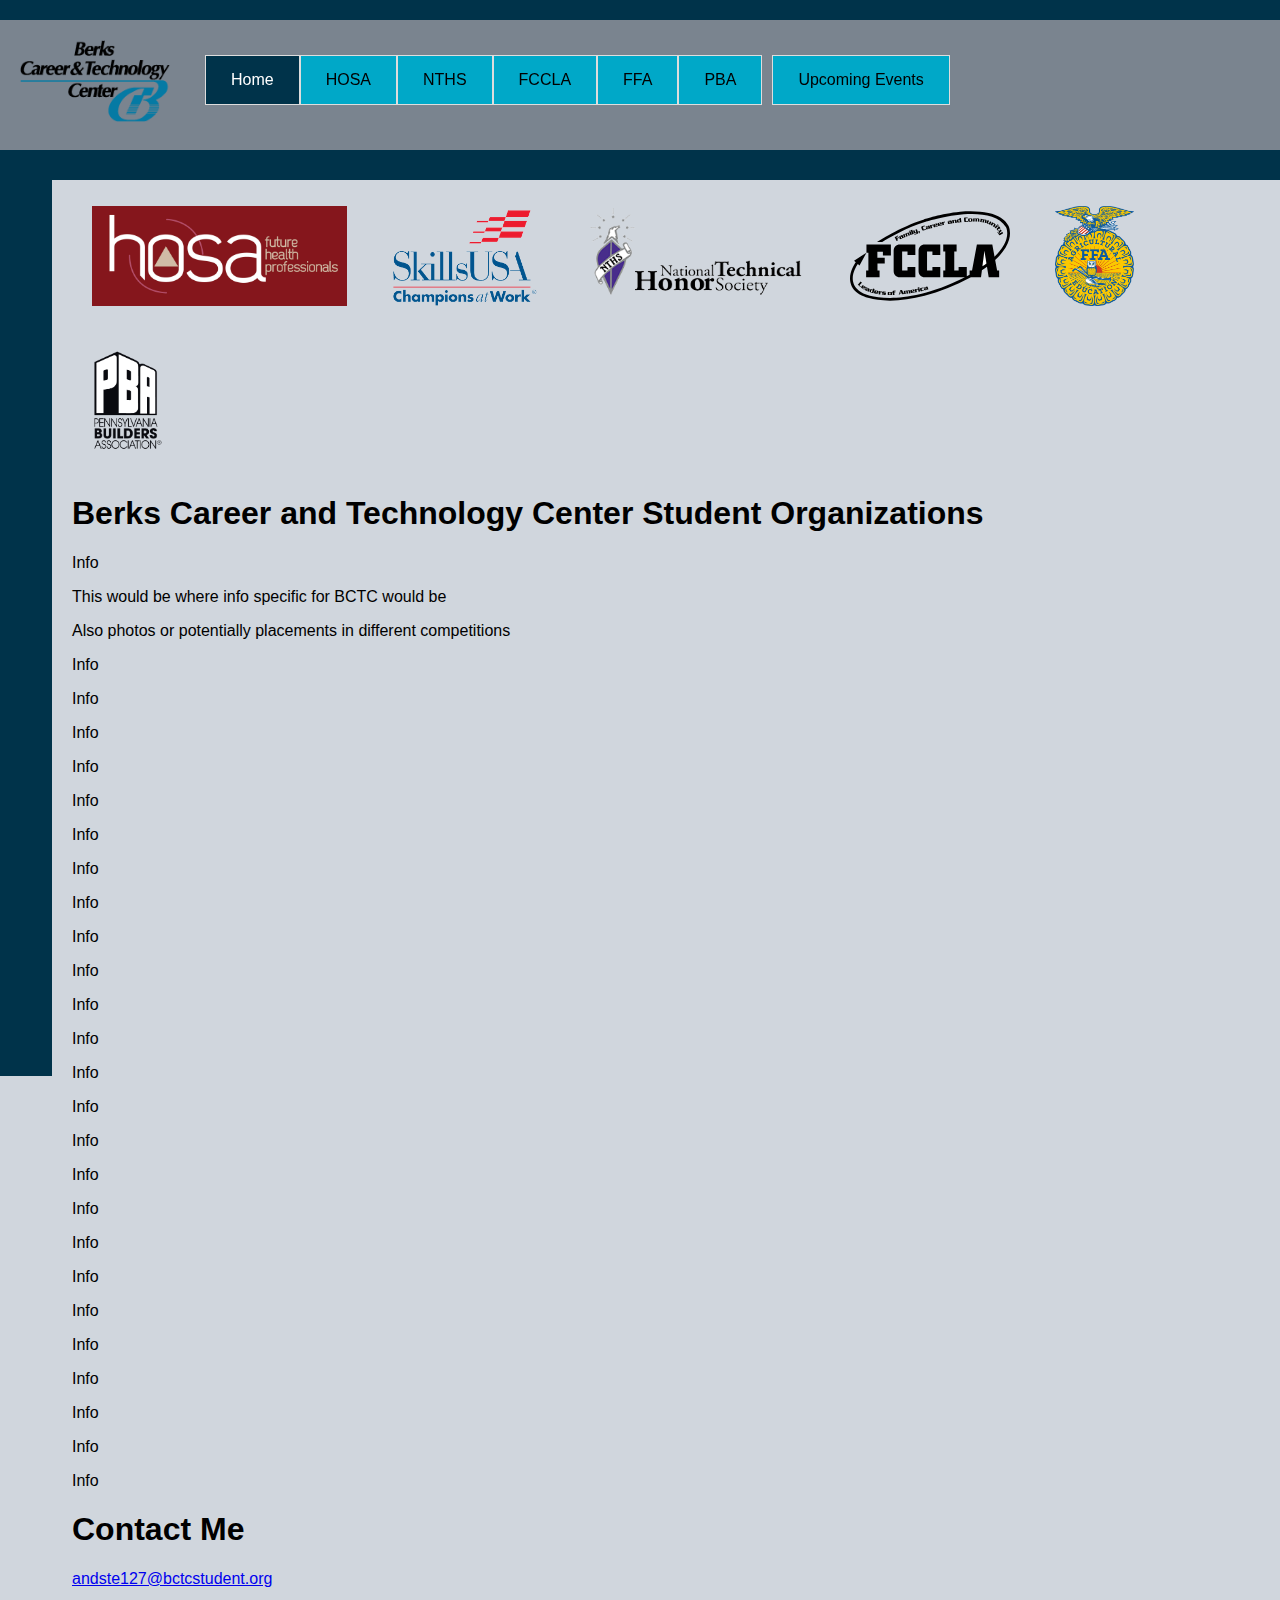
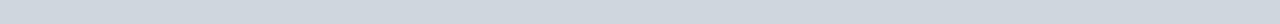
<file: index.html>
<!DOCTYPE html>
<html>
	<head>
		<!--Andrew Stein-->
		<link rel="stylesheet" href="CSS/CTSOWebsiteStyling.css">
		<link rel="stylesheet" href="CSS/Dropdown.css">
		<title>CTSO Website Home Page</title>
		<link rel = "icon" type = "image/x-icon" href = "Pictures/BCTCLogo.png">
		<meta name="viewport" content="width=device-width, initial-scale=1.0">
	</head>

	<article>
		<div id="main-content">
			<body>
			<!--start of body section, enter anything you want on the page here-->
				<section id = "Home">
					
					<img src="Pictures/HOSALogo.png" alt="HOSA Icon" style="width:255px;height:100px;">
					<img src="Pictures/SKILLSLogo.png" alt="SKILLS Icon" style="width:147px;height:100px;">
					<img src="Pictures/NTHSLogo.png" alt="NTHS Icon" style="width:223px;height:100px;">
					<img src="Pictures/FCCLALogo.svg" alt="FCCLA Icon" style="width:160px;height:100px;">
					<img src="Pictures/FFALogo.png" alt="FFA Icon" style="width:79px;height:100px;">
					<img src="Pictures/PBALogo.png" alt="PBA Icon" style="width:71px;height:100px;">
					

					<h1>Berks Career and Technology Center Student Organizations</h1>
					<p>Info</p>	
					<p>This would be where info specific for BCTC would be</p>	
					<p>Also photos or potentially placements in different competitions</p>	
					<p>Info</p>	
					<p>Info</p>	
					<p>Info</p>	
					<p>Info</p>	
					<p>Info</p>	
					<p>Info</p>	
					<p>Info</p>	
					<p>Info</p>	
					<p>Info</p>	
					<p>Info</p>	
					<p>Info</p>	
					<p>Info</p>	
					<p>Info</p>	
					<p>Info</p>	
					<p>Info</p>	
					<p>Info</p>	
					<p>Info</p>	
					<p>Info</p>	
					<p>Info</p>	
					<p>Info</p>	
					<p>Info</p>	
					<p>Info</p>	
					<p>Info</p>	
					<p>Info</p>	
					<p>Info</p>	
			
					<footer>
						<div id="ContactFooter" class="ContactFooter">
							<h1>Contact Me</h1>
							<p> <a href = "mailto:andste127@bctcstudent.org?subject=CTSO_Website&Body=">  andste127@bctcstudent.org </a> </p>
							<!--Info-->	
						</div>
					</footer>
					
				</section>
				<!--End of body section-->
			</body>
		</div>
	</article>
	<header>
		<div id="headbar" class="headbar"></div>
		<div id="navbar" class="navbar">
		  <a href="https://berkscareer.com/">
			<img src="Pictures/BCTCLogo.png" alt="BCTC Logo">
		  </a>
			<div class="pagination">
				<a class="active" href="index.html">Home</a>
				<a href="CTSO HOSA.html">HOSA</a>
				<a href="CTSO NTHS.html">NTHS</a>
				<a href="CTSO FCCLA.html">FCCLA</a>
				<a href="CTSO FFA.html">FFA</a>
				<a href="CTSO PBA.html">PBA</a>

				<div class="Dropdown">
					<a class="DropdownButton">Upcoming Events</a>
					<div class="DropdownContent">
						<a href="CTSO Upcoming Events West.html" >West Campus</a>
						<a href="CTSO Upcoming Events East.html" >East Campus</a>
					</div>
				</div>
			</div>
		</div>
		<div id="headbar2" class="headbar2"></div>
	</header>
	<aside>
		<div id="sidebar2" class="sidebar2"></div>
	</aside>
</html>
</file>
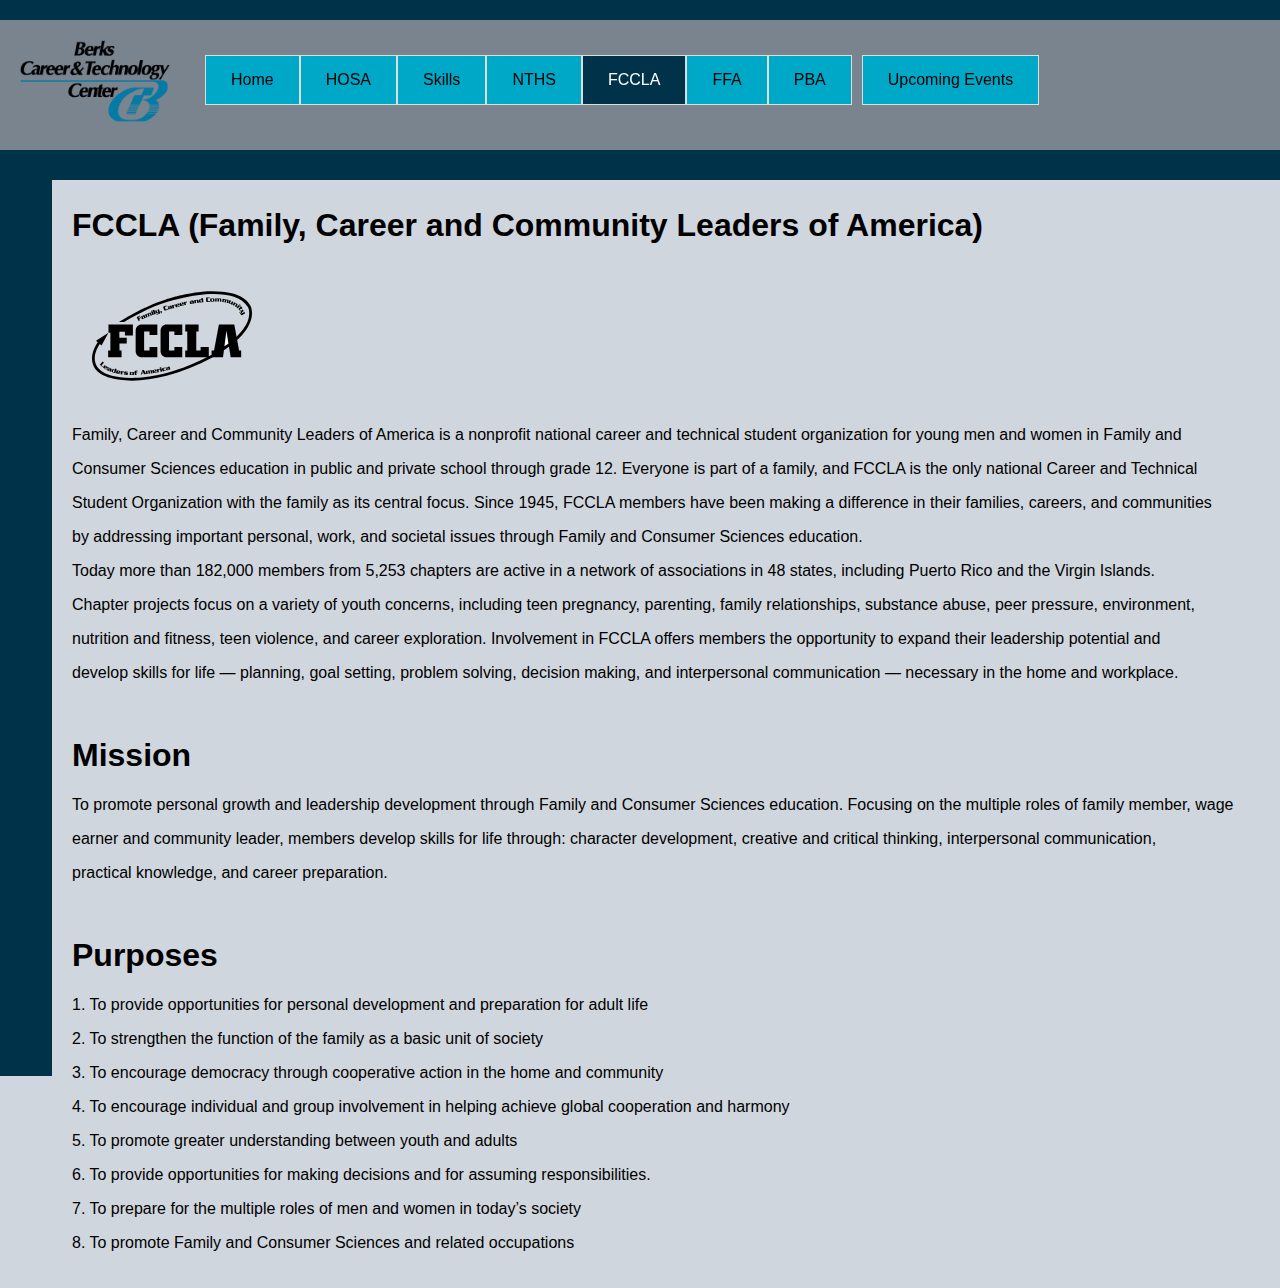
<file: CTSO FCCLA.html>
<!DOCTYPE html>
<html>
	<head>
		<!--Andrew Stein-->
		<link rel="stylesheet" href="CSS/CTSOWebsiteStyling.css">
		<link rel="stylesheet" href="CSS/Dropdown.css">
		<title>CTSO Website Home Page</title>
		<link rel = "icon" type = "image/x-icon" href = "Pictures/BCTCLogo.png">
		<meta name="viewport" content="width=device-width, initial-scale=1.0">
	</head>
	<article>
		<div id="main-content">
			<body>
			<!--start of body section, enter anything you want on the page here-->
				<section id = "FCCLA">
					<h1>FCCLA (Family, Career and Community Leaders of America)</h1>
					<img src="Pictures/FCCLALogo.svg" alt="FCCLA Icon" style="width:160px;height:100px;">
					
					<p>Family, Career and Community Leaders of America is a nonprofit national career and technical student organization for young men and women in Family and </p>
					<p>Consumer Sciences education in public and private school through grade 12. Everyone is part of a family, and FCCLA is the only national Career and Technical </p>
					<p>Student Organization with the family as its central focus. Since 1945, FCCLA members have been making a difference in their families, careers, and communities </p>
					<p>by addressing important personal, work, and societal issues through Family and Consumer Sciences education.</p>

					<p>Today more than 182,000 members from 5,253 chapters are active in a network of associations in 48 states, including Puerto Rico and the Virgin Islands. </p>
					<p>Chapter projects focus on a variety of youth concerns, including teen pregnancy, parenting, family relationships, substance abuse, peer pressure, environment, </p>
					<p>nutrition and fitness, teen violence, and career exploration. Involvement in FCCLA offers members the opportunity to expand their leadership potential and </p>
					<p>develop skills for life — planning, goal setting, problem solving, decision making, and interpersonal communication — necessary in the home and workplace.</p>
					<br>
					<h1>Mission</h1>
					
					<p>To promote personal growth and leadership development through Family and Consumer Sciences education. Focusing on the multiple roles of family member, wage </p>
					<p>earner and community leader, members develop skills for life through: character development, creative and critical thinking, interpersonal communication, </p>
					<p>practical knowledge, and career preparation.</p>
					<br>
					<h1>Purposes</h1>

					<p>1. To provide opportunities for personal development and preparation for adult life</p>
					<p>2. To strengthen the function of the family as a basic unit of society</p>
					<p>3. To encourage democracy through cooperative action in the home and community</p>
					<p>4. To encourage individual and group involvement in helping achieve global cooperation and harmony</p>
					<p>5. To promote greater understanding between youth and adults</p>
					<p>6. To provide opportunities for making decisions and for assuming responsibilities.</p>
					<p>7. To prepare for the multiple roles of men and women in today’s society</p>
					<p>8. To promote Family and Consumer Sciences and related occupations</p>
					

				</section>
				<!--End of body section-->
			</body>
		</div>
	</article>
	<header>
		<div id="headbar" class="headbar"></div>
		<div id="navbar" class="navbar">
		  <a href="https://berkscareer.com/">
			<img src="Pictures/BCTCLogo.png" alt="BCTC Logo">
		  </a>
		  	<div class="pagination">
				<a href="index.html">Home</a>
				<div class="Dropdown">
					<a class="DropdownButton">Upcoming Events</a>
					<div class="DropdownContent">
						<a href="CTSO Upcoming Events West.html" class="Droplink">West Campus</a>
						<a href="CTSO Upcoming Events East.html" class="Droplink">East Campus</a>
					</div>
				</div>
				
				<a href="CTSO HOSA.html">HOSA</a>
				<a href="CTSO Skills.html">Skills</a>
				<a href="CTSO NTHS.html">NTHS</a>
				<a class="active" href="CTSO FCCLA.html">FCCLA</a>
				<a href="CTSO FFA.html">FFA</a>
				<a href="CTSO PBA.html">PBA</a>
			</div>
		</div>
		<div id="headbar2" class="headbar2"></div>
	</header>
	<aside>
		<div id="sidebar2" class="sidebar2"></div>
	</aside>
</html>
</file>
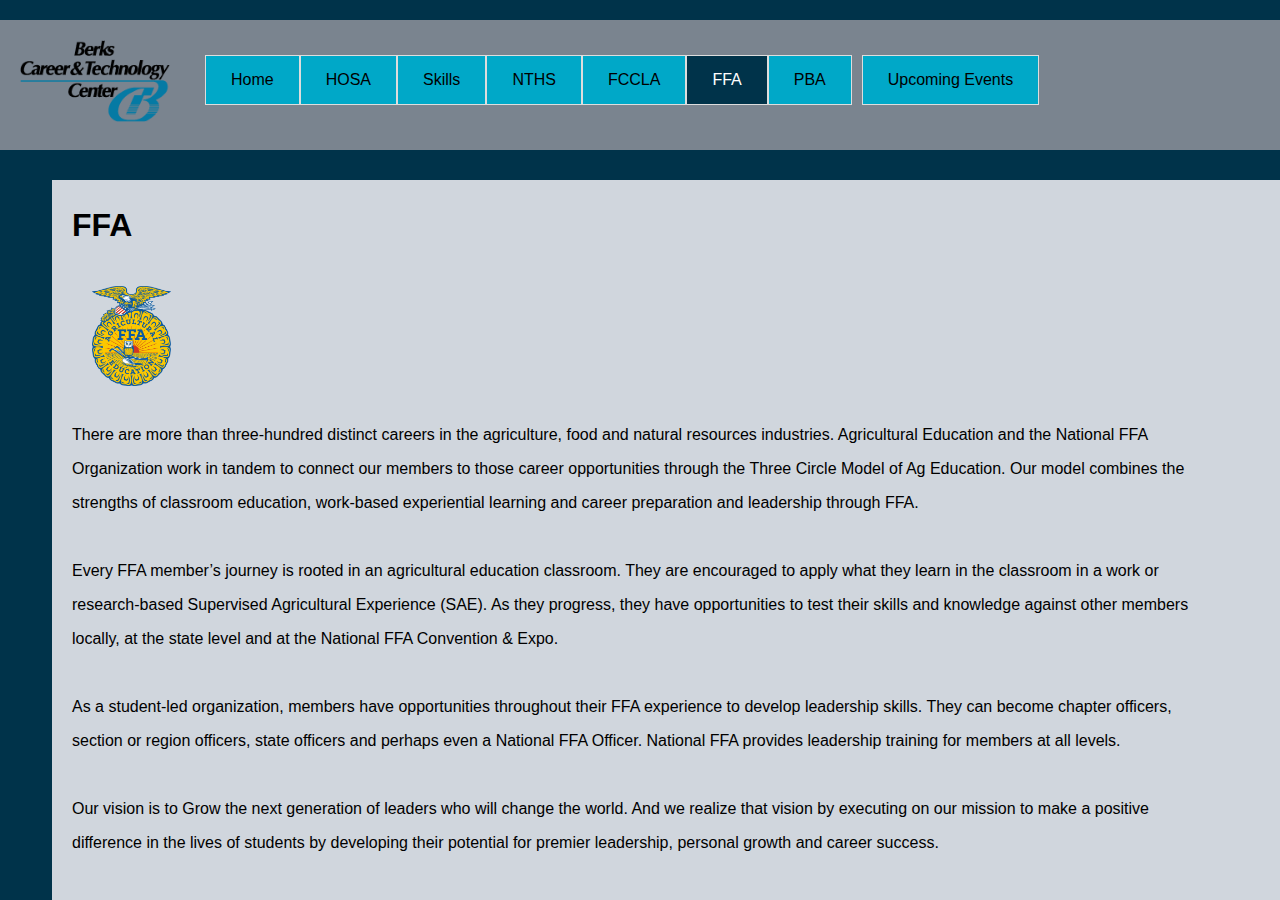
<file: CTSO FFA.html>
<!DOCTYPE html>
<html>
	<head>
		<!--Andrew Stein-->
		<link rel="stylesheet" href="CSS/CTSOWebsiteStyling.css">
		<link rel="stylesheet" href="CSS/Dropdown.css">
		<title>CTSO Website Home Page</title>
		<link rel = "icon" type = "image/x-icon" href = "Pictures/BCTCLogo.png">
		<meta name="viewport" content="width=device-width, initial-scale=1.0">
	</head>
	<article>
		<div id="main-content">
			<body>
			<!--start of body section, enter anything you want on the page here-->
				<section id = "FFA">
					<h1>FFA</h1>
					<p><img src="Pictures/FFALogo.png" alt="FFA Icon" style="width:79px;height:100px;"> </p>
					
					<p>There are more than three-hundred distinct careers in the agriculture, food and natural resources industries. Agricultural Education and the National FFA </p>
					<p>Organization work in tandem to connect our members to those career opportunities through the Three Circle Model of Ag Education. Our model combines the </p>
					<p>strengths of classroom education, work-based experiential learning and career preparation and leadership through FFA.</p>
					
					<br>				
					<p>Every FFA member’s journey is rooted in an agricultural education classroom. They are encouraged to apply what they learn in the classroom in a work or </p>
					<p>research-based Supervised Agricultural Experience (SAE). As they progress, they have opportunities to test their skills and knowledge against other members </p>
					<p>locally, at the state level and at the National FFA Convention & Expo.</p>
					<br>
					<p>As a student-led organization, members have opportunities throughout their FFA experience to develop leadership skills. They can become chapter officers, </p>
					<p>section or region officers, state officers and perhaps even a National FFA Officer. National FFA provides leadership training for members at all levels.</p>
					<br>				
					<p>Our vision is to Grow the next generation of leaders who will change the world. And we realize that vision by executing on our mission to make a positive </p>
					<p>difference in the lives of students by developing their potential for premier leadership, personal growth and career success.</p>


				</section>
				<!--End of body section-->
			</body>
			
		</div>
		
	</article>

	<header>
		<div id="headbar" class="headbar"></div>

		<div id="navbar" class="navbar">
		  <a href="https://berkscareer.com/">
			<img src="Pictures/BCTCLogo.png" alt="BCTC Logo">
		  </a>
		  	<div class="pagination">
				<a href="index.html">Home</a>
				<div class="Dropdown">
					<a class="DropdownButton">Upcoming Events</a>
					<div class="DropdownContent">
						<a href="CTSO Upcoming Events West.html" class="Droplink">West Campus</a>
						<a href="CTSO Upcoming Events East.html" class="Droplink">East Campus</a>
					</div>
				</div>
				<a href="CTSO HOSA.html">HOSA</a>
				<a href="CTSO Skills.html">Skills</a>
				<a href="CTSO NTHS.html">NTHS</a>
				<a href="CTSO FCCLA.html">FCCLA</a>
				<a class="active" href="CTSO FFA.html">FFA</a>
				<a href="CTSO PBA.html">PBA</a>
			</div>
		</div>
		<div id="headbar2" class="headbar2"></div>
	</header>
	<aside>
		<div id="sidebar2" class="sidebar2"></div>
	</aside>
</html>
</file>
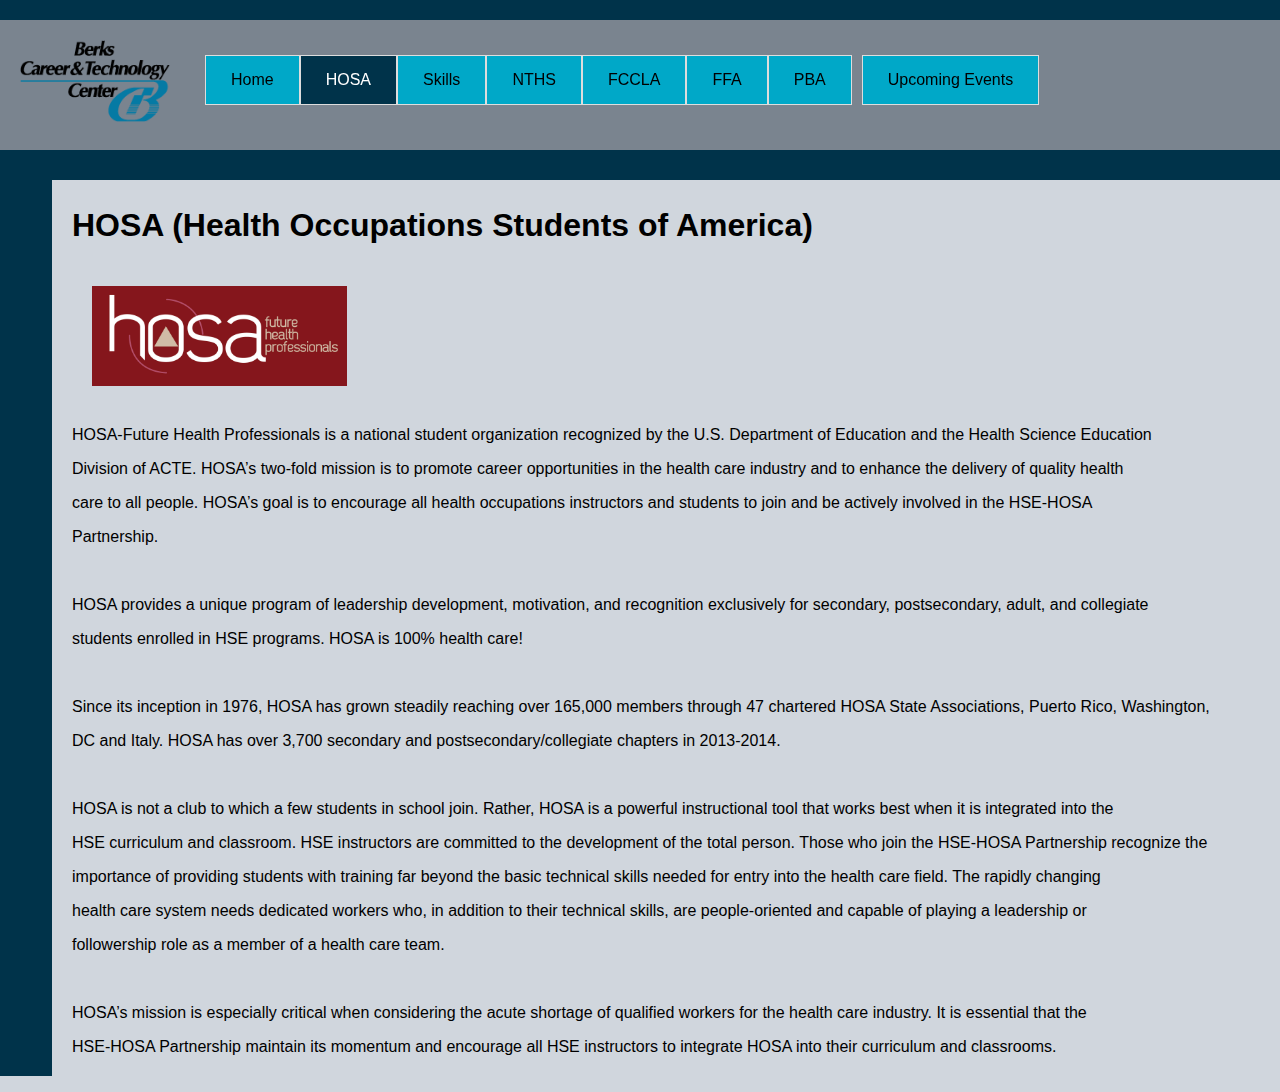
<file: CTSO HOSA.html>
<!DOCTYPE html>
<html>
	<head>
		<!--Andrew Stein-->
		<link rel="stylesheet" href="CSS/CTSOWebsiteStyling.css">
		<link rel="stylesheet" href="CSS/Dropdown.css">
		<title>CTSO Website Home Page</title>
		<link rel = "icon" type = "image/x-icon" href = "Pictures/BCTCLogo.png">
		<meta name="viewport" content="width=device-width, initial-scale=1.0">
	</head>
	<article>
		<div id="main-content">
			<body>
			<!--start of body section, enter anything you want on the page here-->
				<section id = "HOSA">
					<h1>HOSA (Health Occupations Students of America)</h1>
					<img src="Pictures/HOSALogo.png" alt="HOSA Icon" style="width:255px;height:100px;">
					
					
					<p>HOSA-Future Health Professionals is a national student organization recognized by the U.S. Department of Education and the Health Science Education </p>
					<p>Division of ACTE. HOSA’s two-fold mission is to promote career opportunities in the health care industry and to enhance the delivery of quality health</p>
					<p>care to all people. HOSA’s goal is to encourage all health occupations instructors and students to join and be actively involved in the HSE-HOSA </p>
					<p>Partnership.</p>
					<br>
					<p>HOSA provides a unique program of leadership development, motivation, and recognition exclusively for secondary, postsecondary, adult, and collegiate </p>
					<p>students enrolled in HSE programs. HOSA is 100% health care!</p>
					<br>
					<p>Since its inception in 1976, HOSA has grown steadily reaching over 165,000 members through 47 chartered HOSA State Associations, Puerto Rico, Washington, </p>
					<p>DC and Italy. HOSA has over 3,700 secondary and postsecondary/collegiate chapters in 2013-2014.</p>
					<br>
					<p>HOSA is not a club to which a few students in school join. Rather, HOSA is a powerful instructional tool that works best when it is integrated into the </p>
					<p>HSE curriculum and classroom. HSE instructors are committed to the development of the total person. Those who join the HSE-HOSA Partnership recognize the</p> 
					<p>importance of providing students with training far beyond the basic technical skills needed for entry into the health care field. The rapidly changing </p>
					<p>health care system needs dedicated workers who, in addition to their technical skills, are people-oriented and capable of playing a leadership or </p>
					<p>followership role as a member of a health care team.</p>
					<br>
					<p>HOSA’s mission is especially critical when considering the acute shortage of qualified workers for the health care industry. It is essential that the </p>
					<p>HSE-HOSA Partnership maintain its momentum and encourage all HSE instructors to integrate HOSA into their curriculum and classrooms.</p>	

				</section>
				<!--End of body section-->
			</body>
		</div>
	</article>
	<header>
		<div id="headbar" class="headbar"></div>
		<div id="navbar" class="navbar">
		  <a href="https://berkscareer.com/">
			<img src="Pictures/BCTCLogo.png" alt="BCTC Logo">
		  </a>
		  	<div class="pagination">
				<a href="index.html">Home</a>
				<div class="Dropdown">
					<a class="DropdownButton">Upcoming Events</a>
					<div class="DropdownContent">
						<a href="CTSO Upcoming Events West.html" class="Droplink">West Campus</a>
						<a href="CTSO Upcoming Events East.html" class="Droplink">East Campus</a>
					</div>
				</div>
				<a class="active" href="CTSO HOSA.html">HOSA</a>
				<a href="CTSO Skills.html">Skills</a>
				<a href="CTSO NTHS.html">NTHS</a>
				<a href="CTSO FCCLA.html">FCCLA</a>
				<a href="CTSO FFA.html">FFA</a>
				<a href="CTSO PBA.html">PBA</a>
			</div>
		</div>
		<div id="headbar2" class="headbar2"></div>
	</header>
	<aside>
		<div id="sidebar2" class="sidebar2"></div>
	</aside>
</html>
</file>
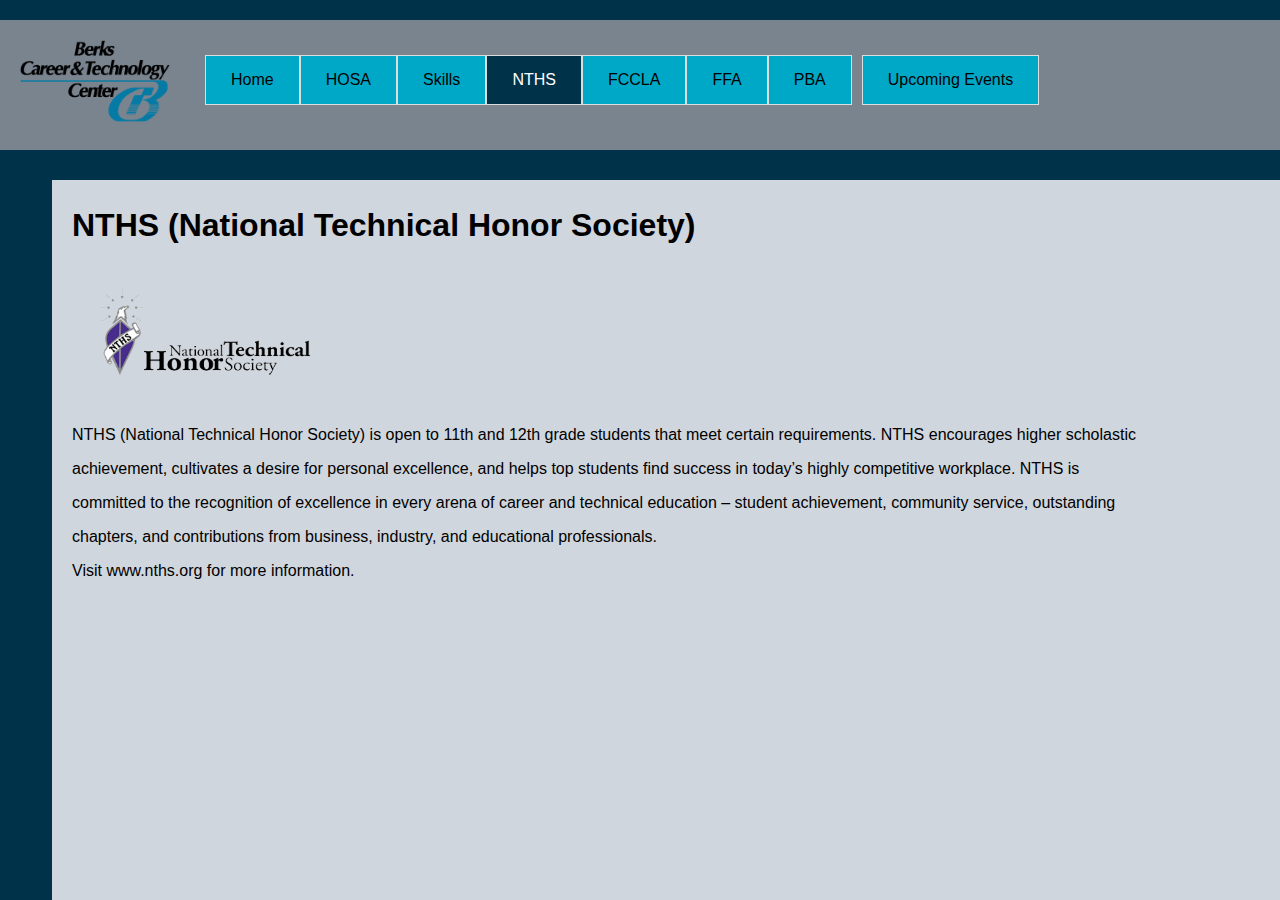
<file: CTSO NTHS.html>
<!DOCTYPE html>
<html>
	<head>
		<!--Andrew Stein-->
		<link rel="stylesheet" href="CSS/CTSOWebsiteStyling.css">
		<link rel="stylesheet" href="CSS/Dropdown.css">
		<title>CTSO Website Home Page</title>
		<link rel = "icon" type = "image/x-icon" href = "Pictures/BCTCLogo.png">
		<meta name="viewport" content="width=device-width, initial-scale=1.0">
	</head>
	<article>
		<div id="main-content">
			<body>
			<!--start of body section, enter anything you want on the page here-->
				<section id = "NTHS">
					<h1>NTHS (National Technical Honor Society)</h1>
					<img src="Pictures/NTHSLogo.png" alt="NTHS Icon" style="width:223px;height:100px;">
					
					<p>NTHS (National Technical Honor Society) is open to 11th and 12th grade students that meet certain requirements.  NTHS encourages higher scholastic </p>	
					<p>achievement, cultivates a desire for personal excellence, and helps top students find success in today’s highly competitive workplace.  NTHS is </p>	
					<p>committed to the recognition of excellence in every arena of career and technical education – student achievement, community service, outstanding </p>	
					<p>chapters, and contributions from business, industry, and educational professionals. </p>	
					<p>Visit www.nths.org for more information. </p>	

				</section>
				<!--End of body section-->
			</body>
		</div>
	</article>
	<header>
		<div id="headbar" class="headbar"></div>

		<div id="navbar" class="navbar">
		  <a href="https://berkscareer.com/">
			<img src="Pictures/BCTCLogo.png" alt="BCTC Logo">
		  </a>
		  	<div class="pagination">
				<a href="index.html">Home</a>
				<div class="Dropdown">
					<a class="DropdownButton">Upcoming Events</a>
					<div class="DropdownContent">
						<a href="CTSO Upcoming Events West.html" class="Droplink">West Campus</a>
						<a href="CTSO Upcoming Events East.html" class="Droplink">East Campus</a>
					</div>
				</div>
				<a href="CTSO HOSA.html">HOSA</a>
				<a href="CTSO Skills.html">Skills</a>
				<a class="active" href="CTSO NTHS.html">NTHS</a>
				<a href="CTSO FCCLA.html">FCCLA</a>
				<a href="CTSO FFA.html">FFA</a>
				<a href="CTSO PBA.html">PBA</a>
			</div>
		</div>
		<div id="headbar2" class="headbar2"></div>
	</header>
	<aside>
		<div id="sidebar2" class="sidebar2"></div>
	</aside>
</html>
</file>
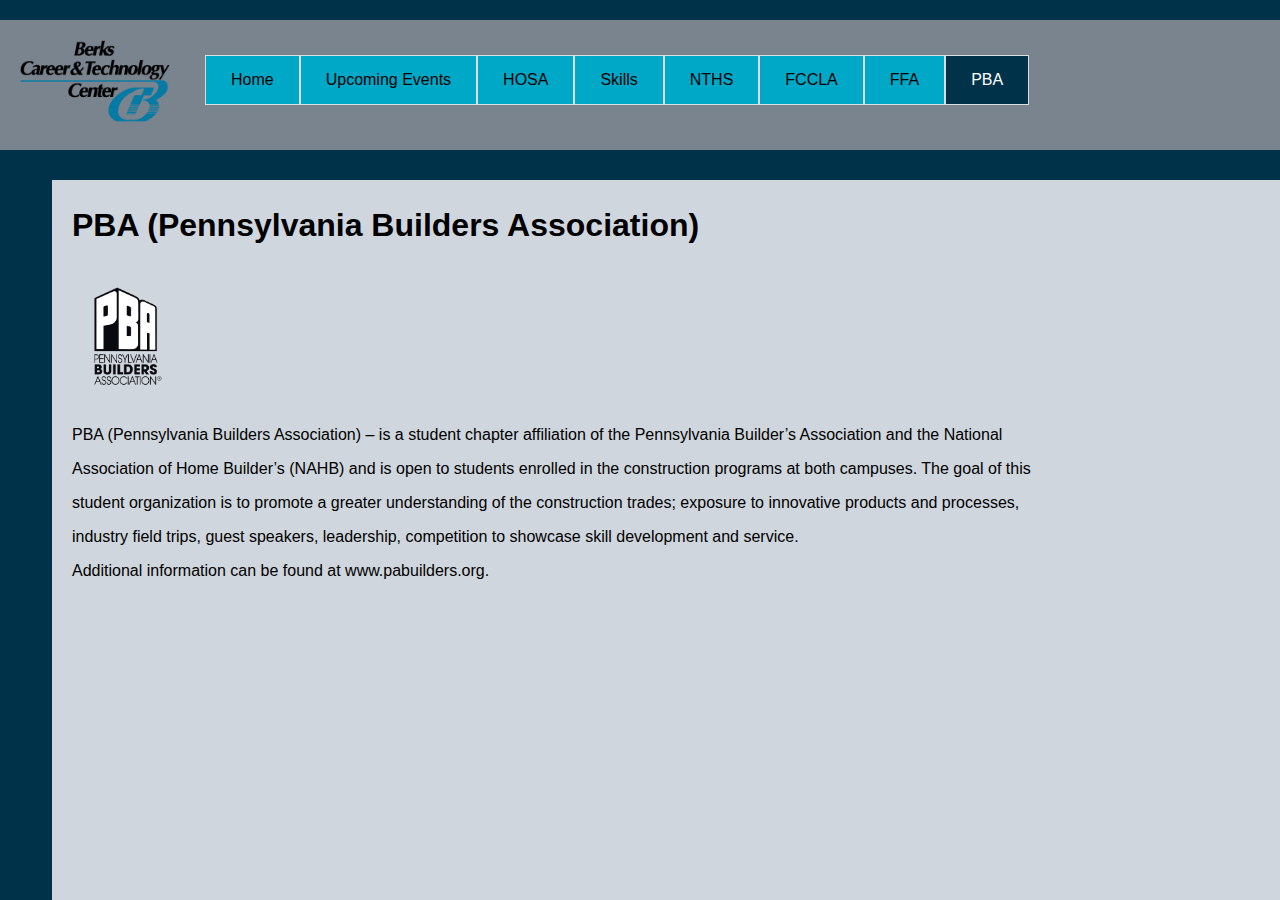
<file: CTSO PBA.html>
<!DOCTYPE html>
<html>
	<head>
		<!--Andrew Stein-->
		<link rel="stylesheet" href="CSS/CTSOWebsiteStyling.css">
		<title>CTSO Website Home Page</title>
		<link rel = "icon" type = "image/x-icon" href = "Pictures/BCTCLogo.png">
	</head>

	<article>
		<div id="main-content">

			<body>
				<!--start of body section, enter anything you want on the page here-->
				<section id = "PBA">
					<h1>PBA (Pennsylvania Builders Association)</h1>
					<img src="Pictures/PBALogo.png" alt="PBA Icon" style="width:71px;height:100px;">
					
					<p>PBA (Pennsylvania Builders Association) – is a student chapter affiliation of the Pennsylvania Builder’s Association and the National </p>	
					<p>Association of Home Builder’s (NAHB) and is open to students enrolled in the construction programs at both campuses. The goal of this </p>	
					<p>student organization is to promote a greater understanding of the construction trades; exposure to innovative products and processes, </p>	
					<p>industry field trips, guest speakers, leadership, competition to showcase skill development and service.</p>	
					<p>Additional information can be found at www.pabuilders.org. </p>	

				</section>
				<!--End of body section-->

			</body>

		</div>
		
	</article>

	<header>
		<div id="headbar" class="headbar"></div>

		<div id="navbar" class="navbar">
		  <a href="https://berkscareer.com/">
			<img src="Pictures/BCTCLogo.png" alt="BCTC Logo">
		  </a>
		  	<div class="pagination">
				<a href="index.html">Home</a>
				<a href="CTSO Upcoming Events.html">Upcoming Events</a>
				<a href="CTSO HOSA.html">HOSA</a>
				<a href="CTSO Skills.html">Skills</a>
				<a href="CTSO NTHS.html">NTHS</a>
				<a href="CTSO FCCLA.html">FCCLA</a>
				<a href="CTSO FFA.html">FFA</a>
				<a class="active" href="CTSO PBA.html">PBA</a>
			</div>	
		</div>
		<div id="headbar2" class="headbar2"></div>
	</header>
	<aside>
		<div id="sidebar2" class="sidebar2"></div>
	</aside>
</html>
</file>
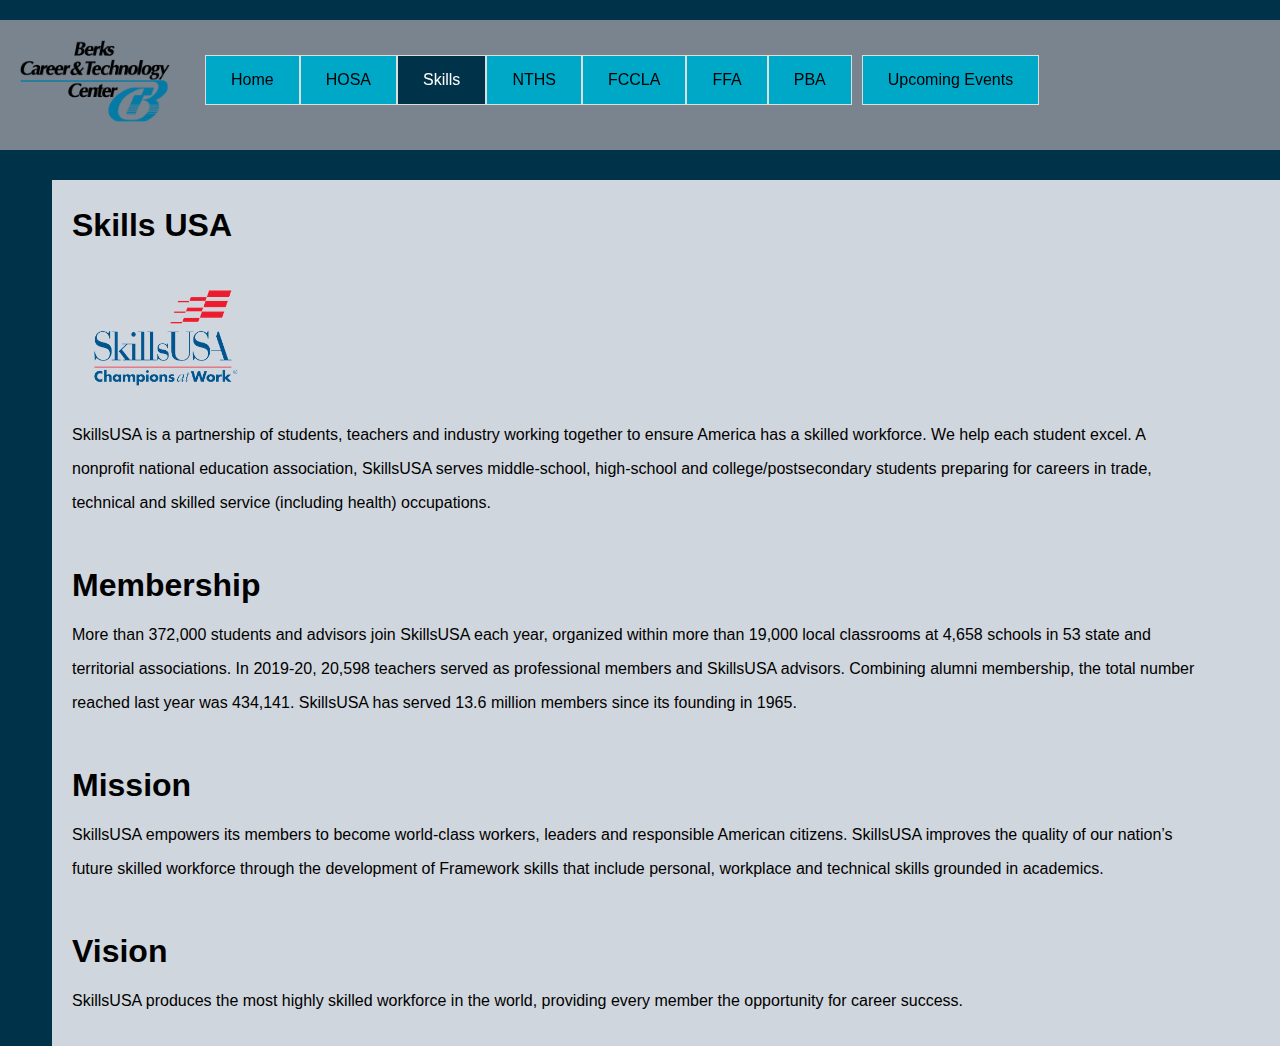
<file: CTSO Skills.html>
<!DOCTYPE html>
<html>
	<head>
		<!--Andrew Stein-->
		<link rel="stylesheet" href="CSS/CTSOWebsiteStyling.css">
		<link rel="stylesheet" href="CSS/Dropdown.css">
		<title>CTSO Website Home Page</title>
		<link rel = "icon" type = "image/x-icon" href = "Pictures/BCTCLogo.png">
		<meta name="viewport" content="width=device-width, initial-scale=1.0">
	</head>
	<article>
		<div id="main-content">
			<body>
			<!--start of body section, enter anything you want on the page here-->
				<section id = "Skills">
					<h1>Skills USA</h1>
					<img src="Pictures/SKILLSLogo.png" alt="SKILLS Icon" style="width:147px;height:100px;">
					
					<p>SkillsUSA is a partnership of students, teachers and industry working together to ensure America has a skilled workforce. We help each student excel. A </p>	
					<p>nonprofit national education association, SkillsUSA serves middle-school, high-school and college/postsecondary students preparing for careers in trade, </p>	
					<p>technical and skilled service (including health) occupations. </p>	
					<br>
					<h1>Membership</h1>
					<p>More than 372,000 students and advisors join SkillsUSA each year, organized within more than 19,000 local classrooms at 4,658 schools in 53 state and </p>	
					<p>territorial associations. In 2019-20, 20,598 teachers served as professional members and SkillsUSA advisors. Combining alumni membership, the total number </p>	
					<p>reached last year was 434,141. SkillsUSA has served 13.6 million members since its founding in 1965.</p>	
					<br>
					<h1>Mission</h1>
					<p>SkillsUSA empowers its members to become world-class workers, leaders and responsible American citizens. SkillsUSA improves the quality of our nation’s </p>	
					<p>future skilled workforce through the development of Framework skills that include personal, workplace and technical skills grounded in academics.</p>	
					<br>
					<h1>Vision</h1>
					<p>SkillsUSA produces the most highly skilled workforce in the world, providing every member the opportunity for career success.</p>	

				</section>
				<!--End of body section-->
			</body>
		</div>
	</article>
	<header>
		<div id="headbar" class="headbar"></div>
		<div id="navbar" class="navbar">
		  <a href="https://berkscareer.com/">
			<img src="Pictures/BCTCLogo.png" alt="BCTC Logo">
		  </a>
		  	<div class="pagination">
				<a href="index.html">Home</a>
				<div class="Dropdown">
					<a class="DropdownButton">Upcoming Events</a>
					<div class="DropdownContent">
						<a href="CTSO Upcoming Events West.html" class="Droplink">West Campus</a>
						<a href="CTSO Upcoming Events East.html" class="Droplink">East Campus</a>
					</div>
				</div>
				<a href="CTSO HOSA.html">HOSA</a>
				<a class="active"  href="CTSO Skills.html">Skills</a>
				<a href="CTSO NTHS.html">NTHS</a>
				<a href="CTSO FCCLA.html">FCCLA</a>
				<a href="CTSO FFA.html">FFA</a>
				<a href="CTSO PBA.html">PBA</a>
			</div>
		</div>
		<div id="headbar2" class="headbar2"></div>
	</header>
	<aside>
		<div id="sidebar2" class="sidebar2"></div>
	</aside>
</html>
</file>
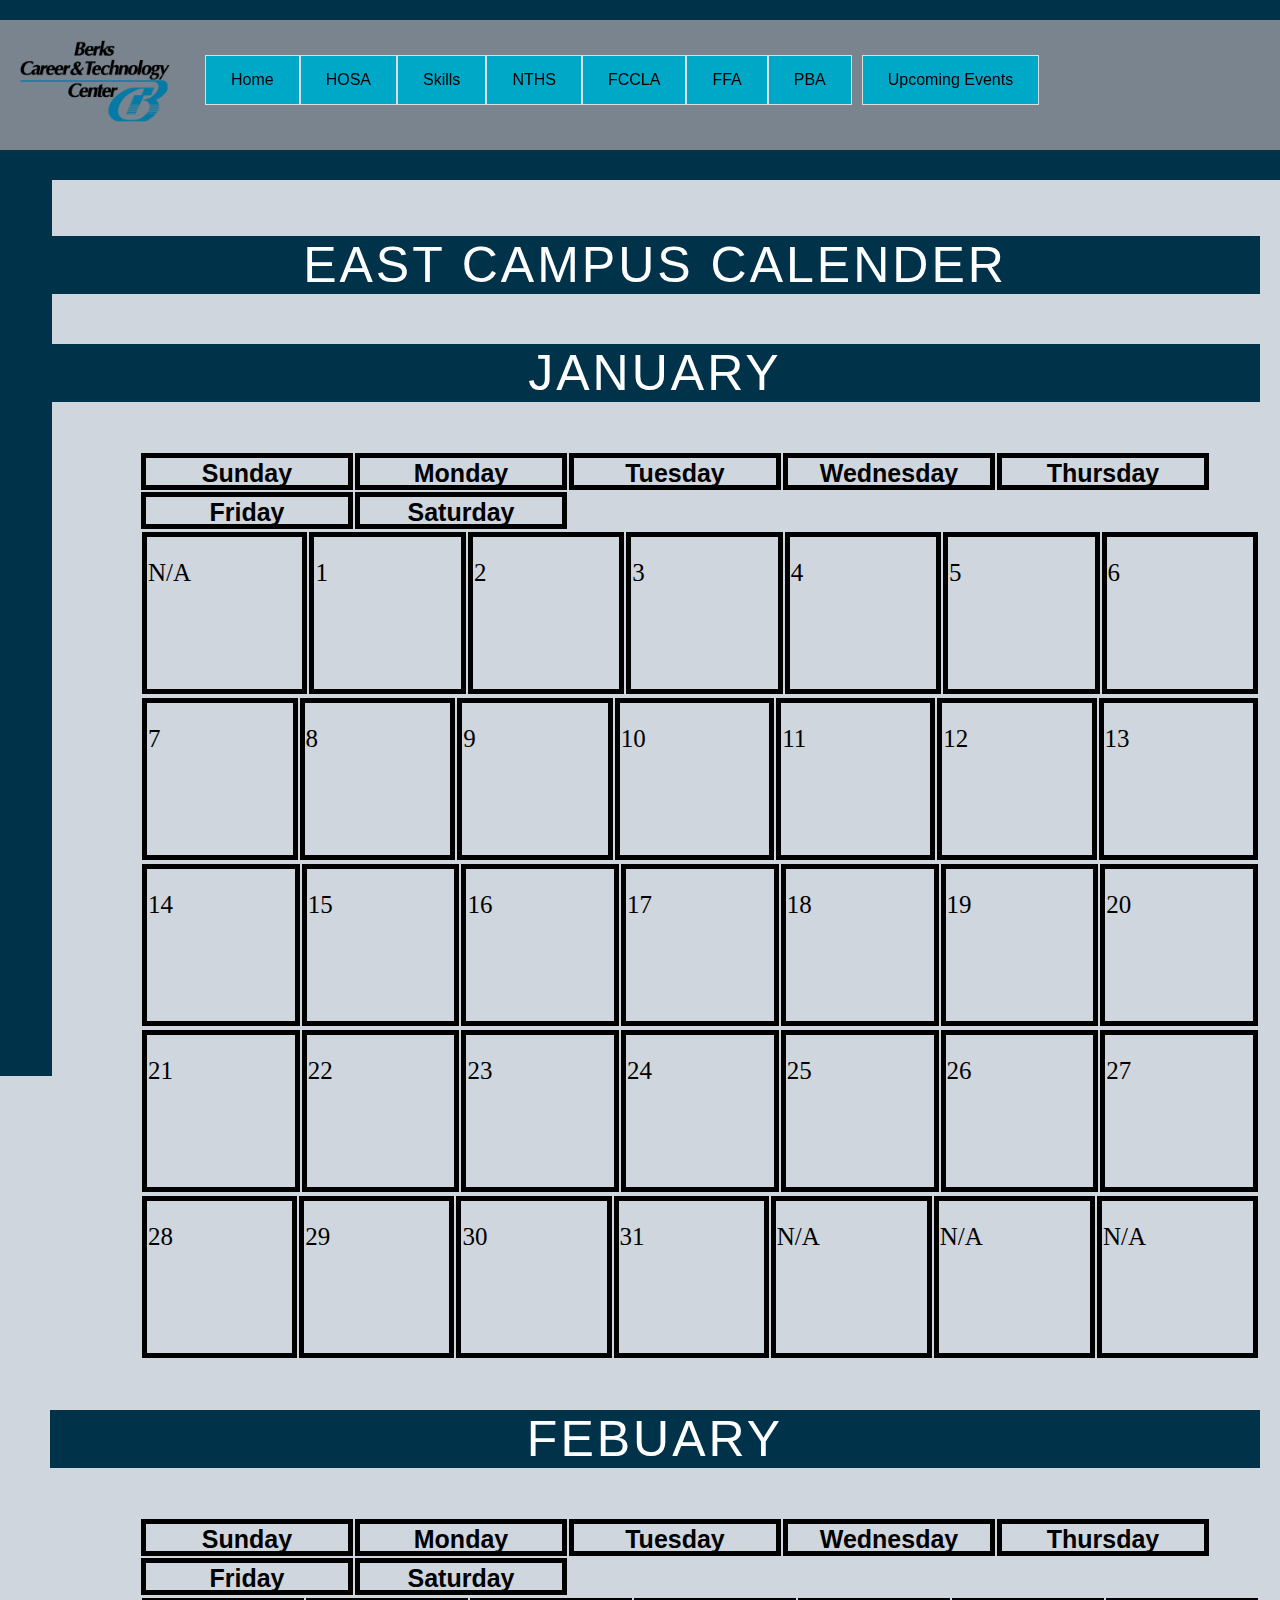
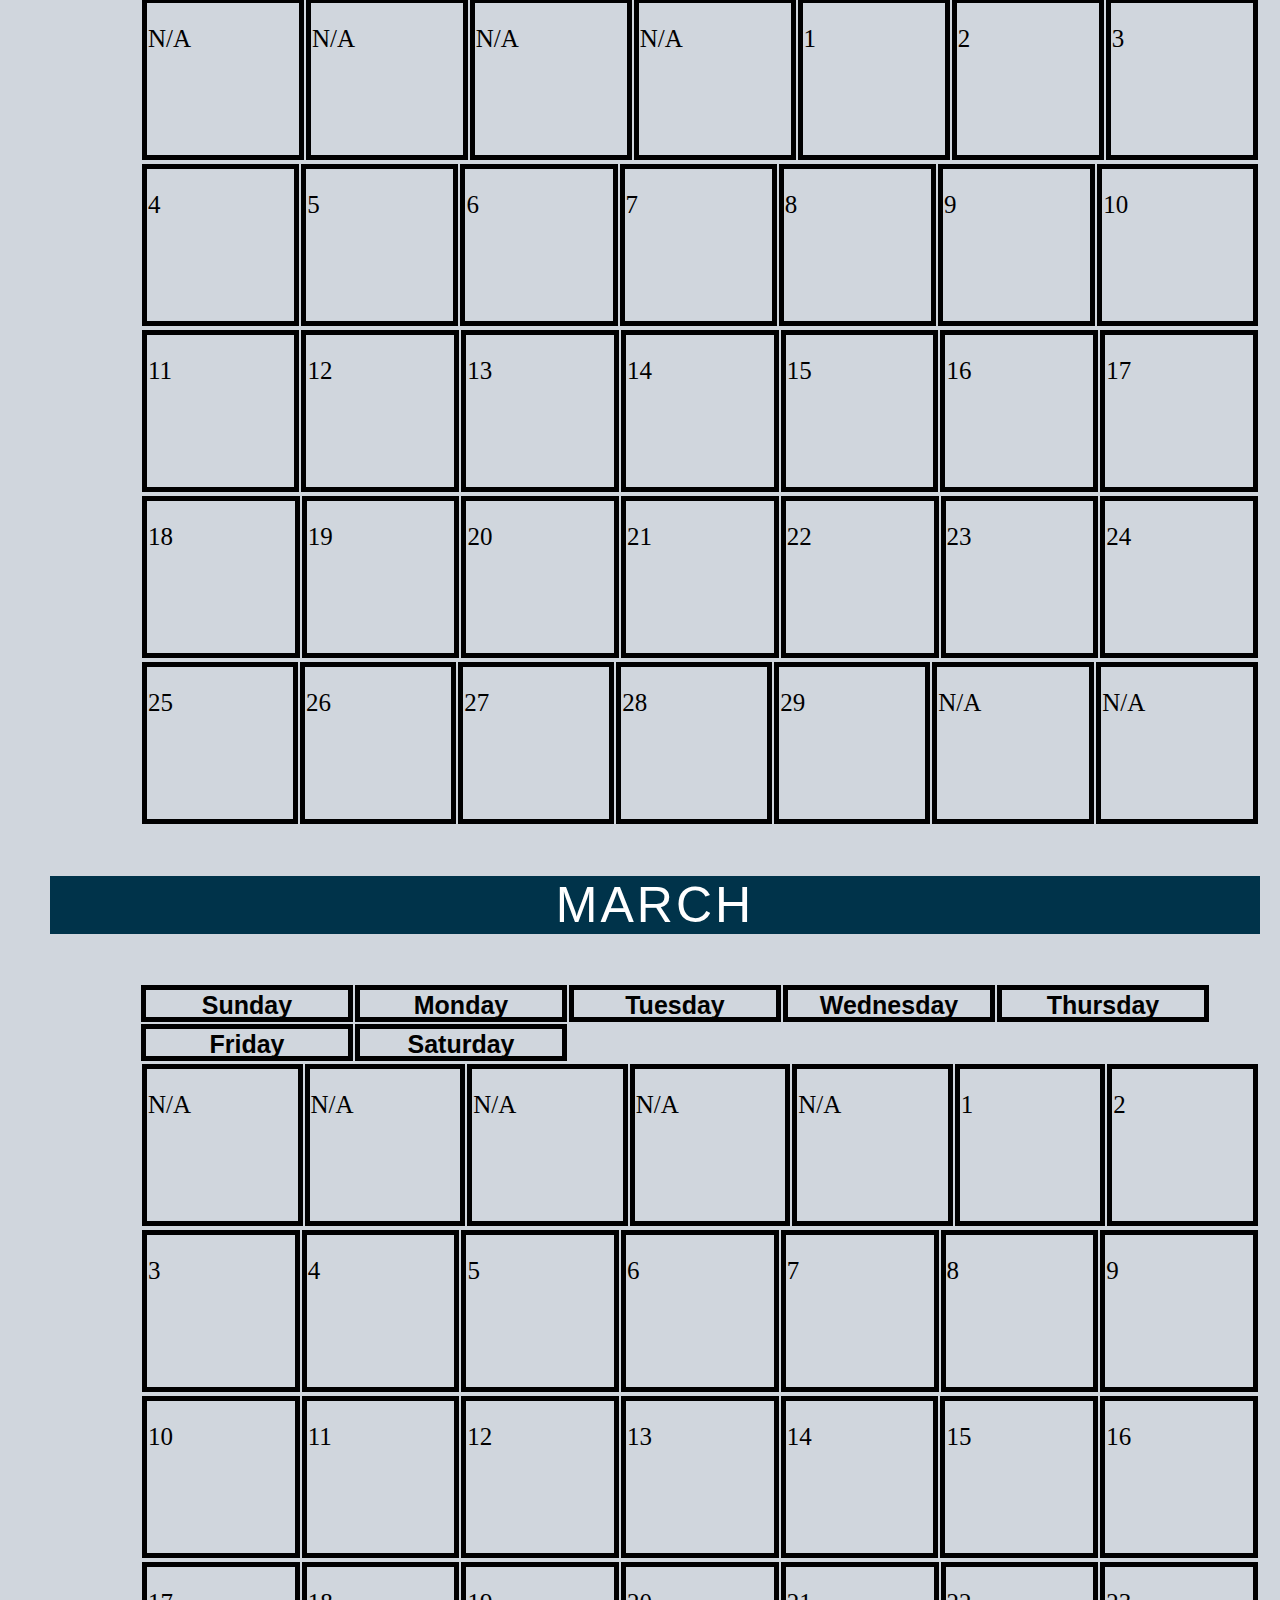
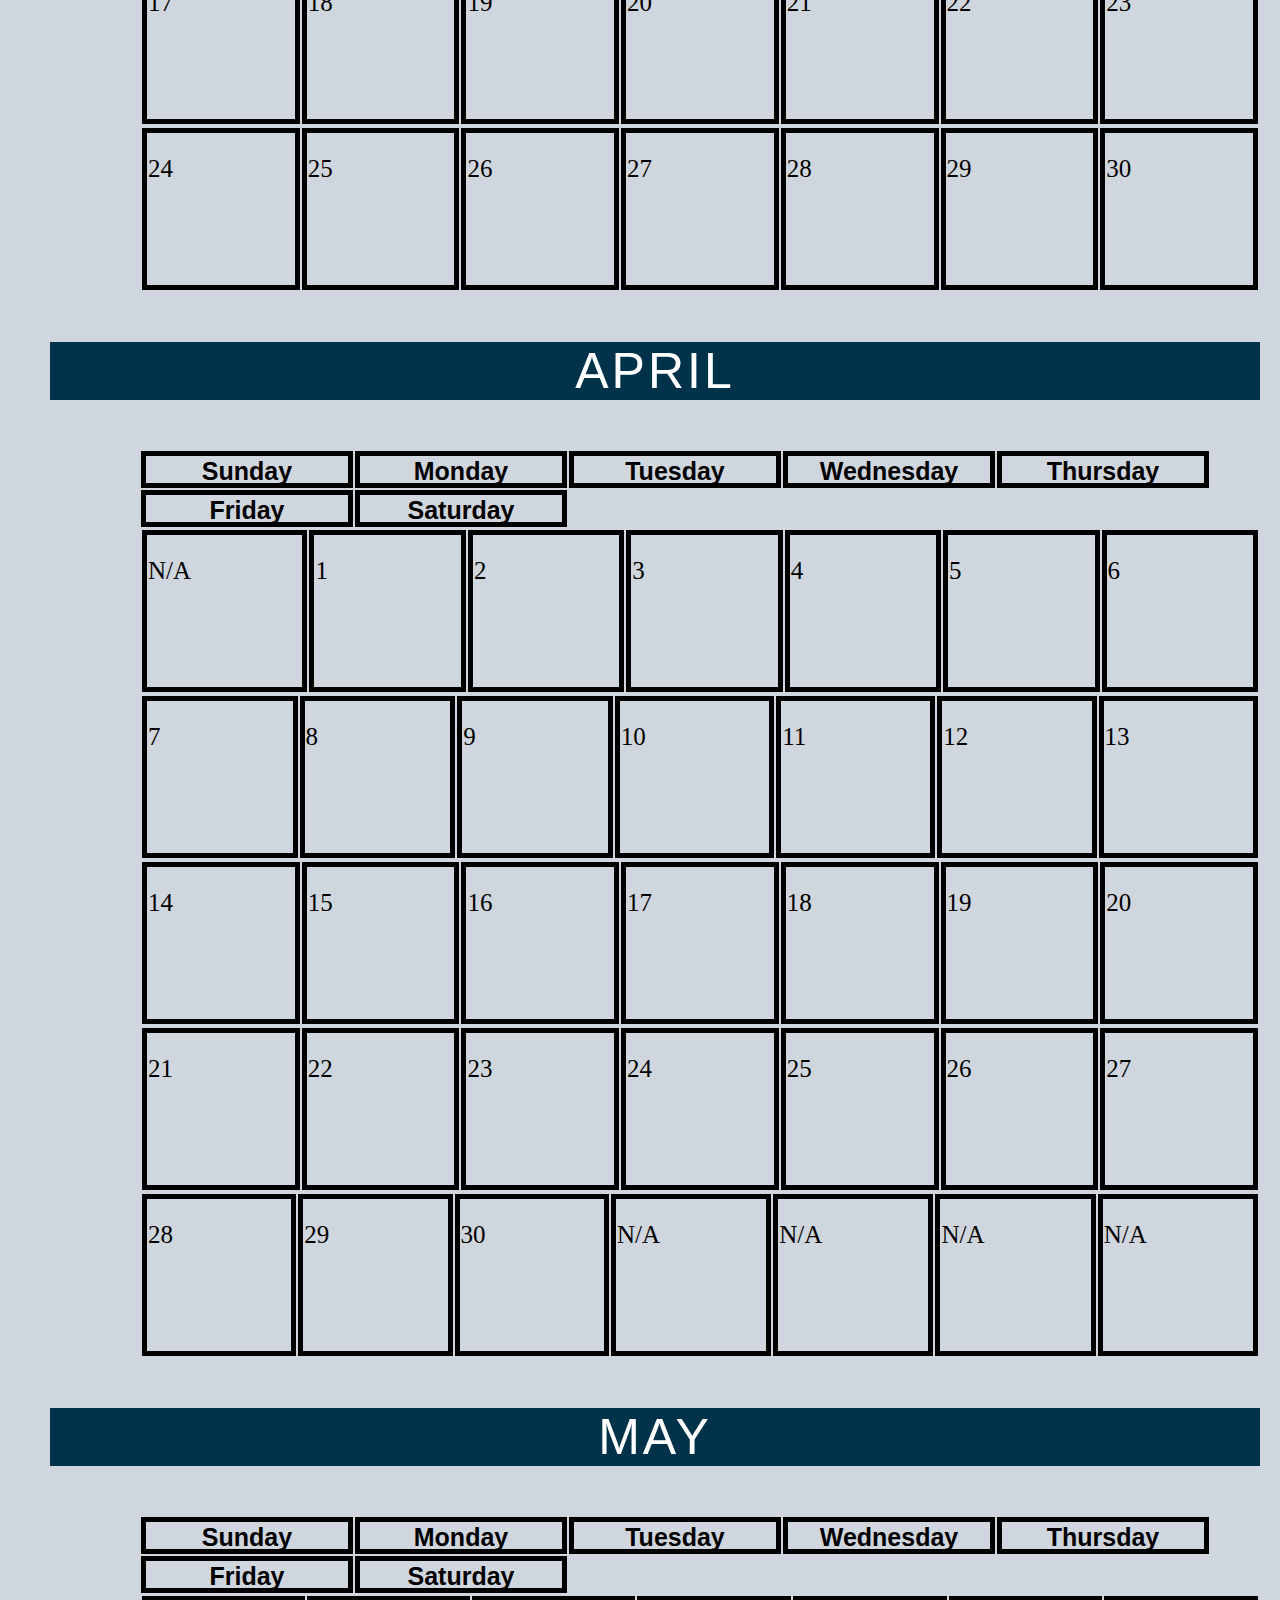
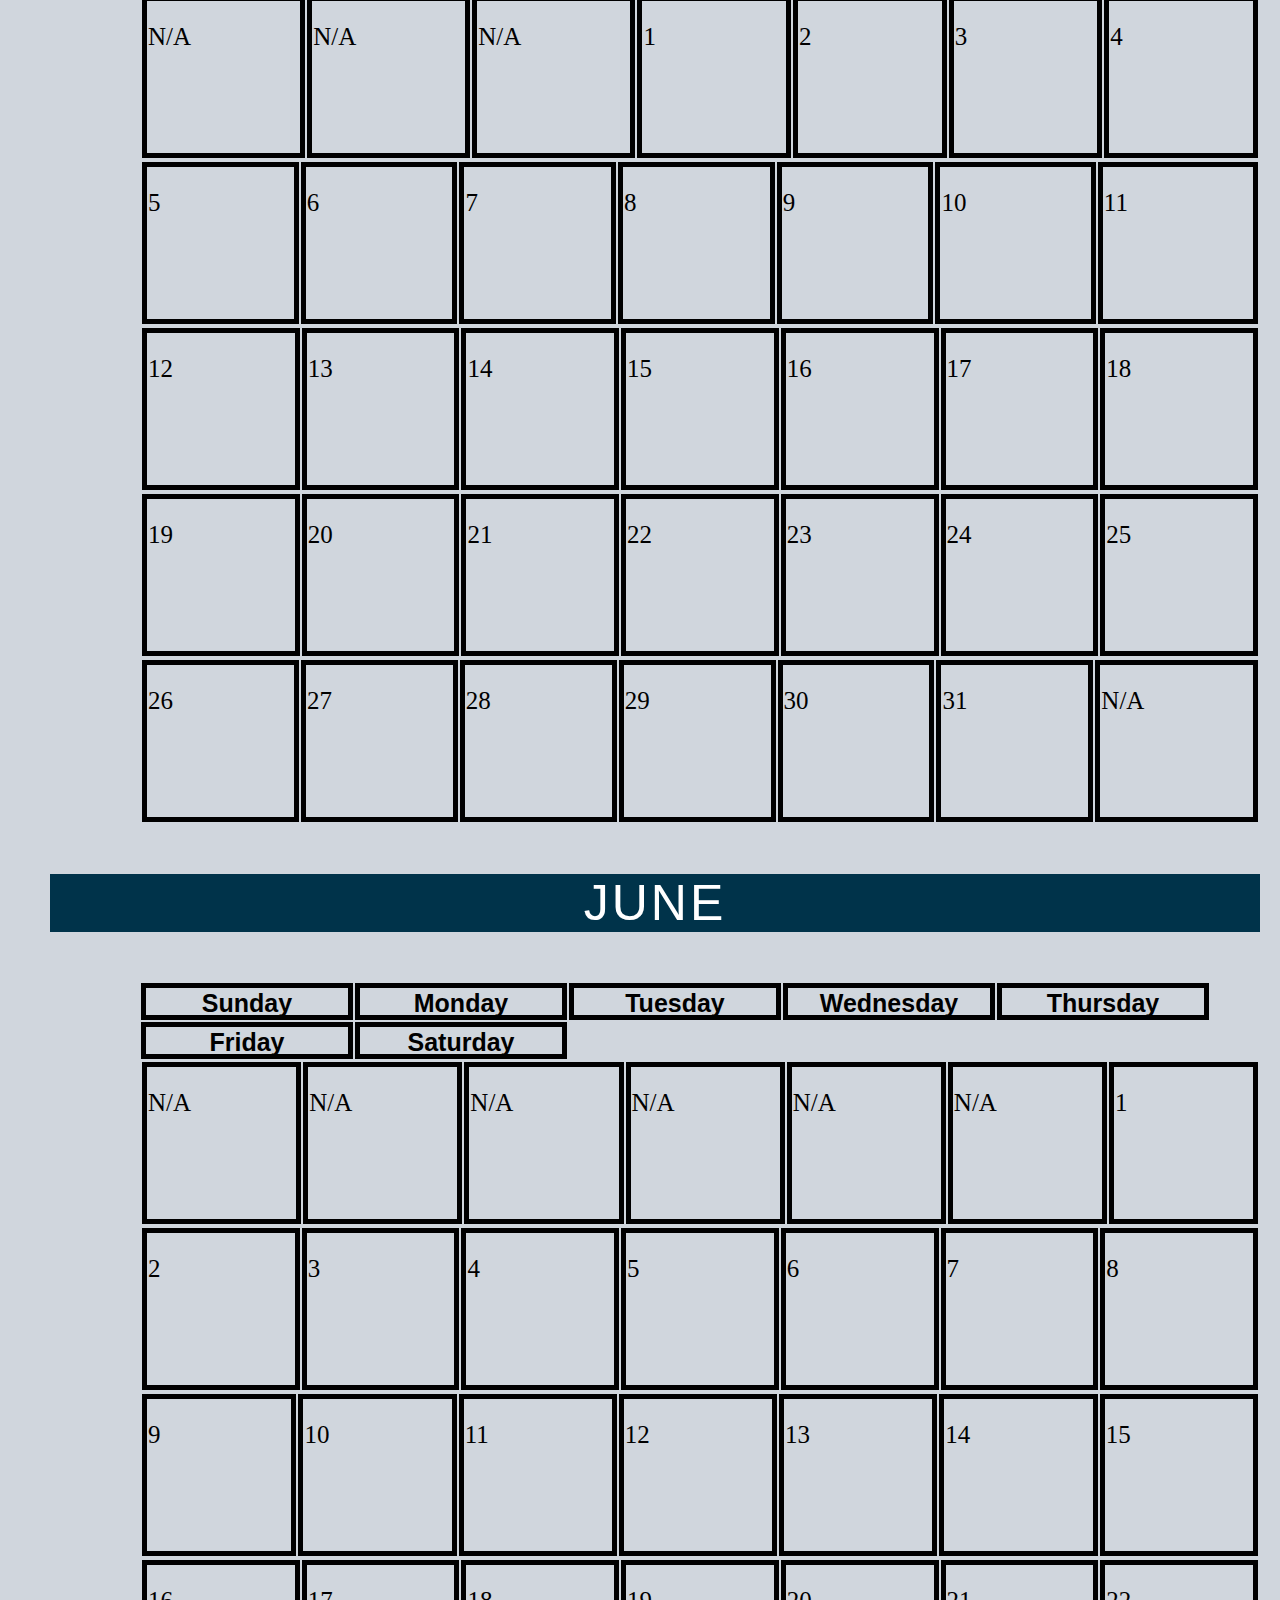
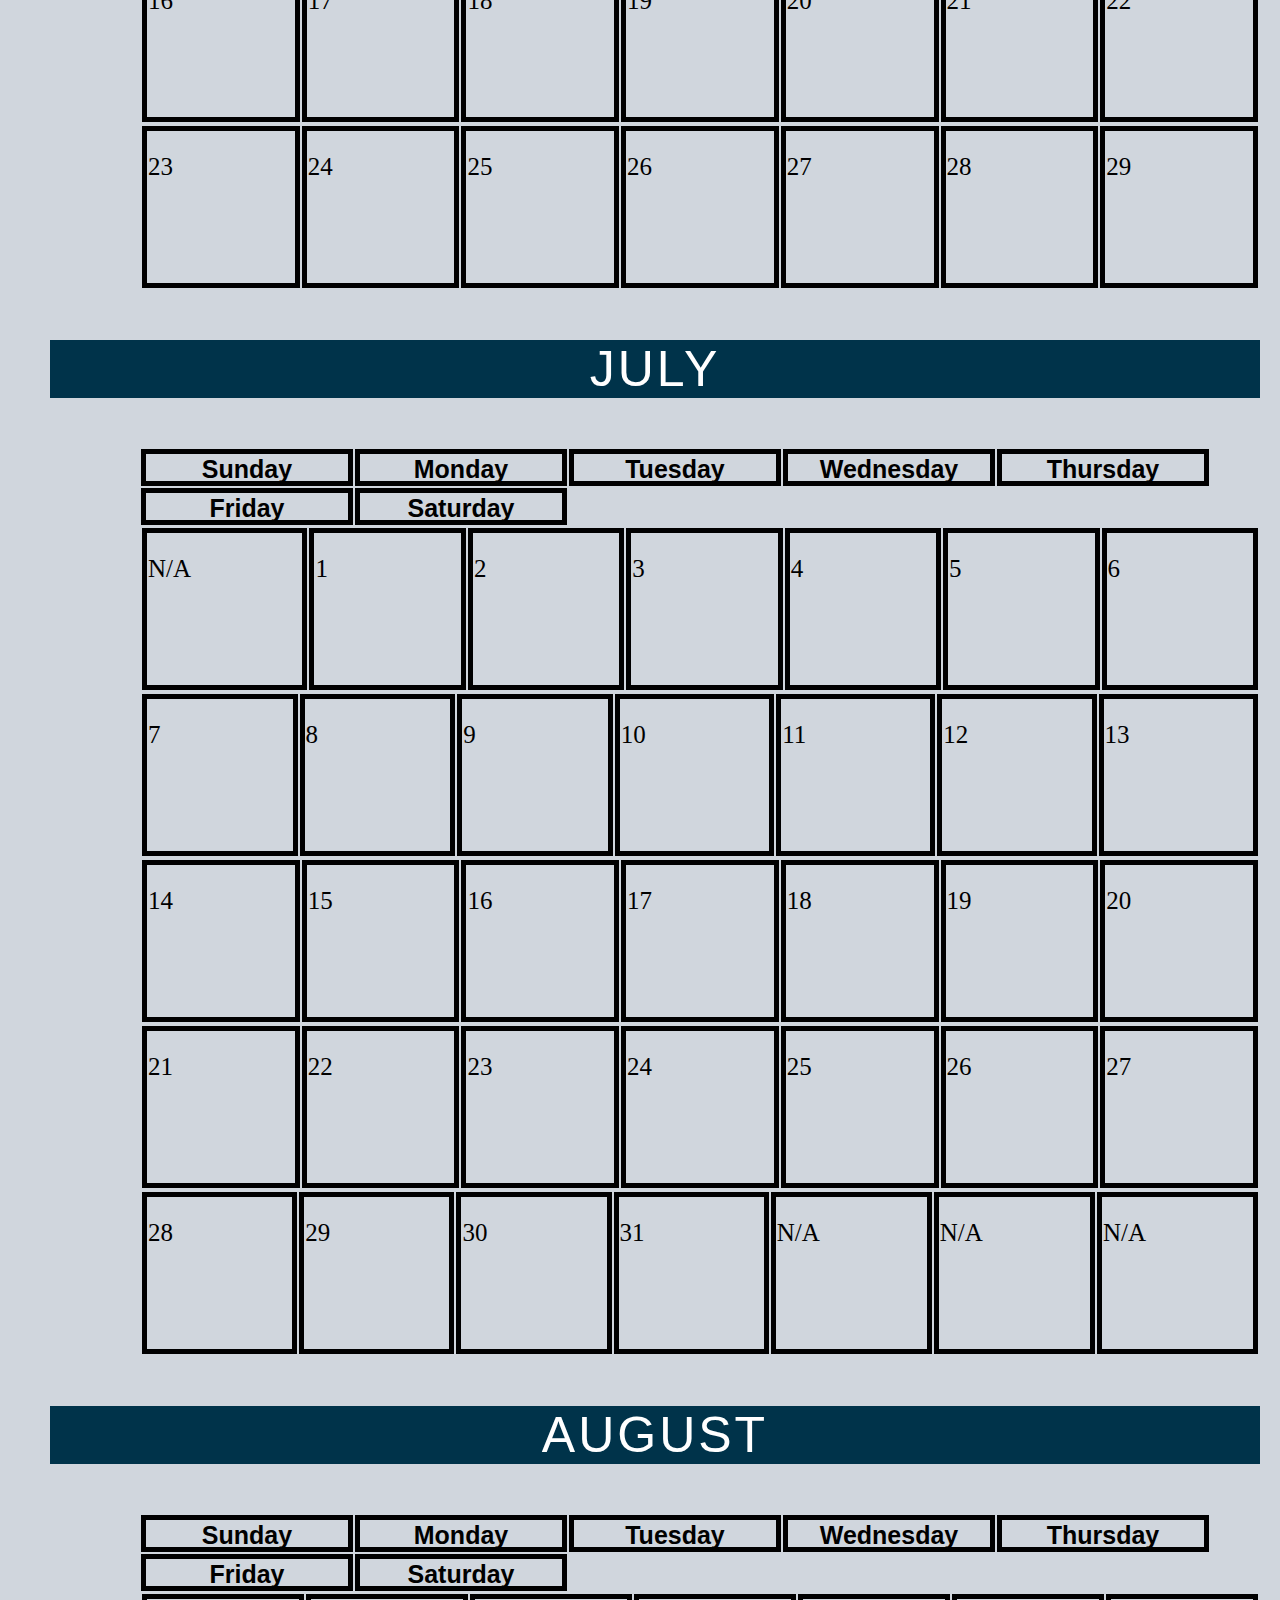
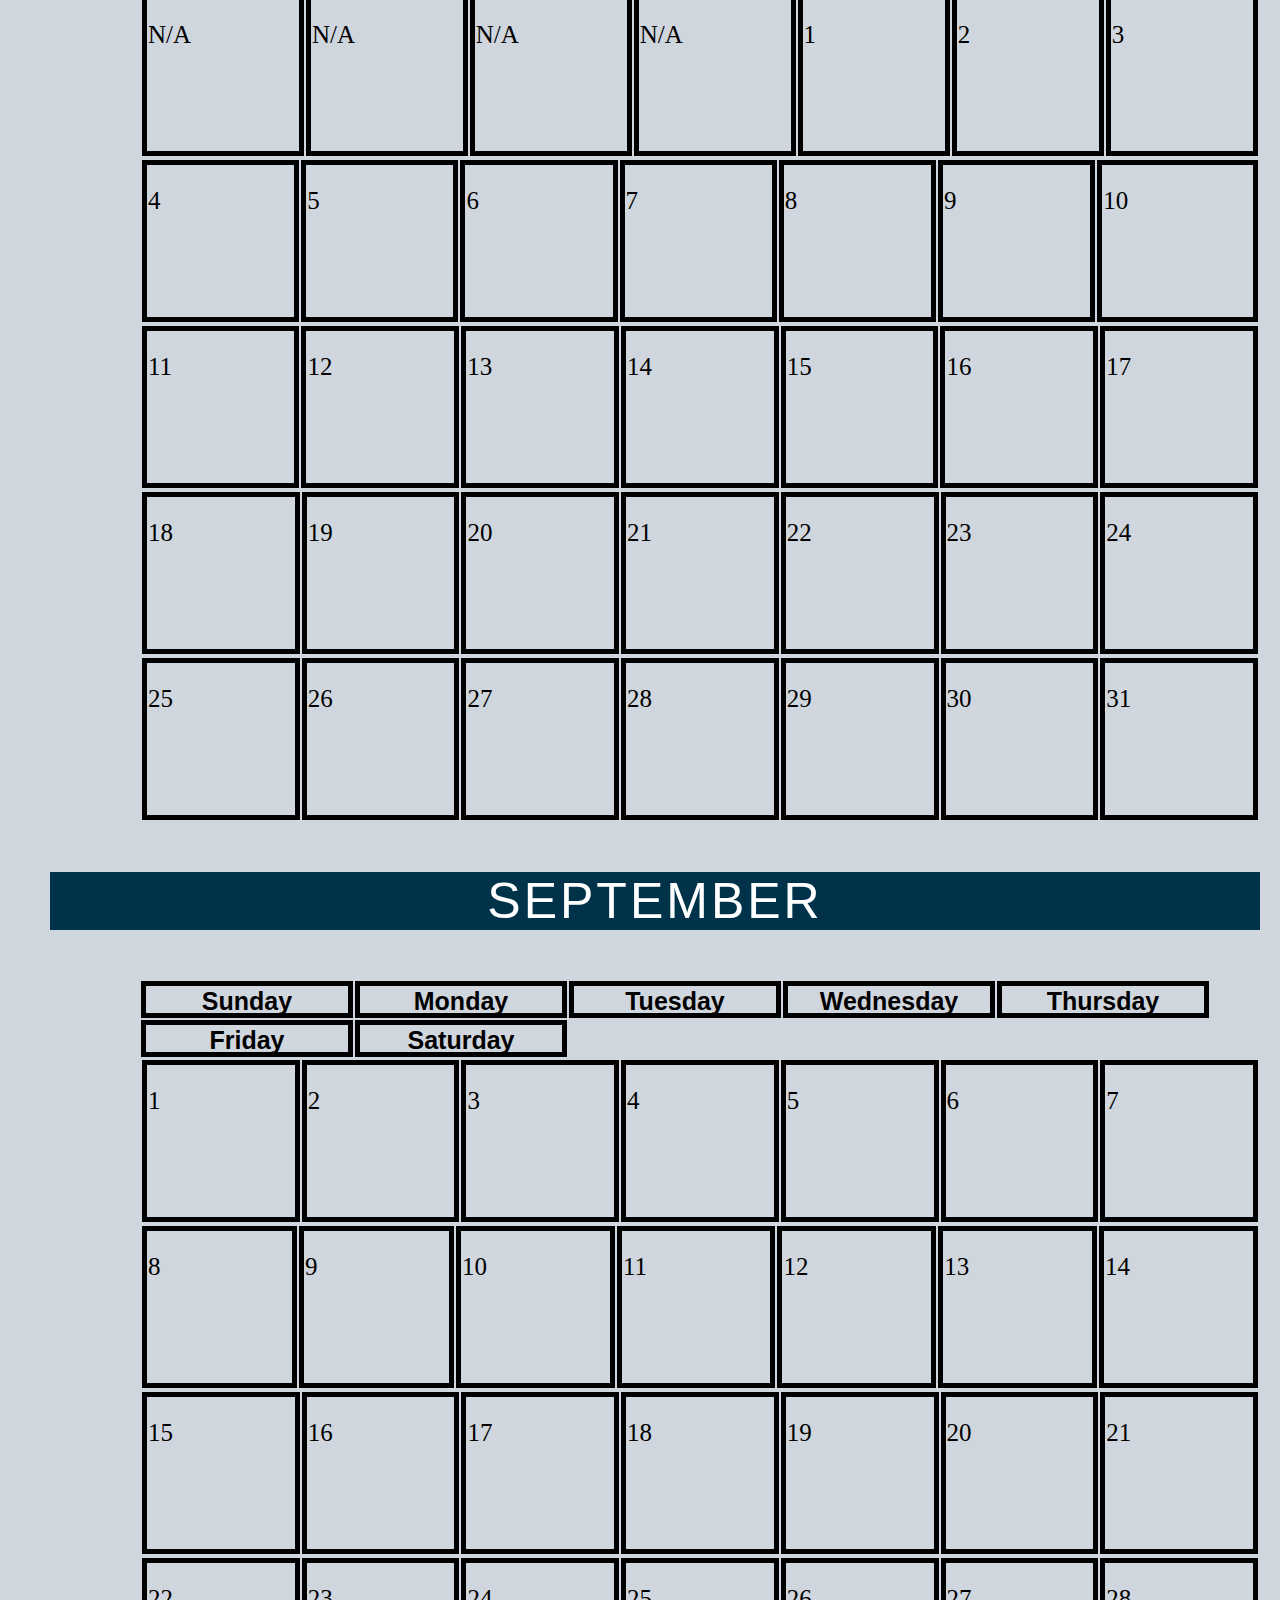
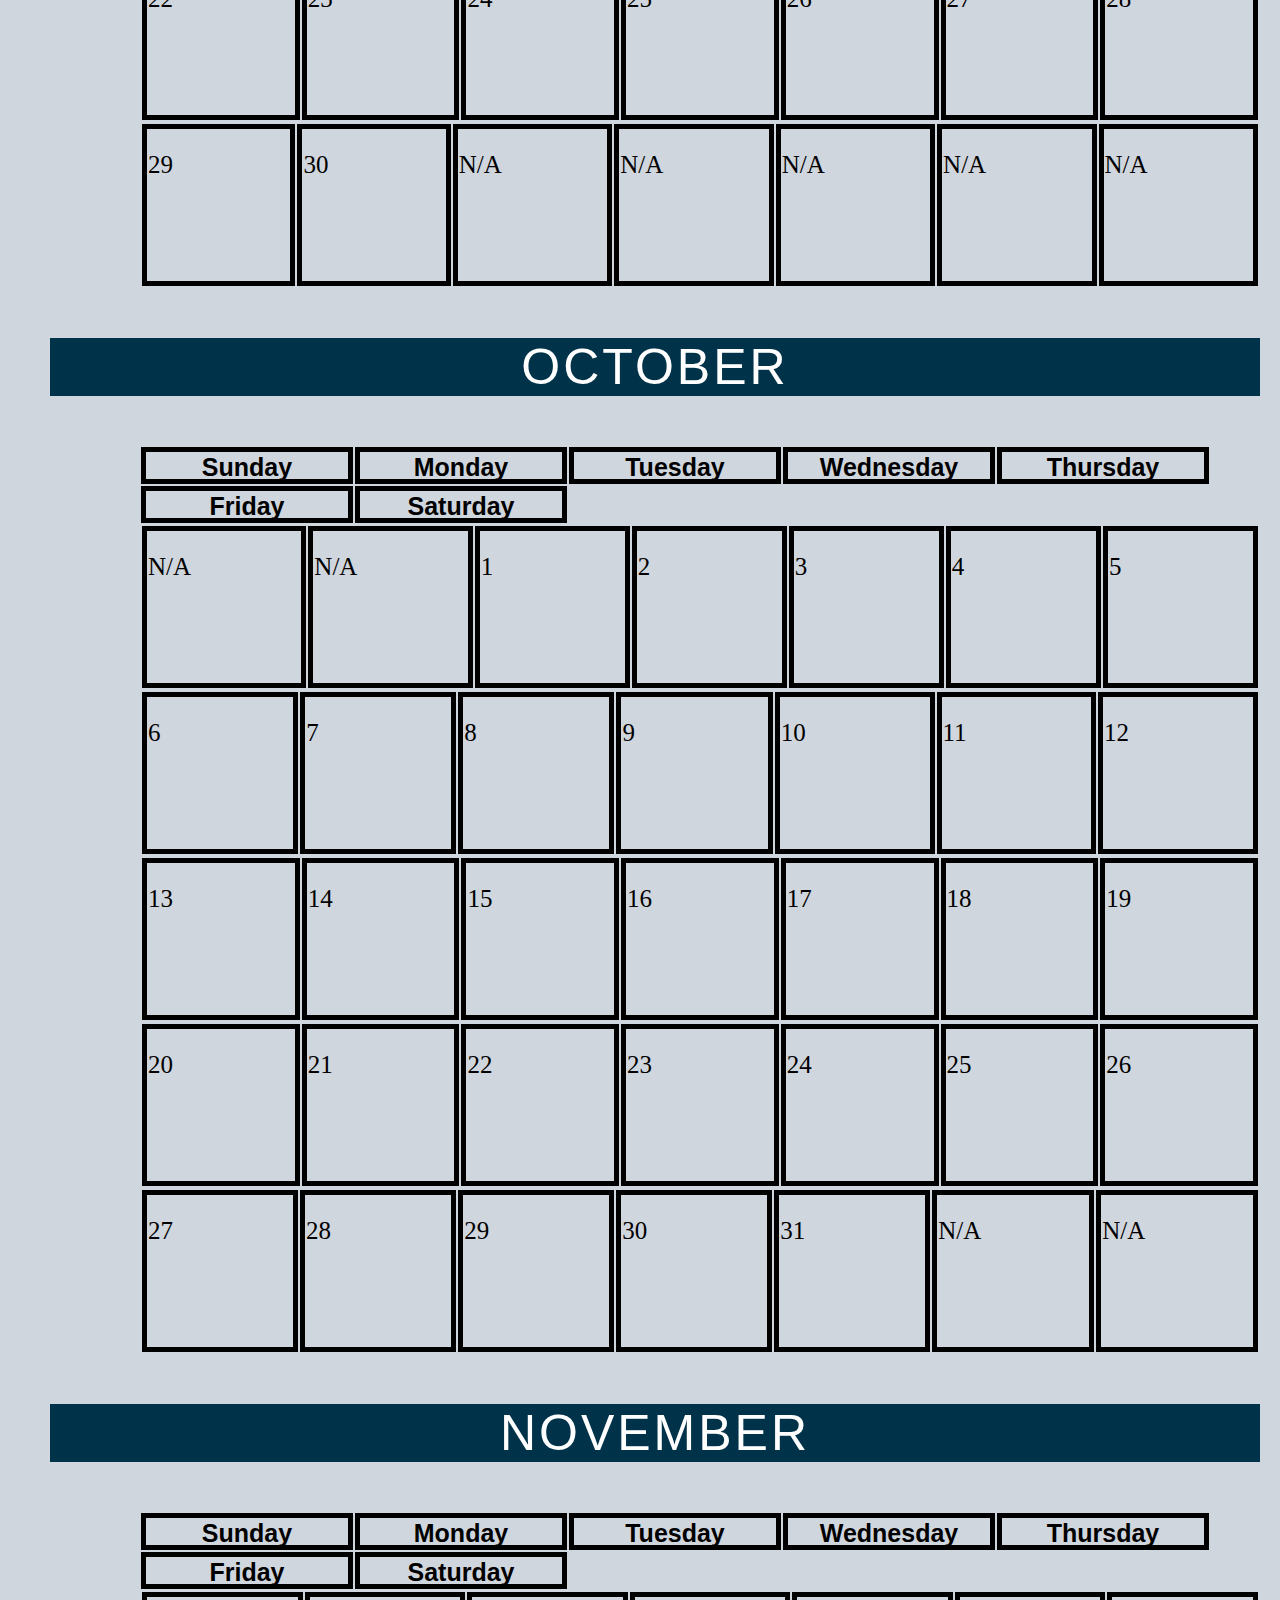
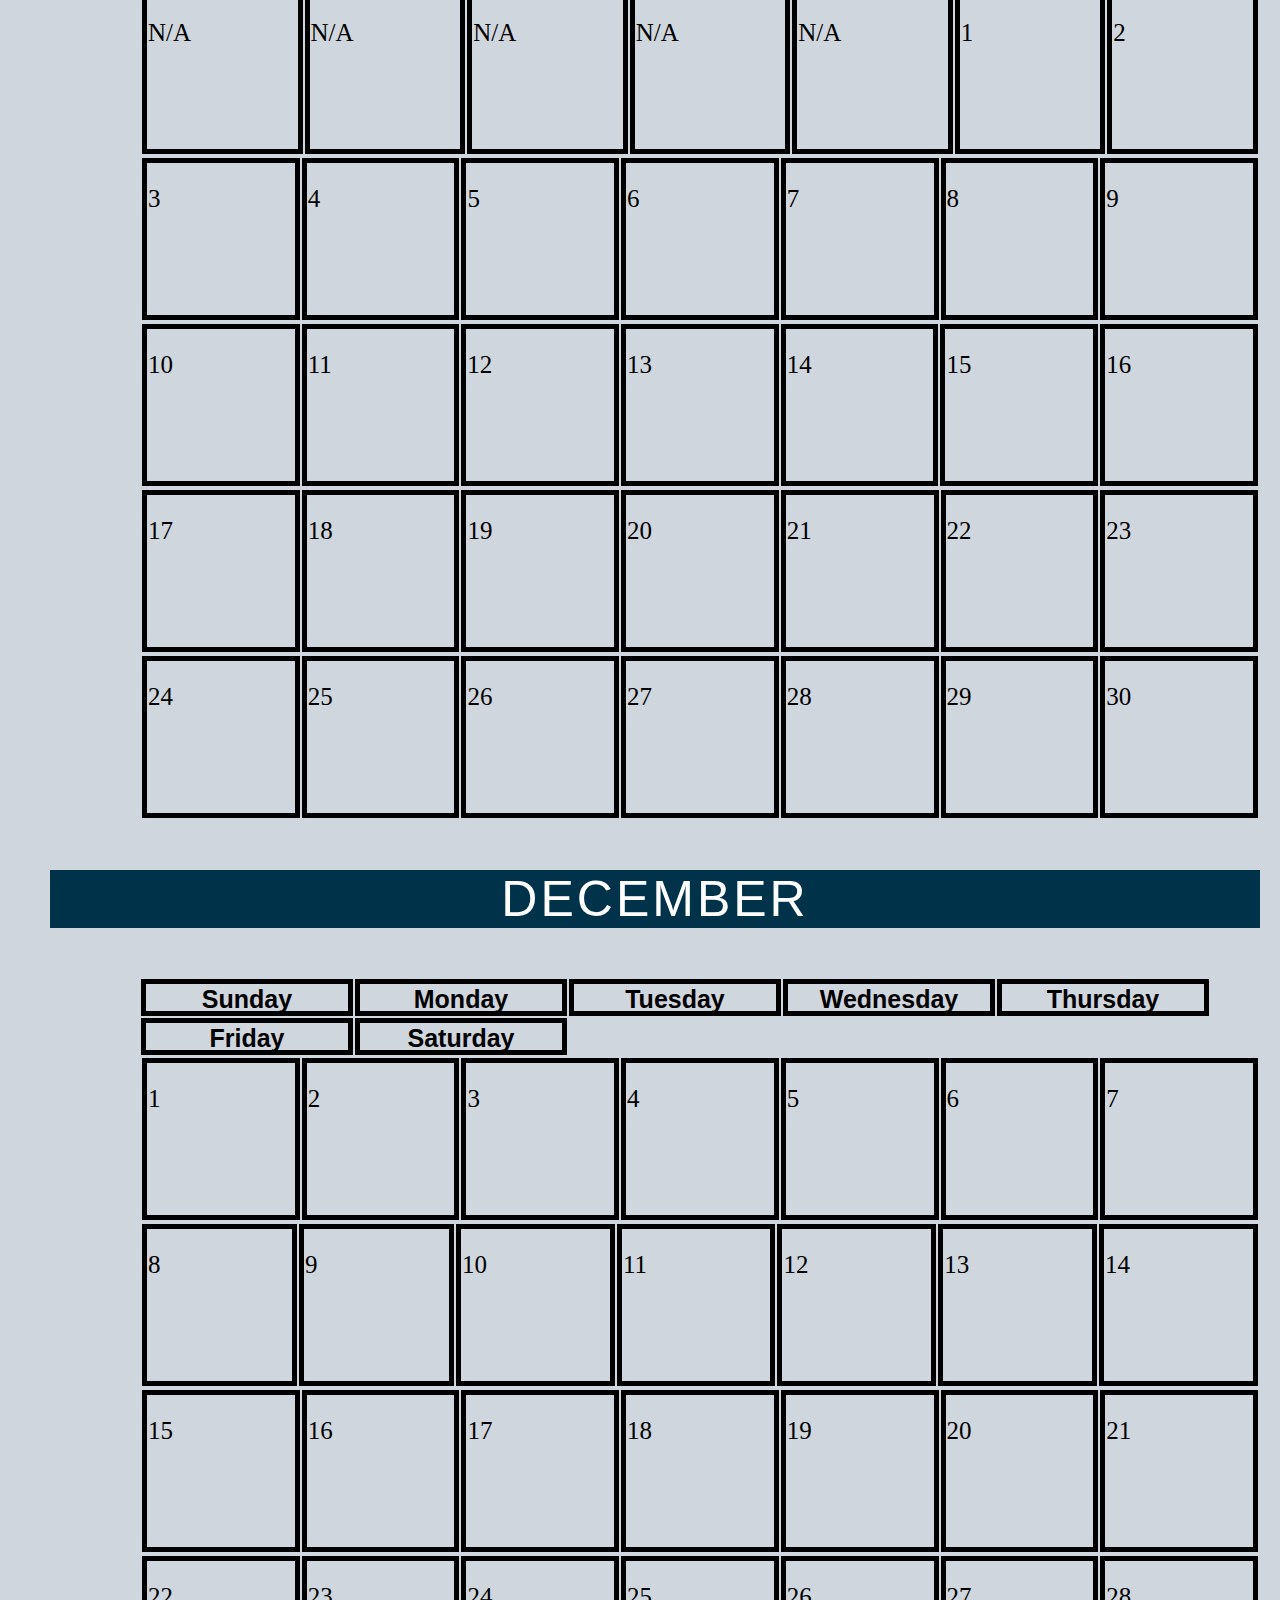
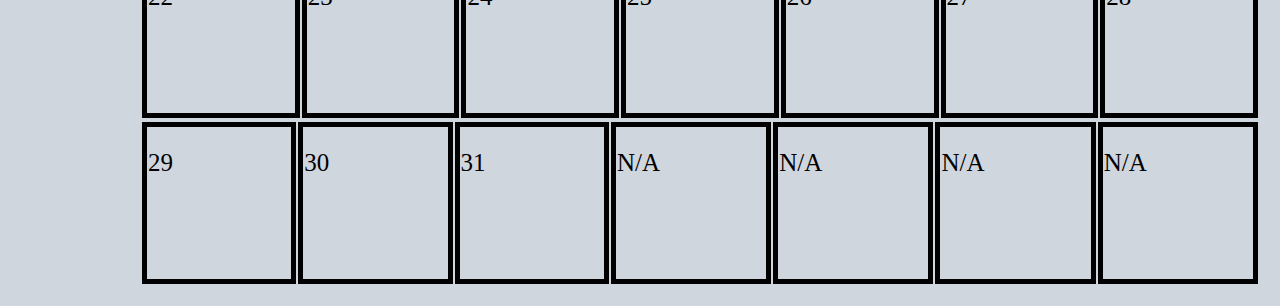
<file: CTSO Upcoming Events East.html>
<!DOCTYPE html>
<html>
	<head>
		<!--Andrew Stein-->
		<link rel="stylesheet" href="CSS/CTSOWebsiteStyling.css">
		<link rel="stylesheet" href="CSS/Dropdown.css">
		<title>CTSO Website Home Page</title>
		<link rel = "icon" type = "image/x-icon" href = "Pictures/BCTCLogo.png">
		<meta name="viewport" content="width=device-width, initial-scale=1.0">
	</head>

	<article>
		<div id="main-content-cal">
			<p class="CalName"> East Campus Calender</p>
			<body>
				<div id="Calenders"></div>
			</body>
		</div>
	</article>
	
	<header>
		<div id="headbar" class="headbar"></div>

		<div id="navbar" class="navbar">
		  <a href="https://berkscareer.com/">
			<img src="Pictures/BCTCLogo.png" alt="BCTC Logo">
		  </a>
		  	<div class="pagination">
				<a href="index.html">Home</a>
				<div class="Dropdown">
					<a class="DropdownButton">Upcoming Events</a>
					<div class="DropdownContent">
						<a href="CTSO Upcoming Events West.html" class="active Droplink">West Campus</a>
						<a href="CTSO Upcoming Events East.html" class="Droplink">East Campus</a>
					</div>
				</div>
				<a href="CTSO HOSA.html">HOSA</a>
				<a href="CTSO Skills.html">Skills</a>
				<a href="CTSO NTHS.html">NTHS</a>
				<a href="CTSO FCCLA.html">FCCLA</a>
				<a href="CTSO FFA.html">FFA</a>
				<a href="CTSO PBA.html">PBA</a>
			</div>
		</div>
		
		<div id="headbar2" class="headbar2"></div>
	</header>

	<aside>
		<div id="sidebar2" class="sidebar2"></div>
	</aside>

	<script src="Javascript\Calender.js"></script>
</html>
</file>
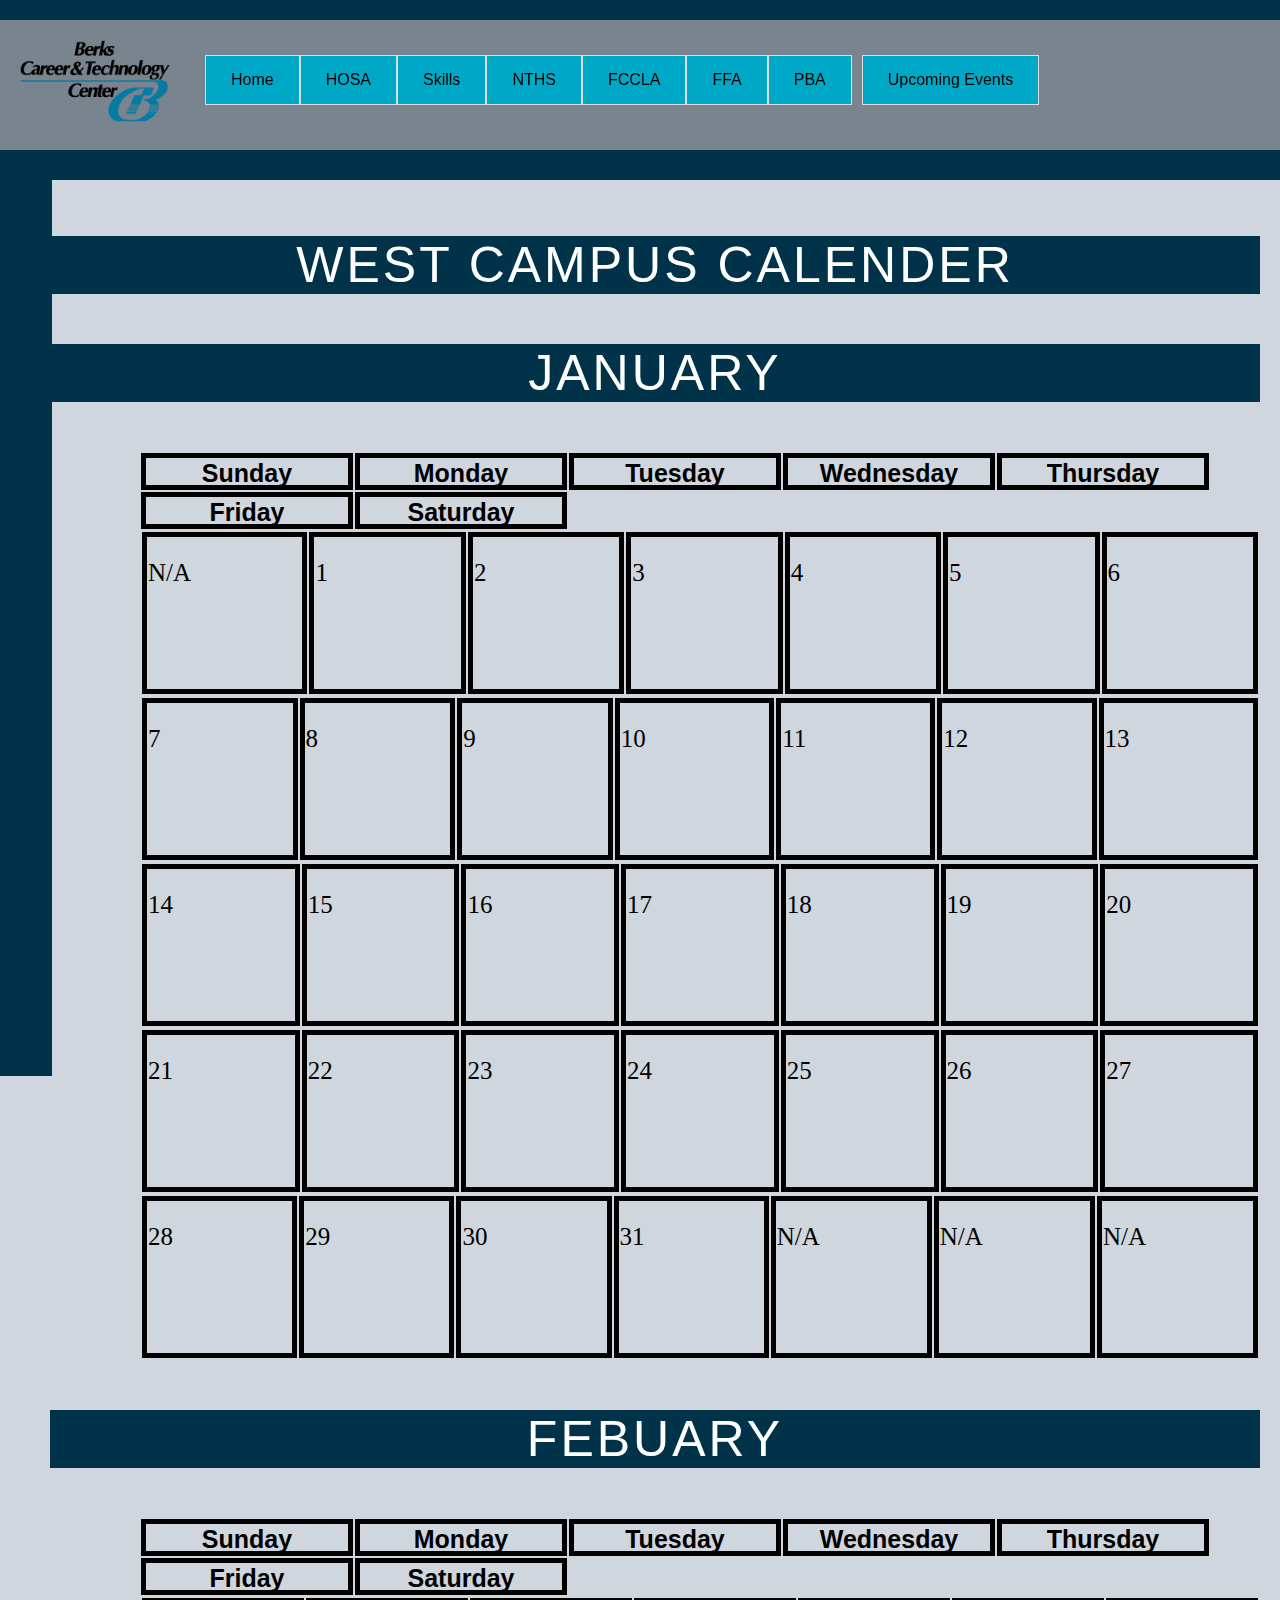
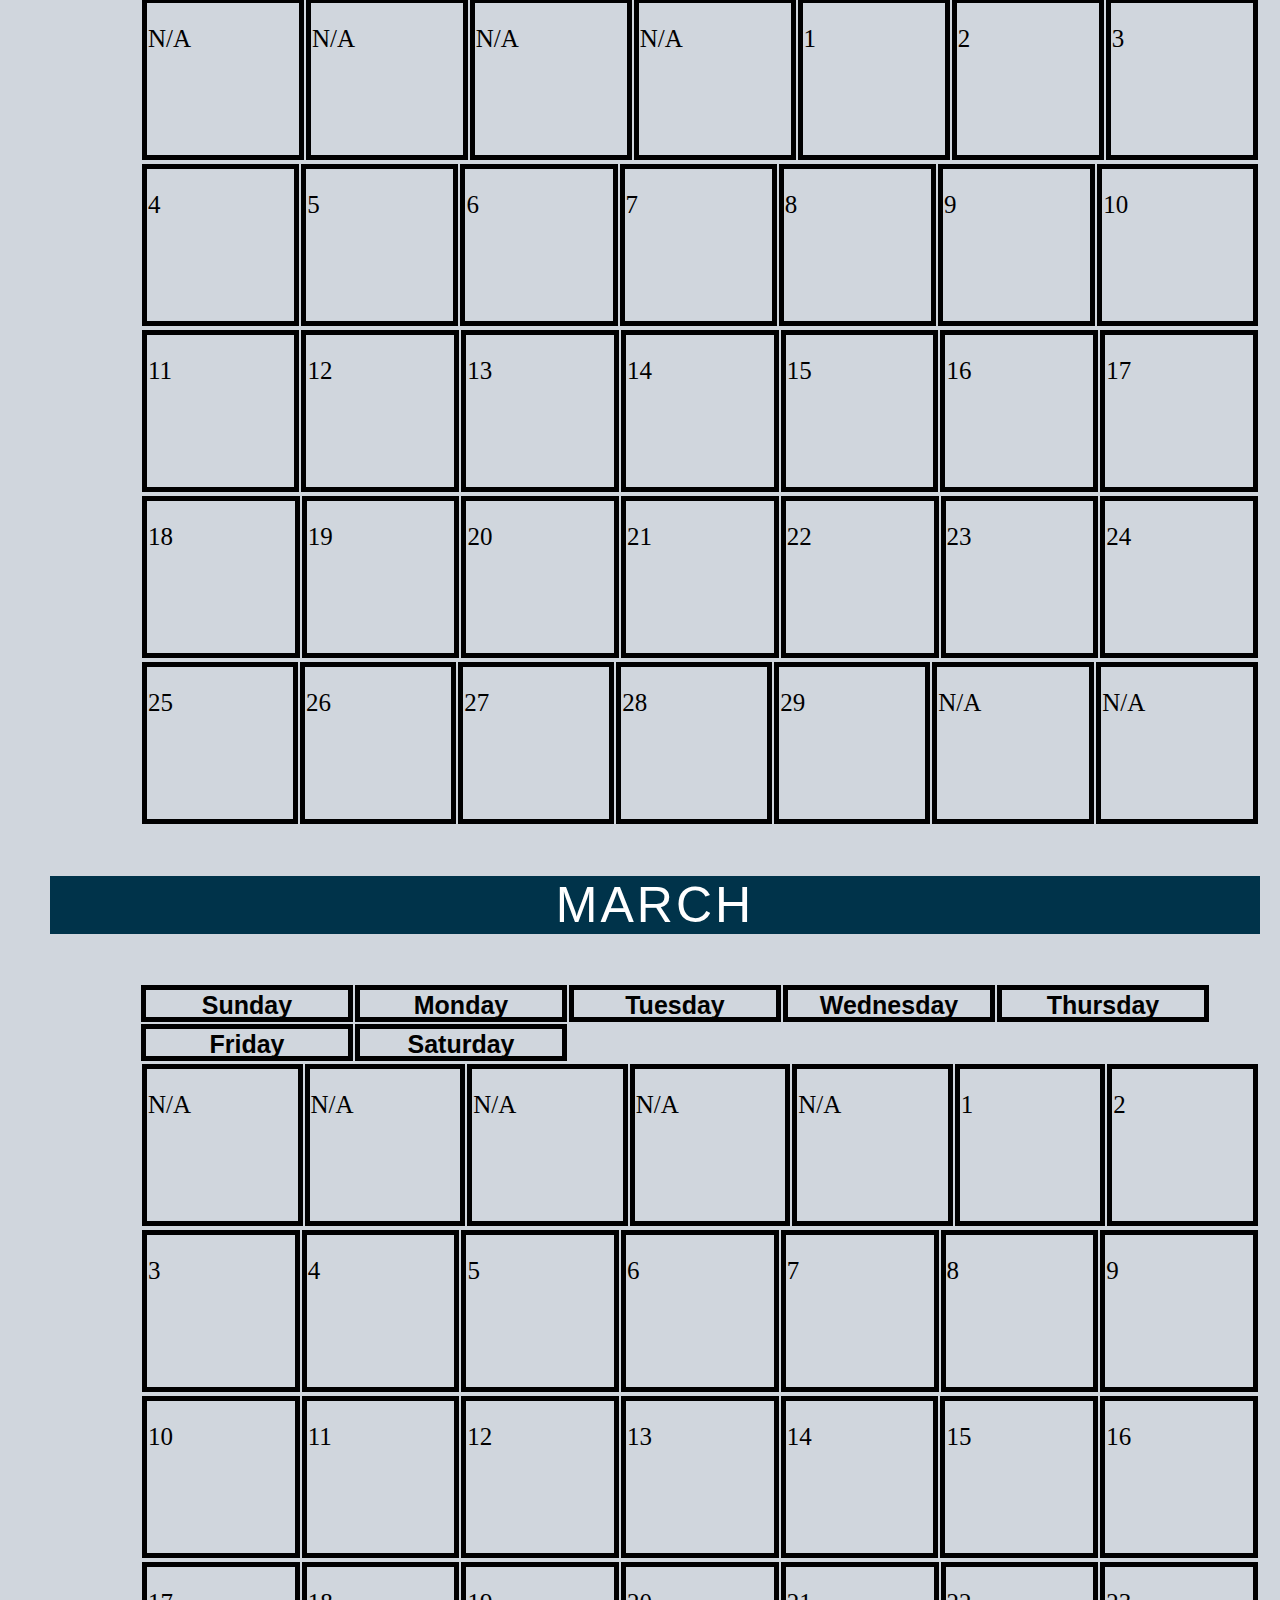
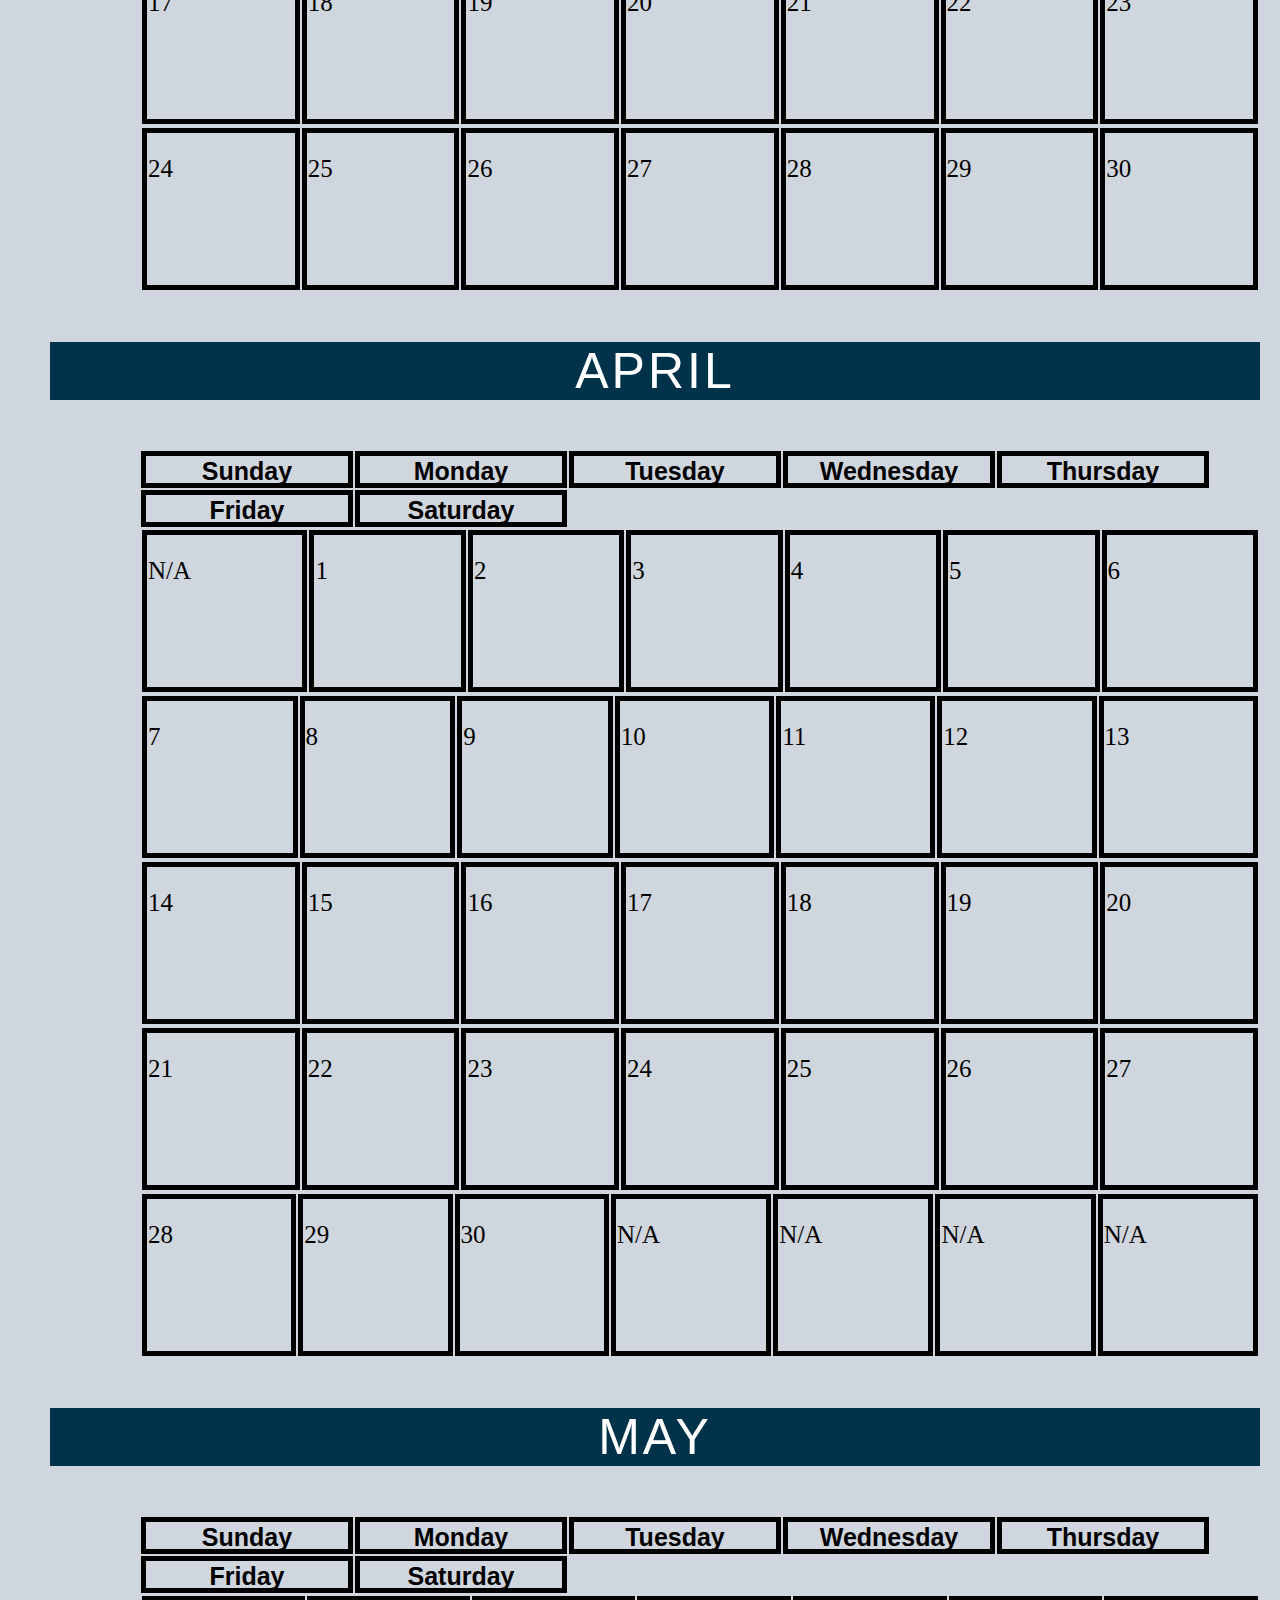
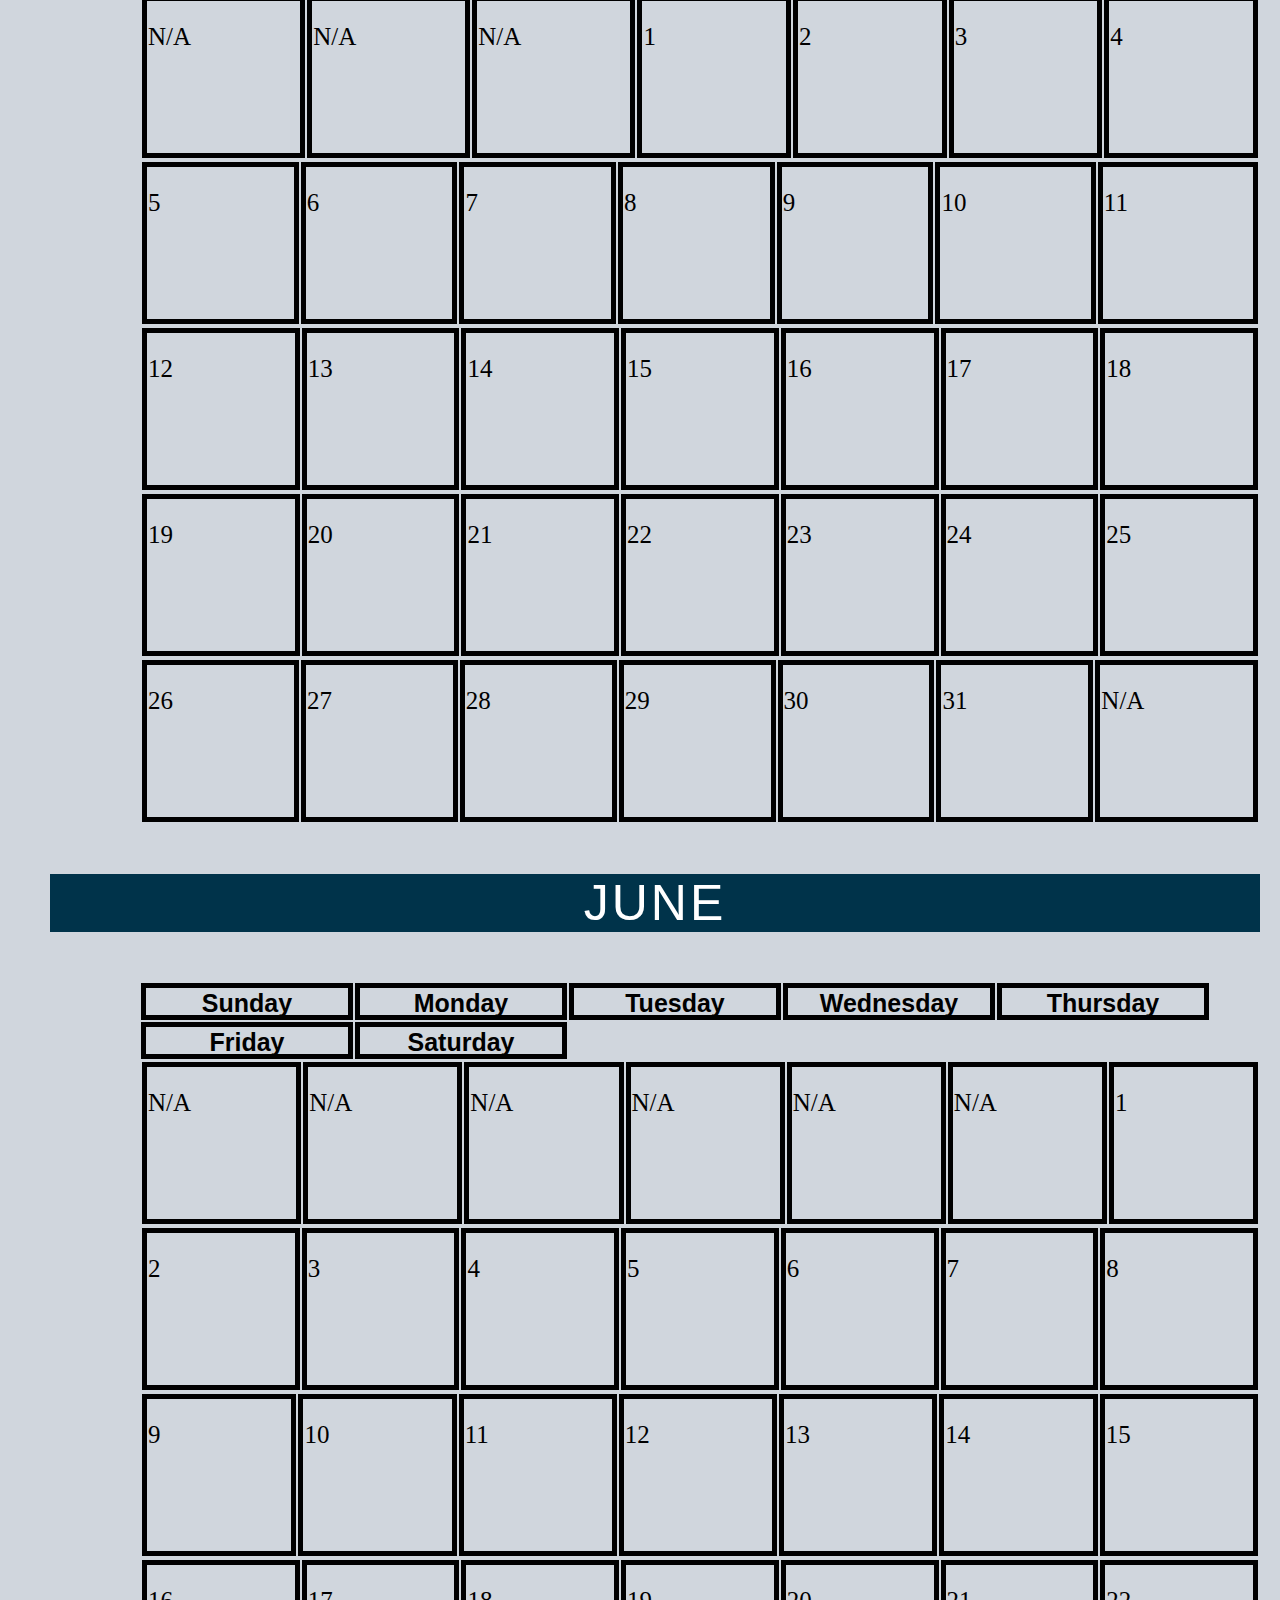
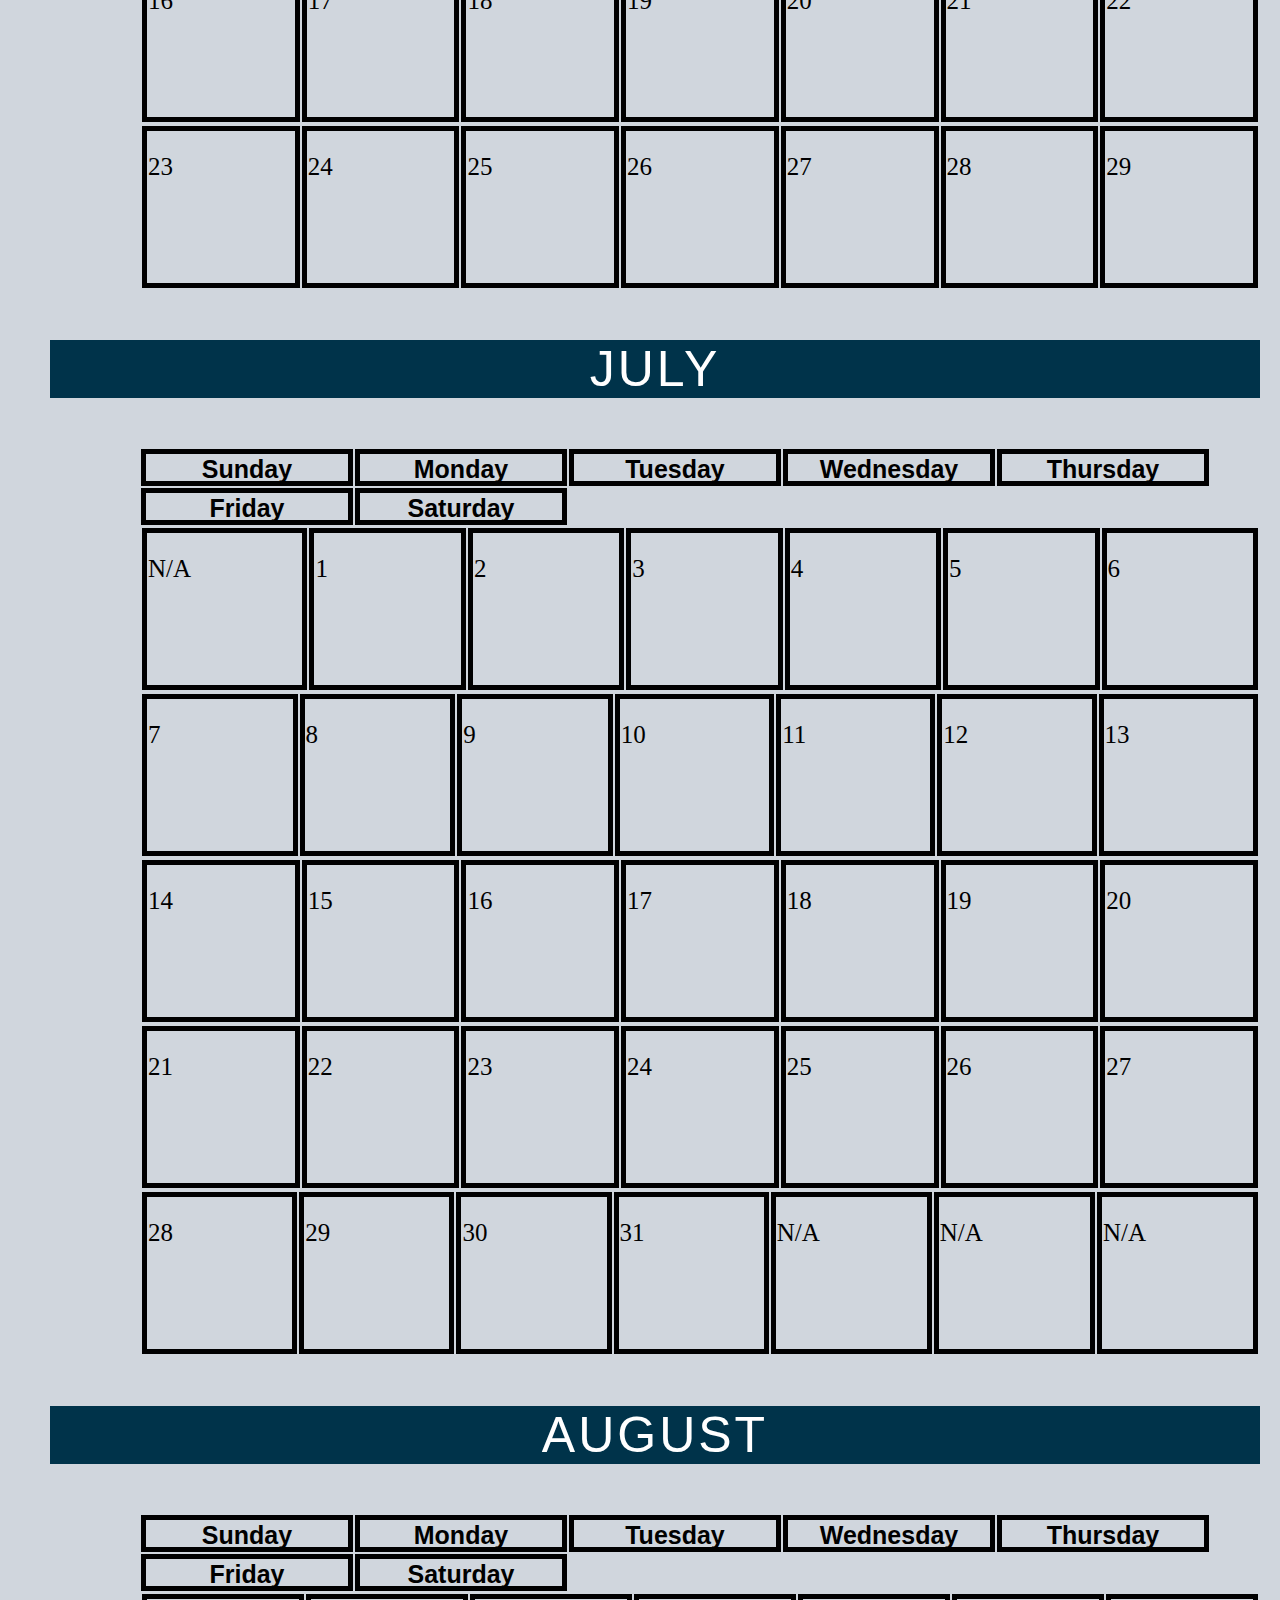
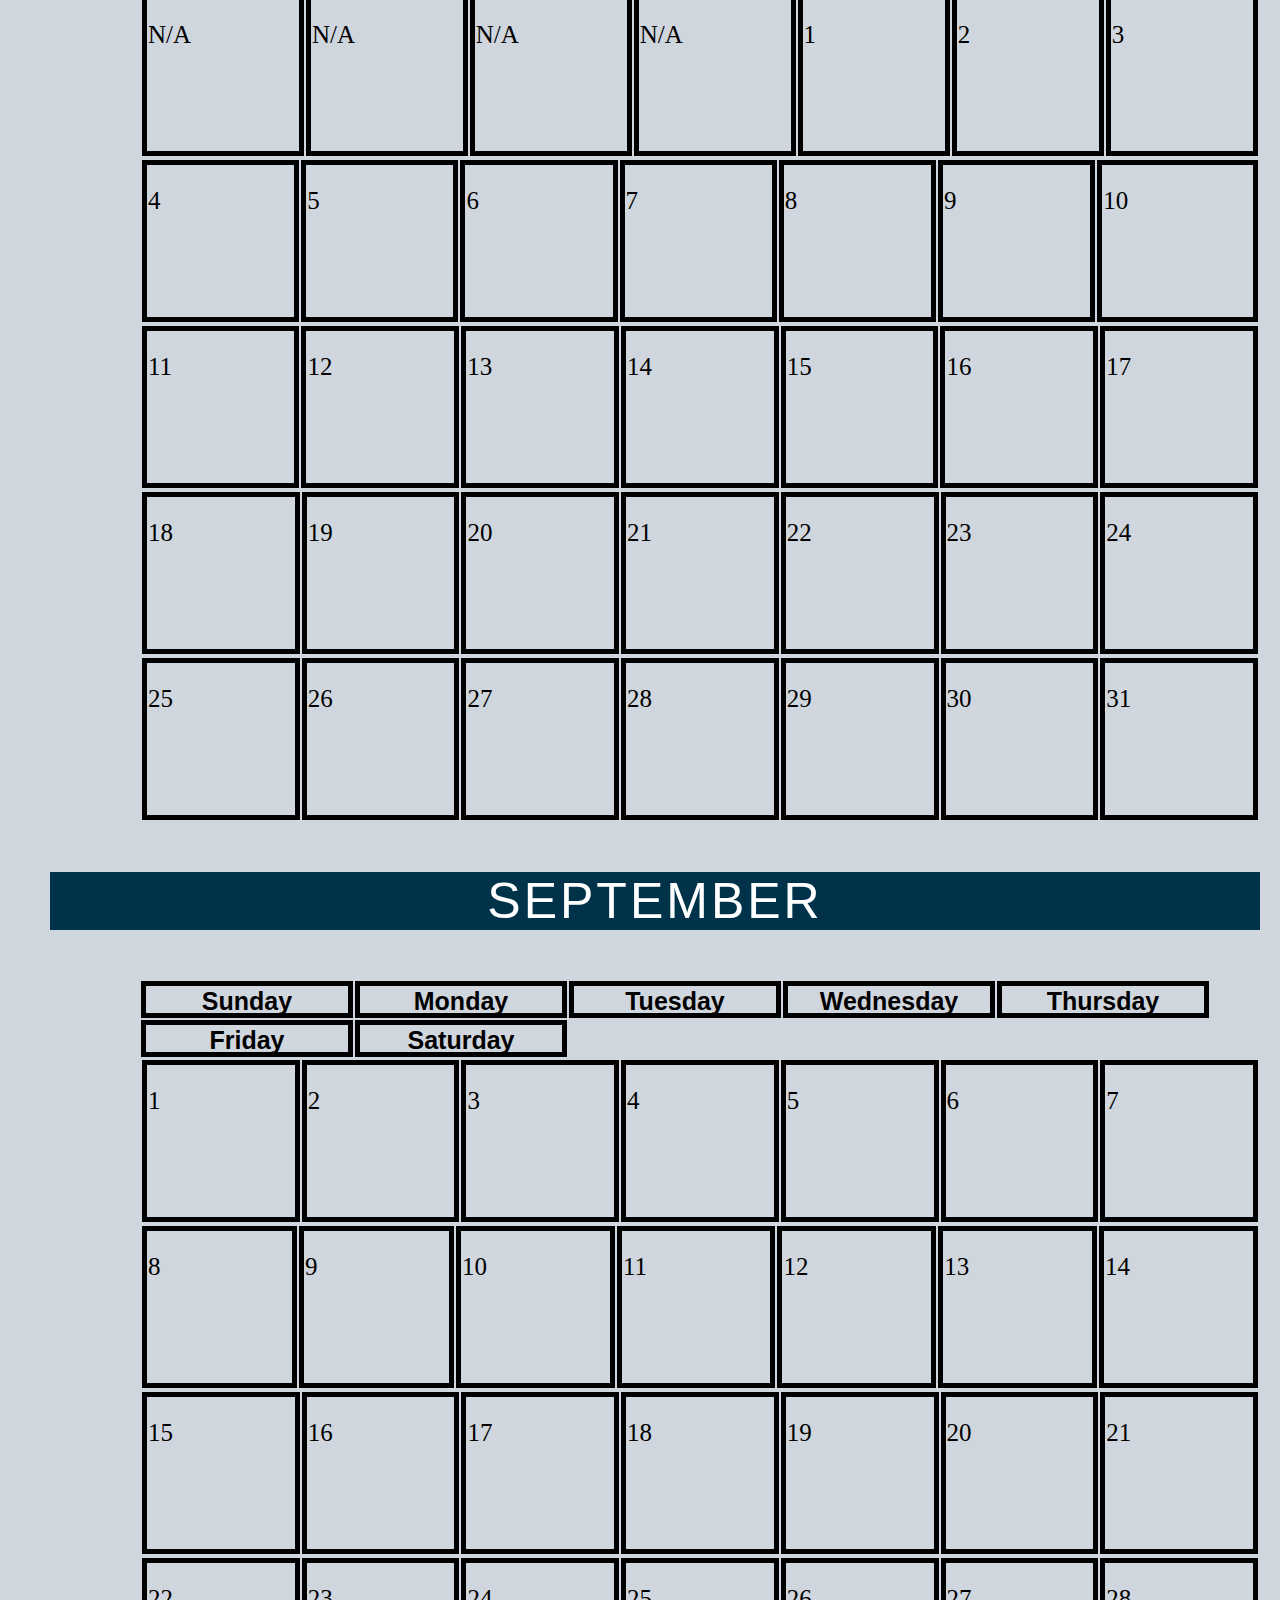
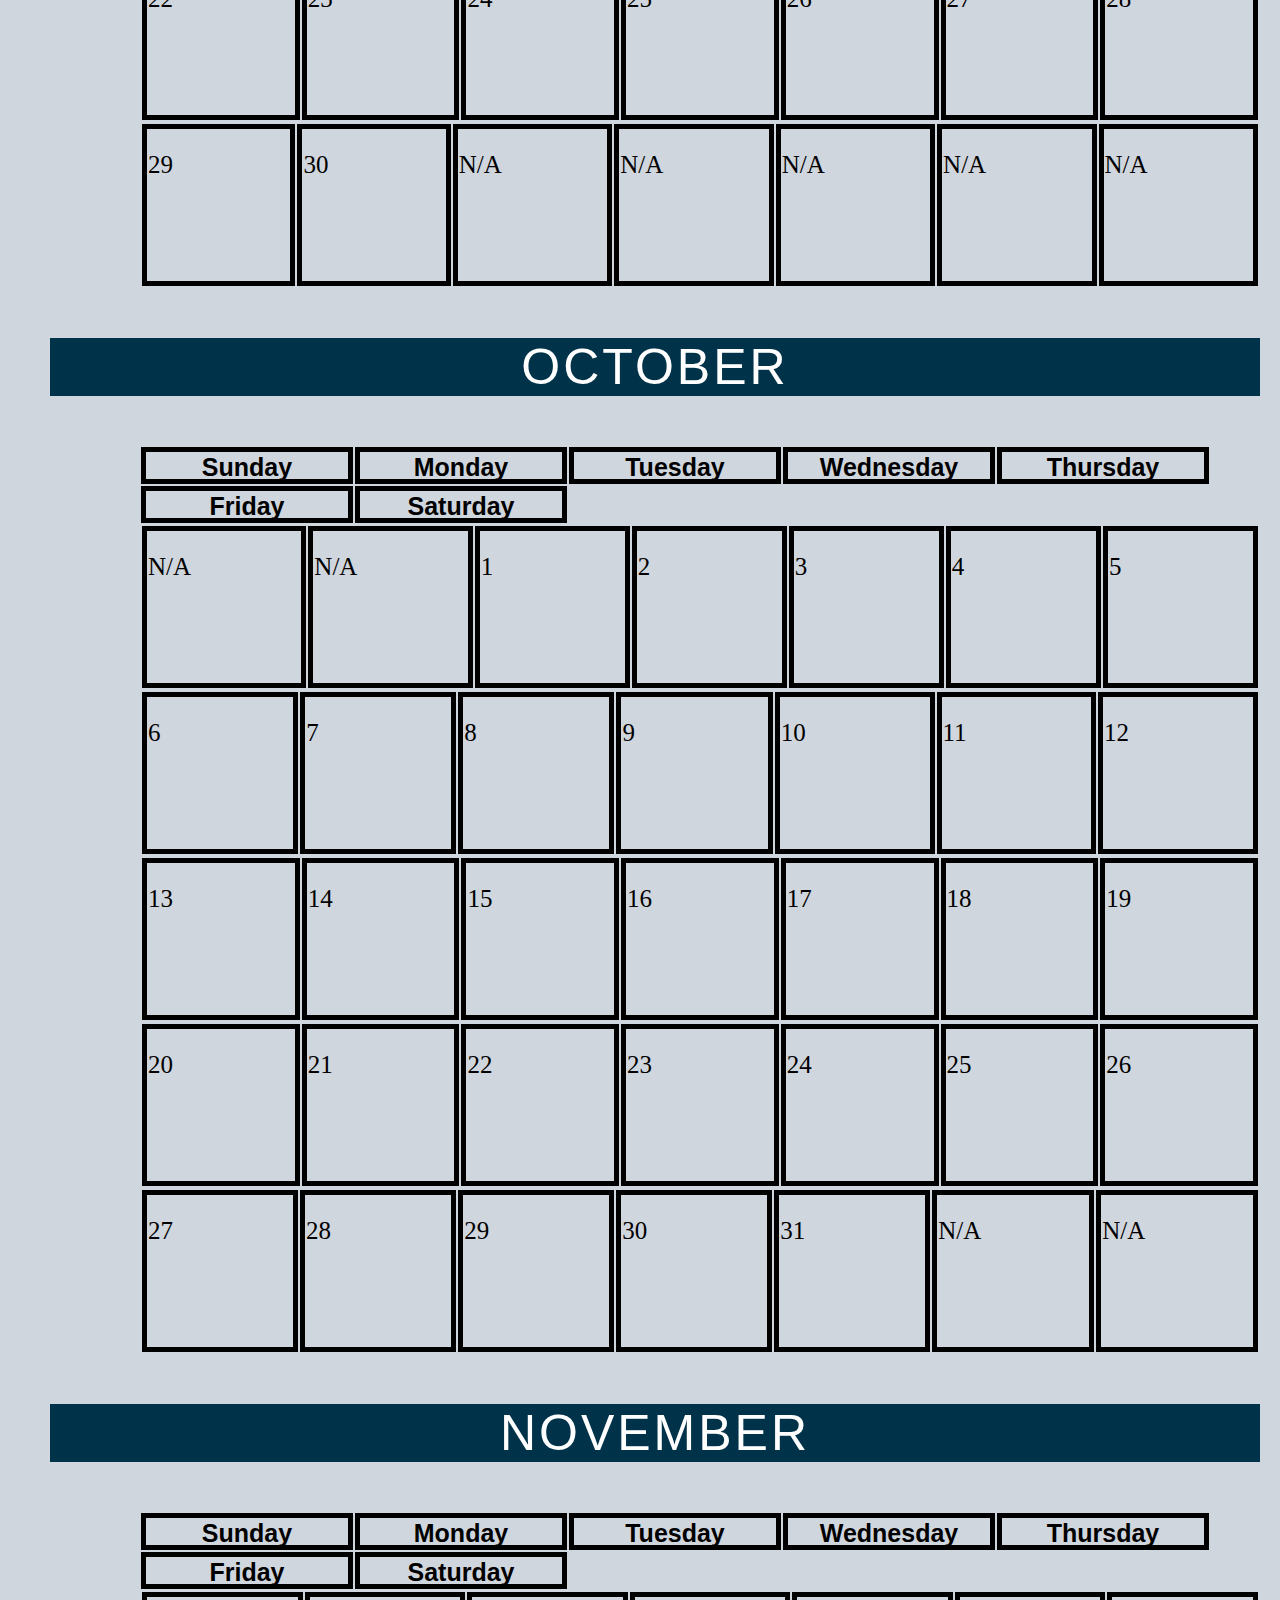
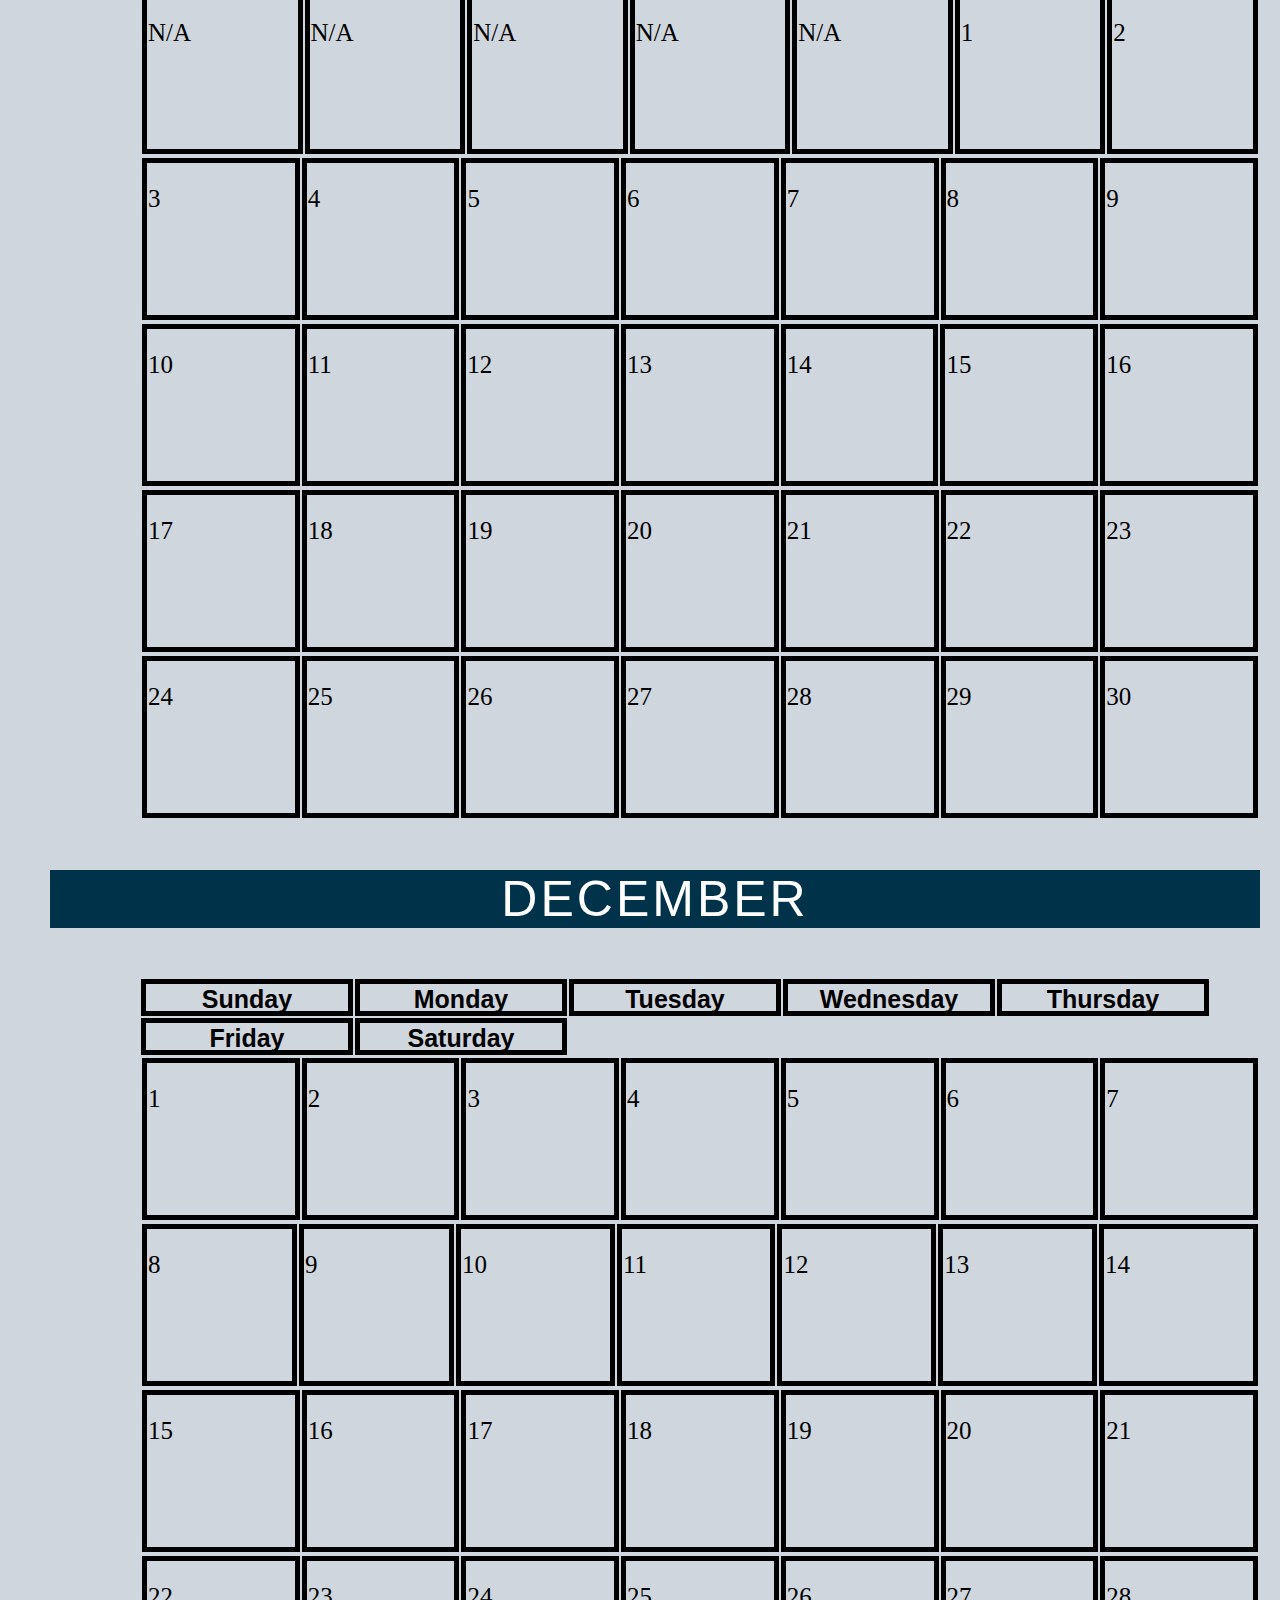
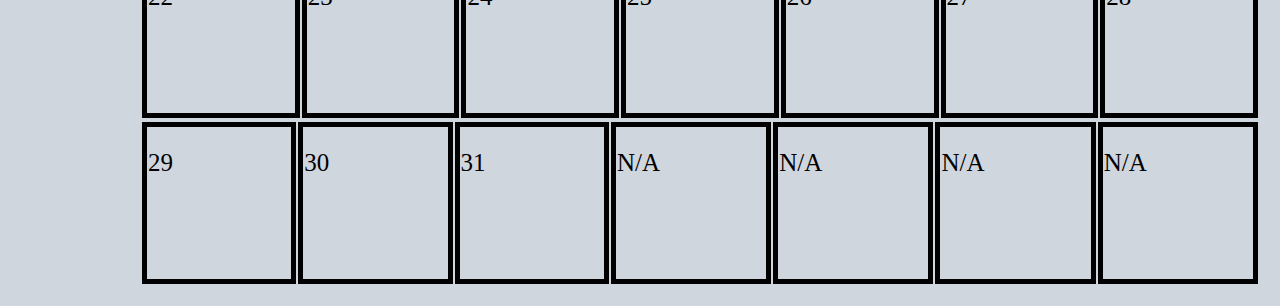
<file: CTSO Upcoming Events West.html>
<!DOCTYPE html>
<html>
	<head>
		<!--Andrew Stein-->
		<link rel="stylesheet" href="CSS/CTSOWebsiteStyling.css">
		<link rel="stylesheet" href="CSS/Dropdown.css">
		<title>CTSO Website Home Page</title>
		<link rel = "icon" type = "image/x-icon" href = "Pictures/BCTCLogo.png">
		<meta name="viewport" content="width=device-width, initial-scale=1.0">
	</head>

	<article>
		<div id="main-content-cal">
			<p class="CalName"> West Campus Calender</p>
			<body>
				<div id="Calenders"></div>
			</body>
		</div>
	</article>
	
	<header>
		<div id="headbar" class="headbar"></div>

		<div id="navbar" class="navbar">
		  <a href="https://berkscareer.com/">
			<img src="Pictures/BCTCLogo.png" alt="BCTC Logo">
		  </a>
		  	<div class="pagination">
				<a href="index.html">Home</a>
				<div class="Dropdown">
					<a class="DropdownButton">Upcoming Events</a>
					<div class="DropdownContent">
						<a href="CTSO Upcoming Events West.html" class="Droplink">West Campus</a>
						<a href="CTSO Upcoming Events East.html" class="active Droplink">East Campus</a>
					</div>
				</div>
				<a href="CTSO HOSA.html">HOSA</a>
				<a href="CTSO Skills.html">Skills</a>
				<a href="CTSO NTHS.html">NTHS</a>
				<a href="CTSO FCCLA.html">FCCLA</a>
				<a href="CTSO FFA.html">FFA</a>
				<a href="CTSO PBA.html">PBA</a>
			</div>
		</div>
		
		<div id="headbar2" class="headbar2"></div>
	</header>

	<aside>
		<div id="sidebar2" class="sidebar2"></div>
	</aside>

	<script src="Javascript\Calender.js"></script>
</html>
</file>
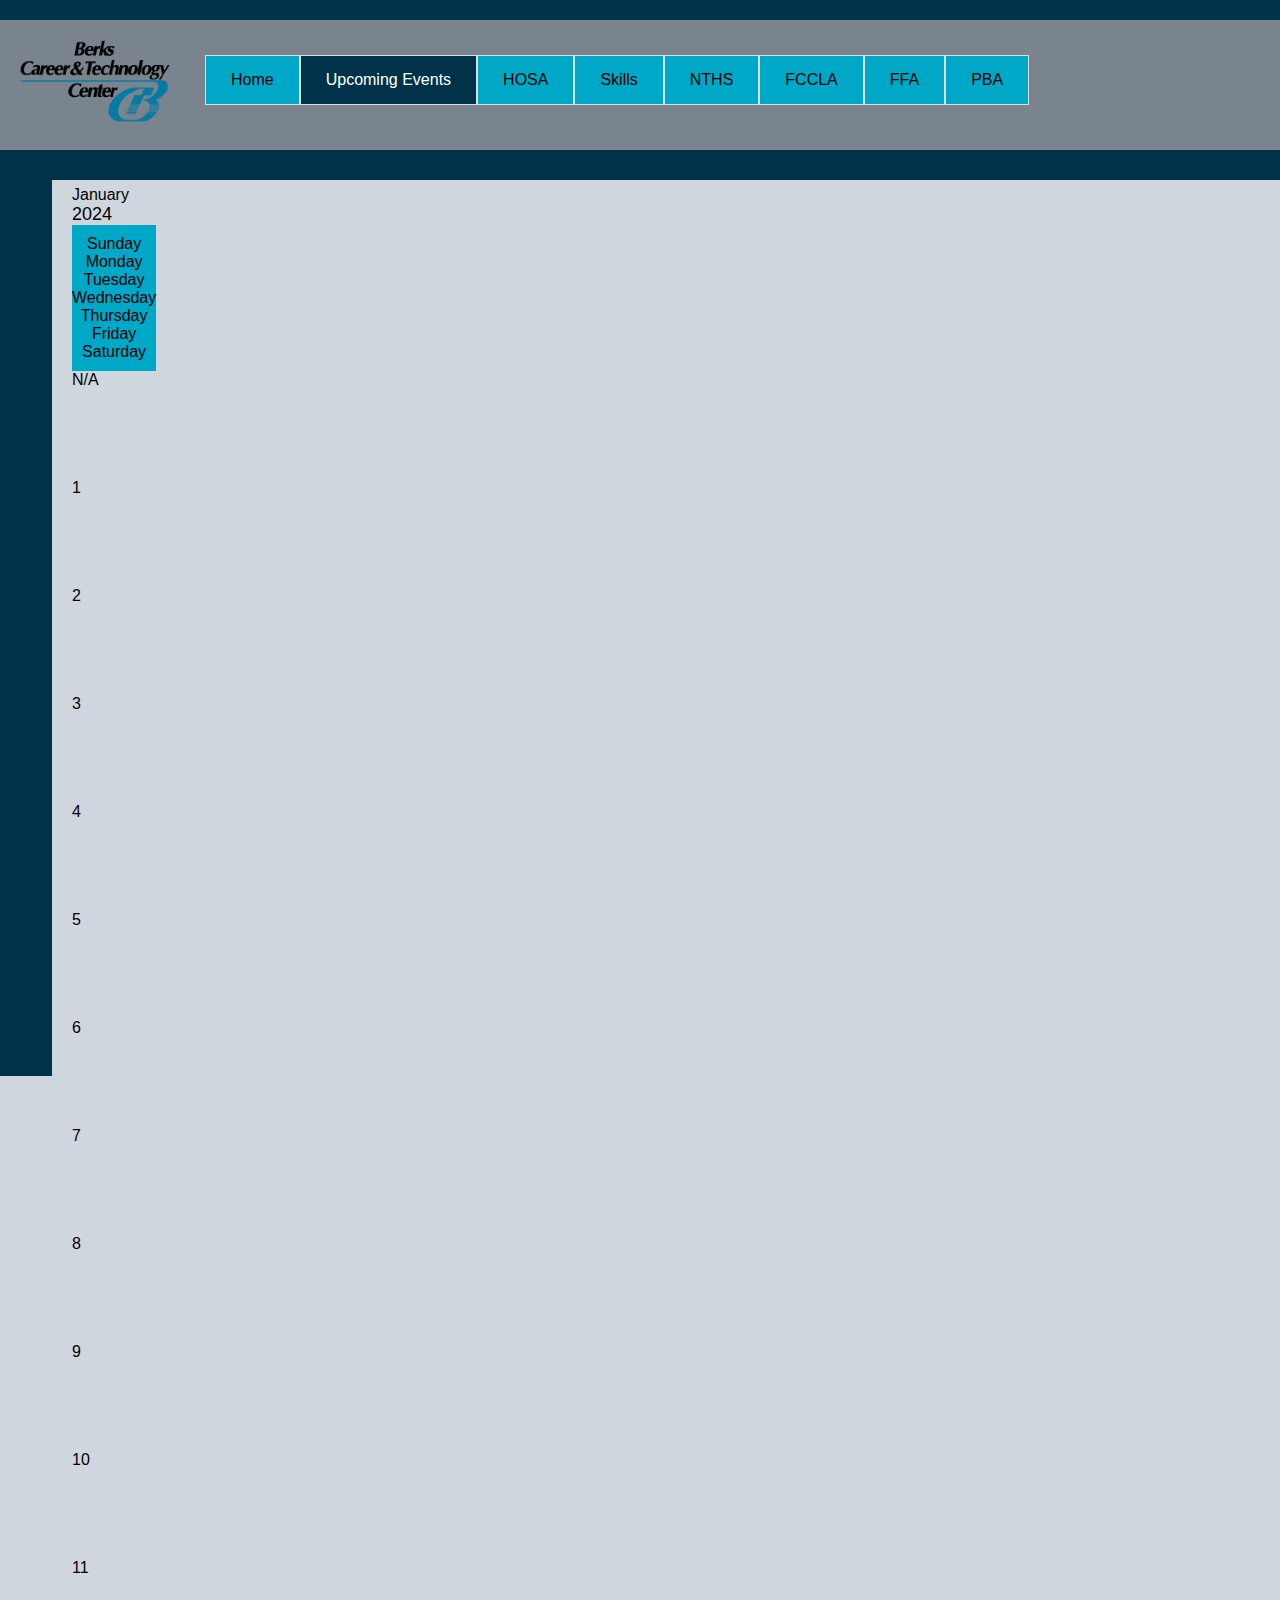
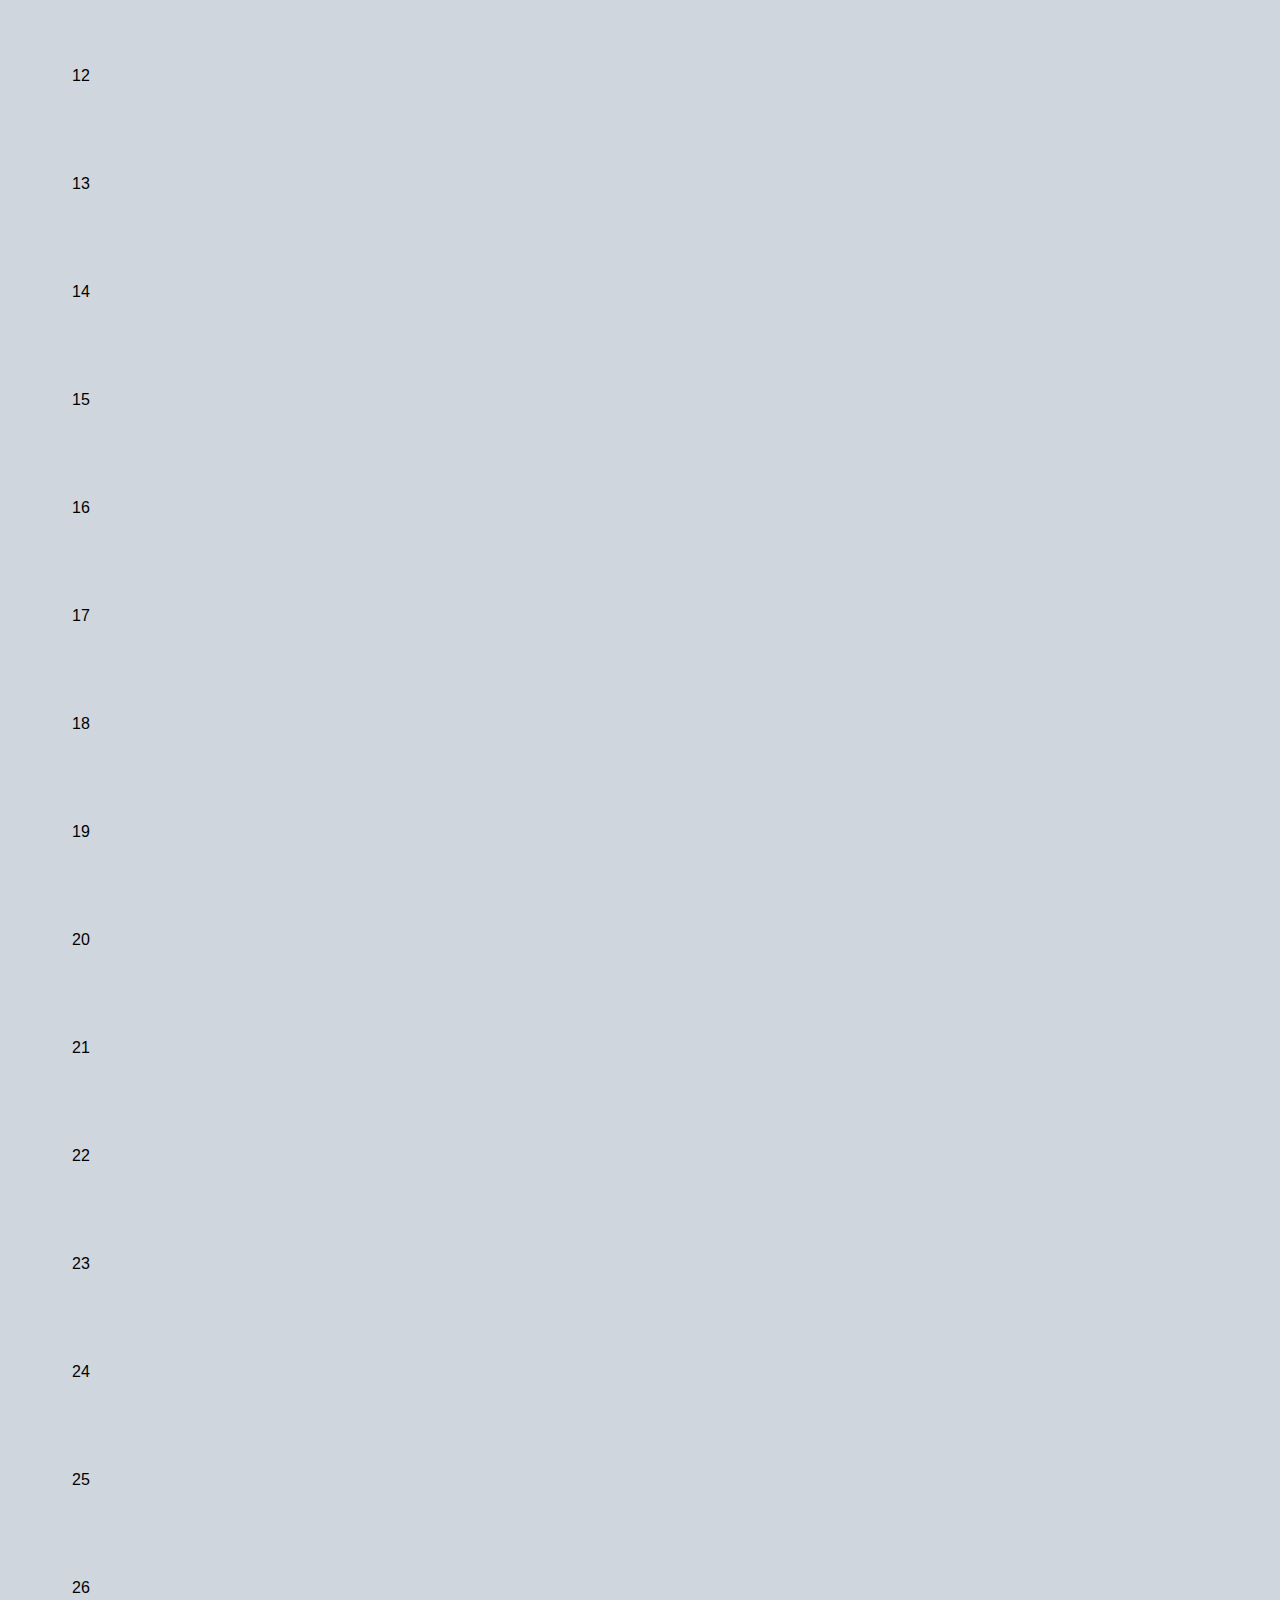
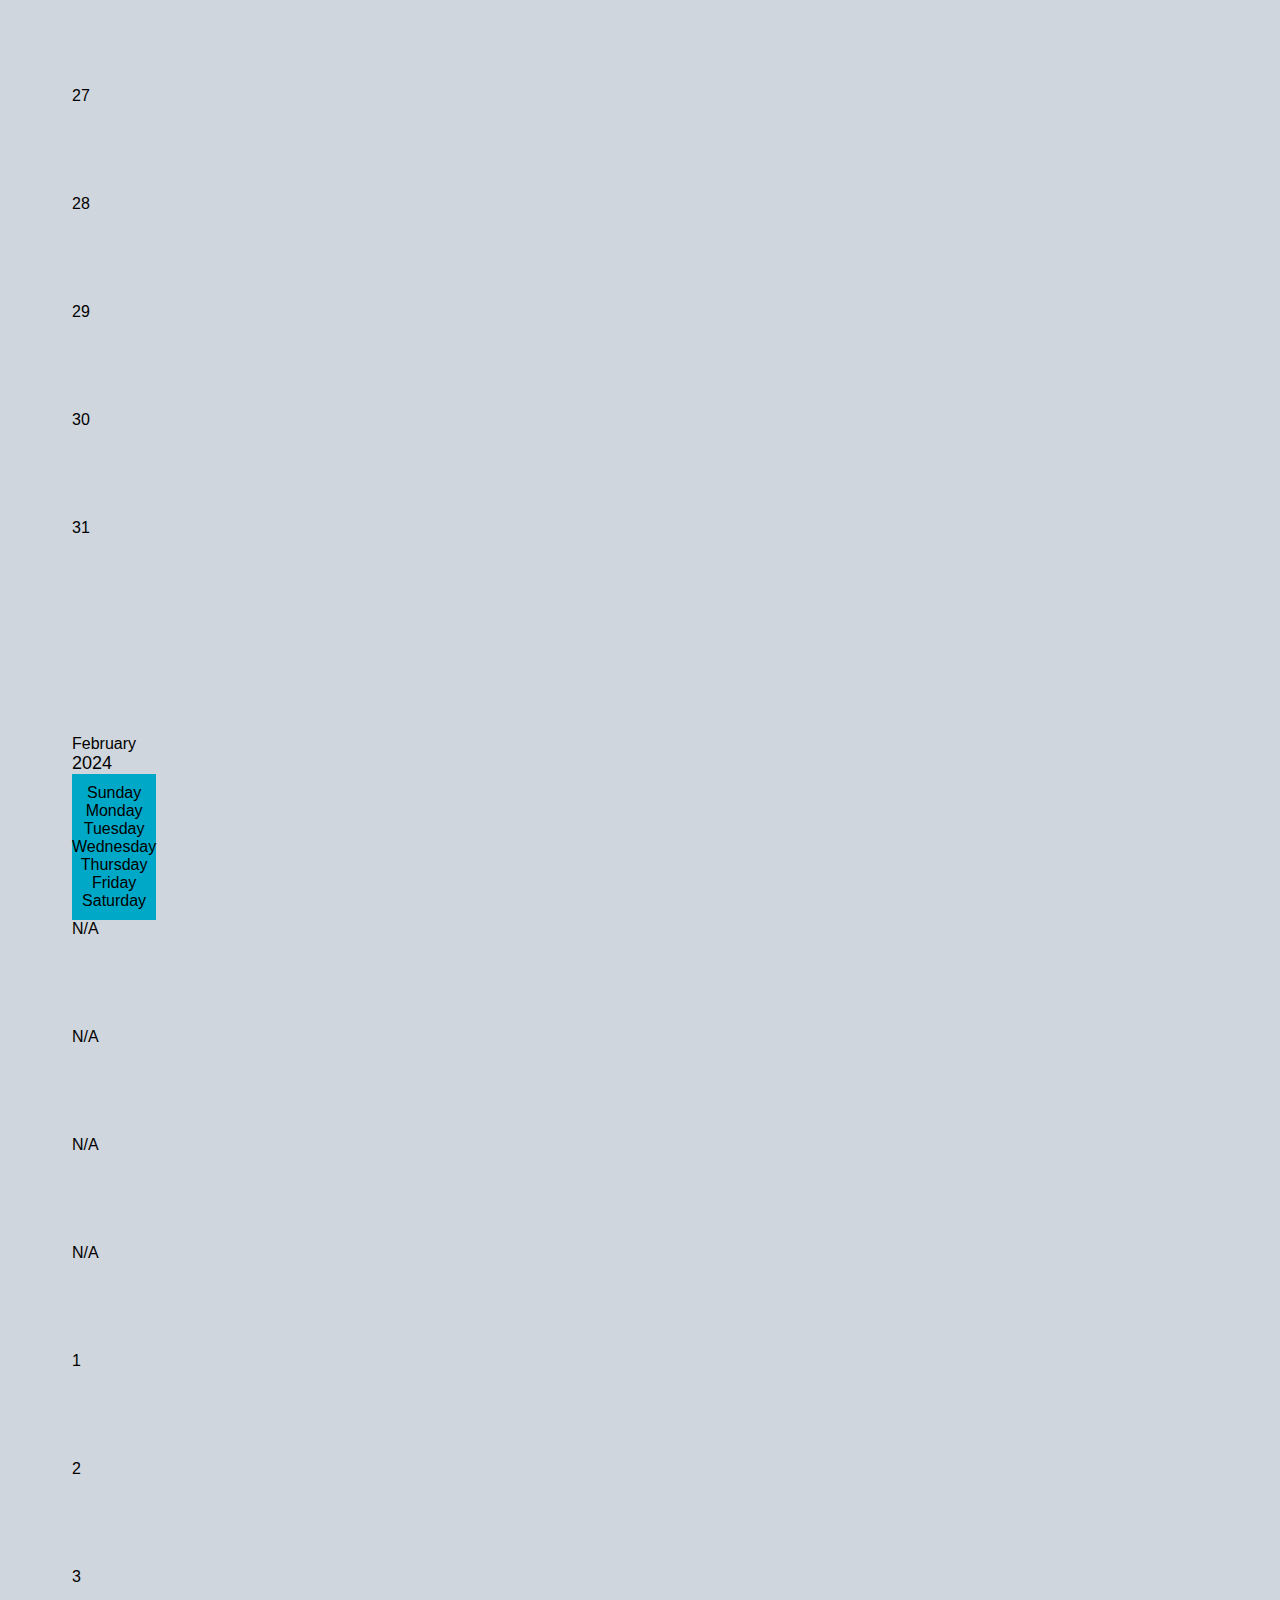
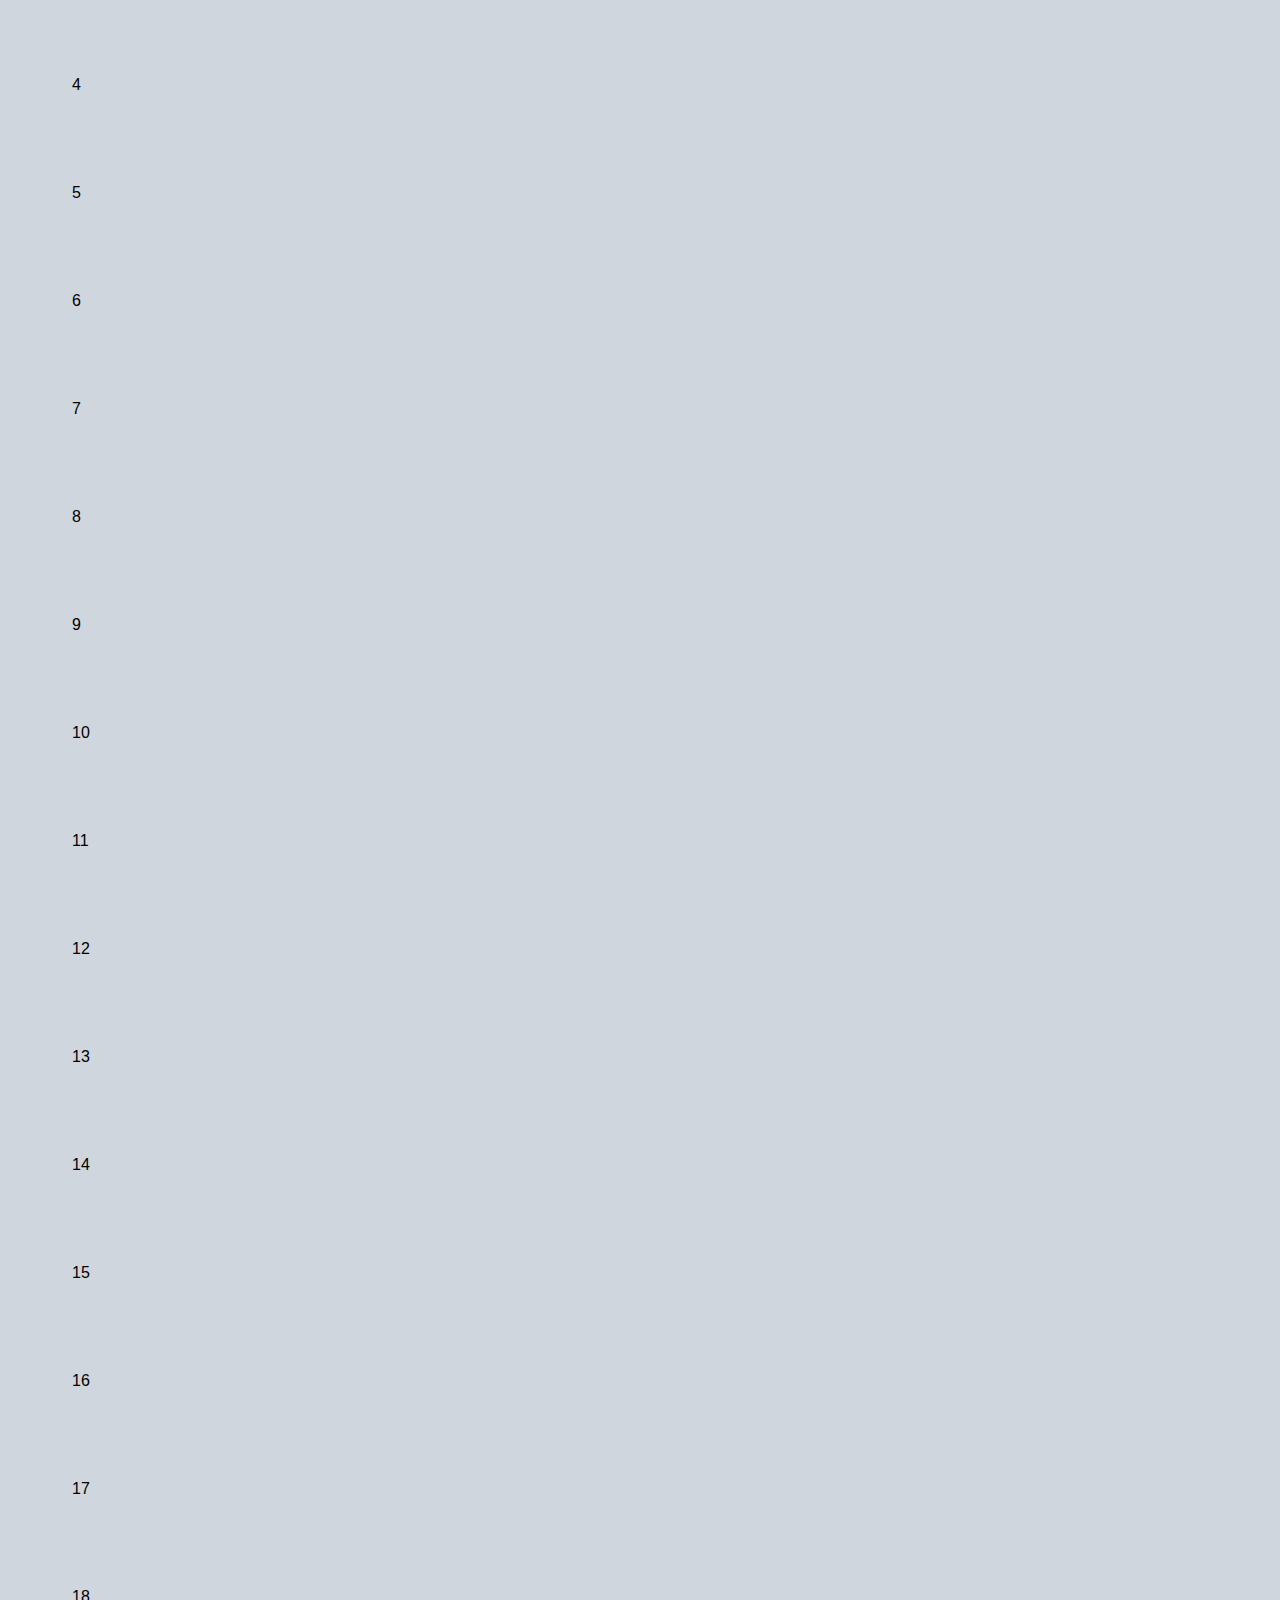
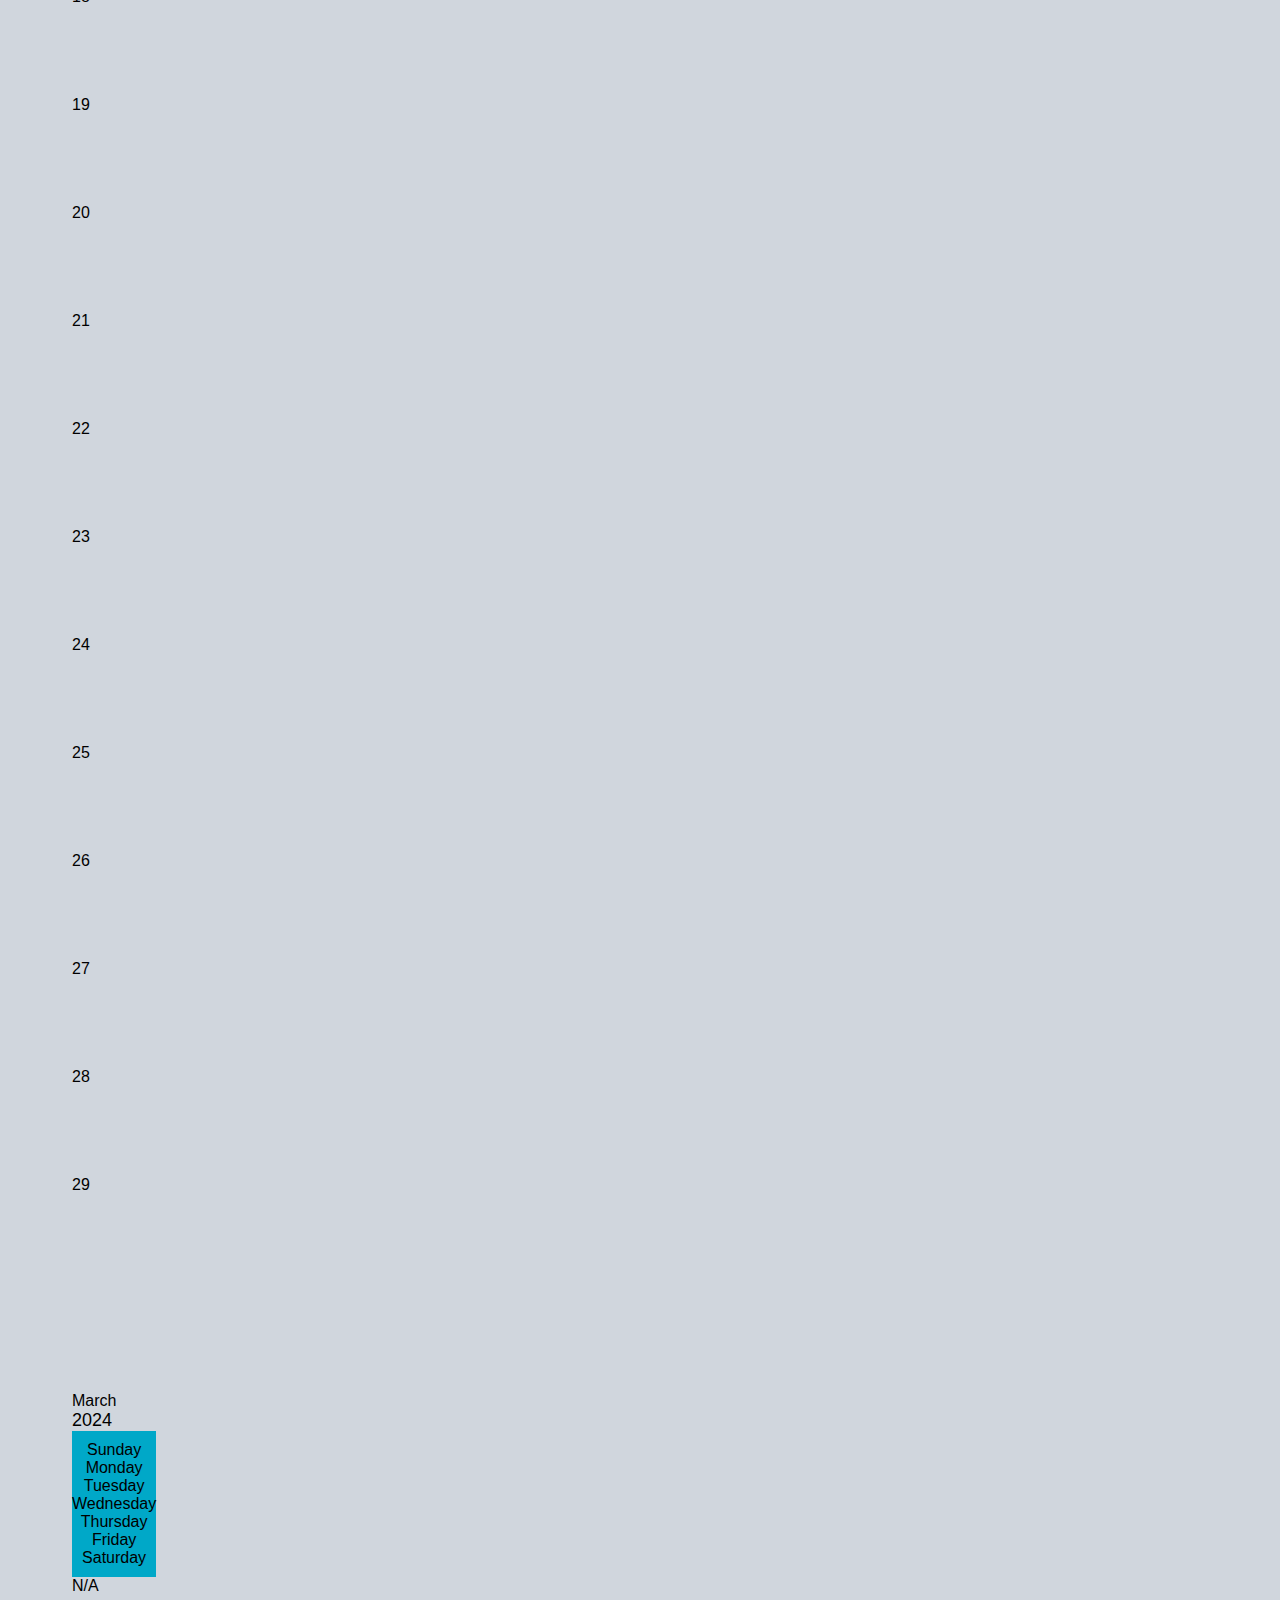
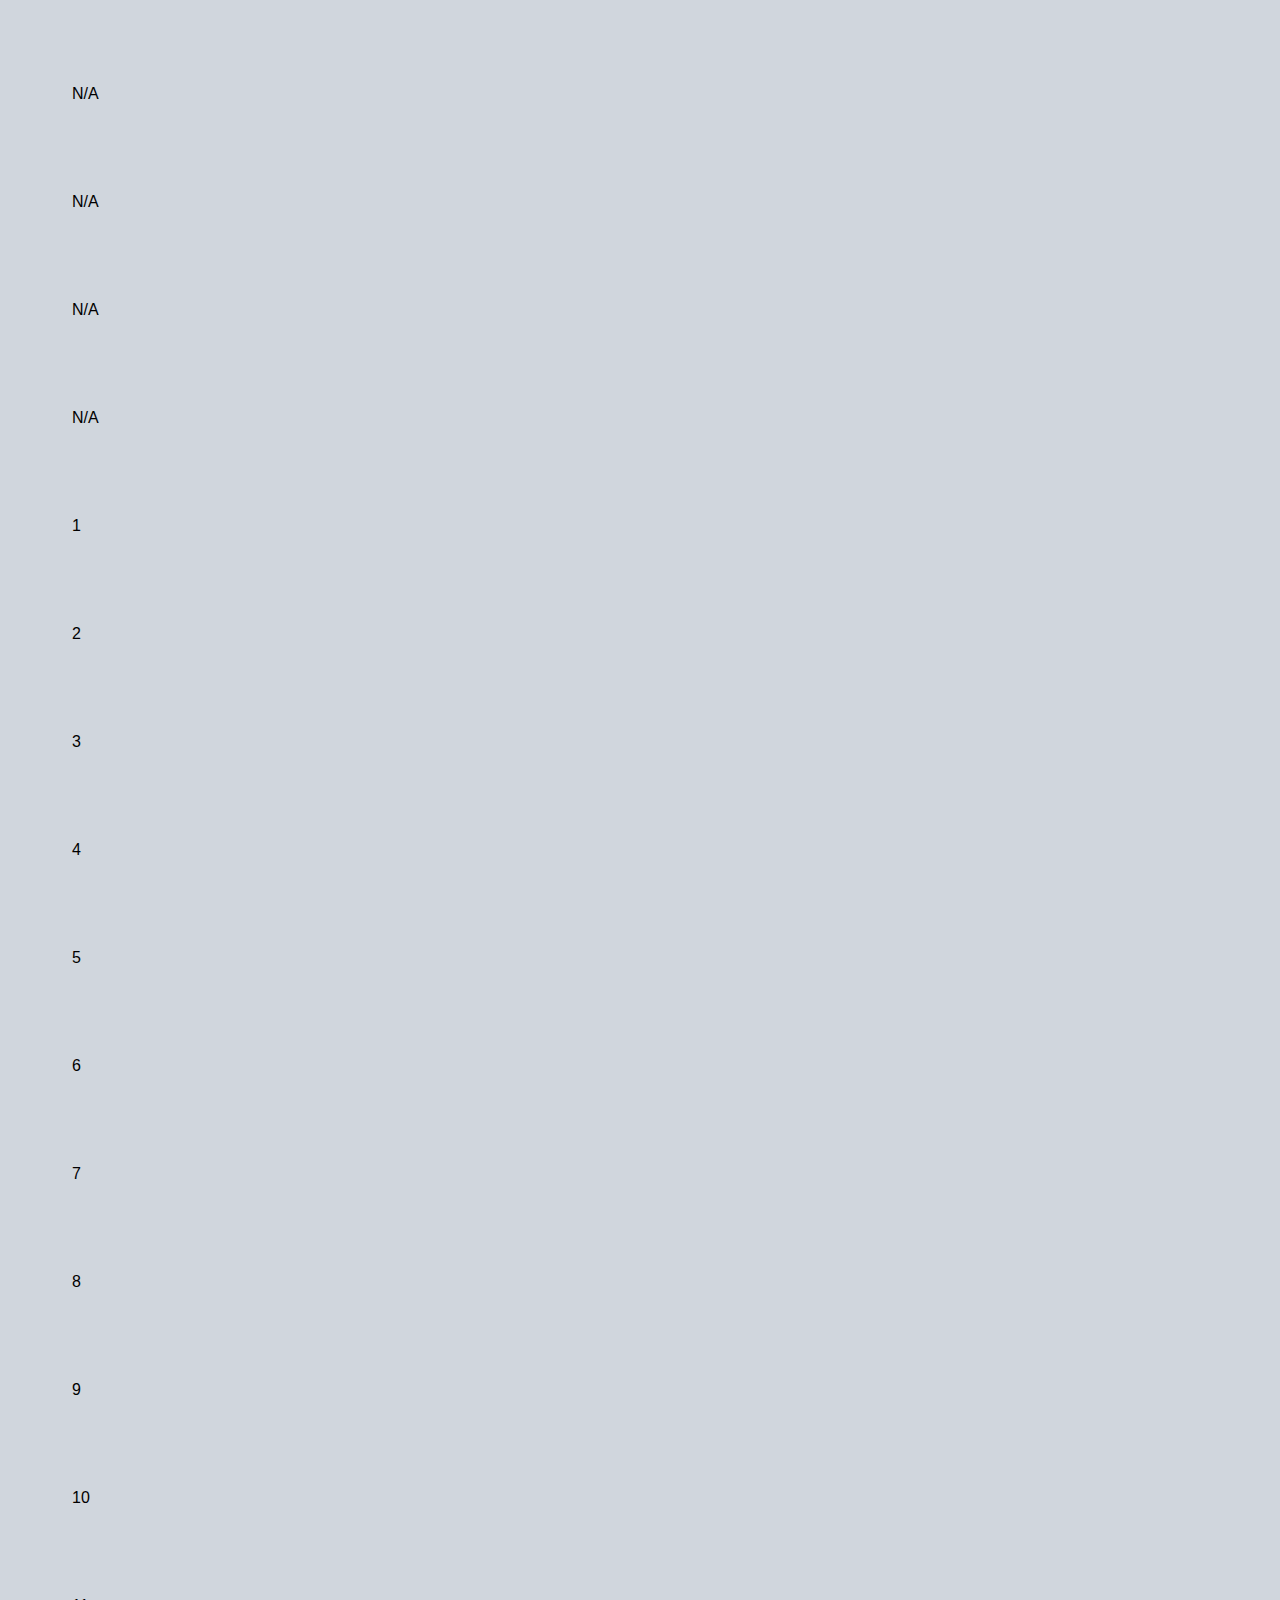
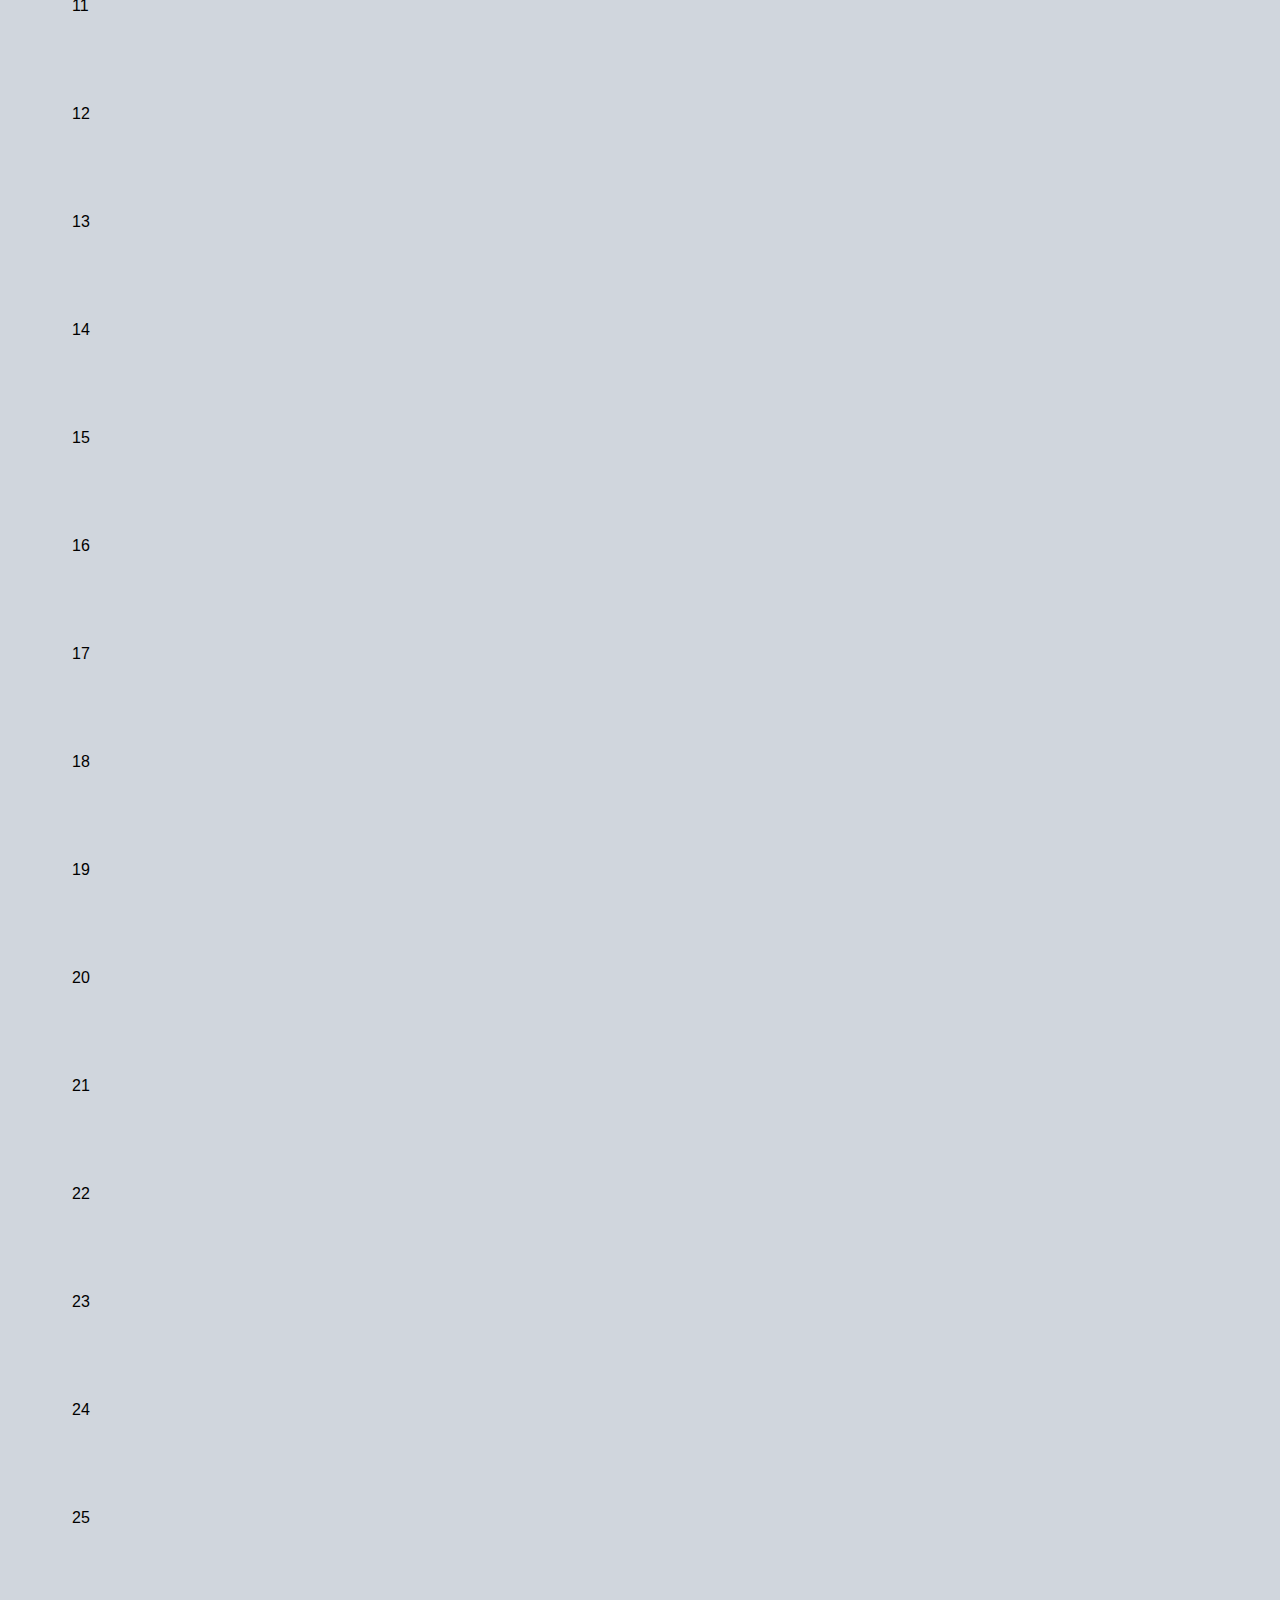
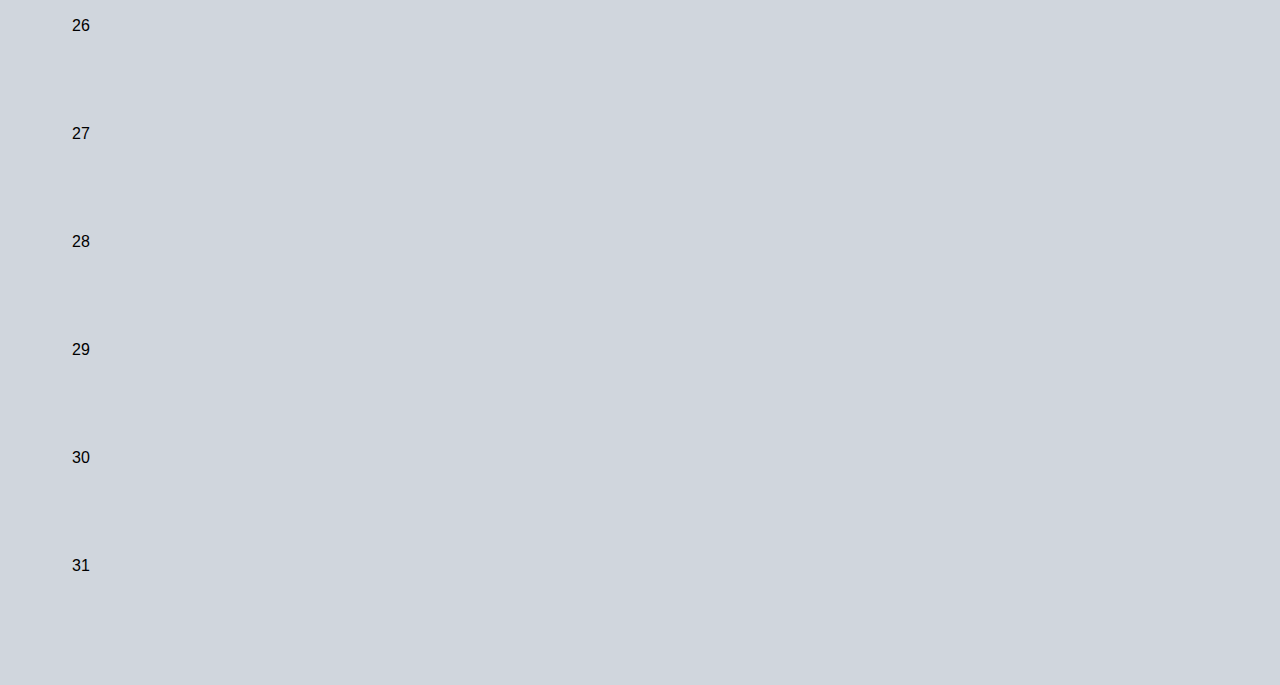
<file: CTSO Upcoming Events.html>
<!DOCTYPE html>
<html>
	<head>
		<!--Andrew Stein-->
		<link rel="stylesheet" href="CSS/CTSOWebsiteStyling.css">
		<title>CTSO Website Home Page</title>
		<link rel = "icon" type = "image/x-icon" href = "Pictures/BCTCLogo.png">
	</head>

	<article>
		<div id="main-content">
			<body>
				<section id = "January 2024">
					<div class="month">
					  <ul>
						<li>January<br><span style="font-size:18px">2024</span></li>
					  </ul>
					</div>

					<ul class="weekdays">
					  <li>Sunday</li>
					  <li>Monday</li>
					  <li>Tuesday</li>
					  <li>Wednesday</li>
					  <li>Thursday</li>
					  <li>Friday</li>
					  <li>Saturday</li>
					</ul>

					<ul class="days">
					  <ul li>N/A<br><br><br><br><br><br></ul li>
					  <ul>1<br><br><br><br><br><br></ul>
					  <ul>2<br><br><br><br><br><br></ul>
					  <ul>3<br><br><br><br><br><br> </ul>
					  <ul>4<br><br><br><br><br><br> </ul>
					  <ul>5<br><br><br><br><br><br> </ul>
					  <ul>6<br><br><br><br><br><br> </ul>
					  <ul>7<br><br><br><br><br><br> </ul>
					  <ul>8<br><br><br><br><br><br> </ul>
					  <ul>9<br><br><br><br><br><br> </ul>
					  <ul>10<br><br><br><br><br><br> </ul>
					  <ul>11<br><br><br><br><br><br> </ul>
					  <ul>12<br><br><br><br><br><br> </ul>
					  <ul>13<br><br><br><br><br><br> </ul>
					  <ul>14<br><br><br><br><br><br> </ul>
					  <ul>15<br><br><br><br><br><br> </ul>
					  <ul>16<br><br><br><br><br><br> </ul>
					  <ul>17<br><br><br><br><br><br> </ul>
					  <ul>18<br><br><br><br><br><br> </ul>
					  <ul>19<br><br><br><br><br><br> </ul>
					  <ul>20<br><br><br><br><br><br> </ul>
					  <ul>21<br><br><br><br><br><br> </ul>
					  <ul>22<br><br><br><br><br><br> </ul>
					  <ul>23<br><br><br><br><br><br> </ul>
					  <ul>24<br><br><br><br><br><br> </ul>
					  <ul>25<br><br><br><br><br><br> </ul>
					  <ul>26<br><br><br><br><br><br> </ul>
					  <ul>27<br><br><br><br><br><br> </ul>
					  <ul>28<br><br><br><br><br><br> </ul>
					  <ul>29<br><br><br><br><br><br> </ul>
					  <ul>30<br><br><br><br><br><br> </ul>
					  <ul>31<br><br><br><br><br><br> </ul>				  					  
					</ul>	

				</section>
				
				<ul li><br><br><br><br><br><br></ul li>
				<section id = "February 2024">
					<div class="month">
					  <ul>
						<li>February<br><span style="font-size:18px">2024</span></li>
					  </ul>
					</div>

					<ul class="weekdays">
					  <li>Sunday</li>
					  <li>Monday</li>
					  <li>Tuesday</li>
					  <li>Wednesday</li>
					  <li>Thursday</li>
					  <li>Friday</li>
					  <li>Saturday</li>
					</ul>

					<ul class="days">
					  <ul li>N/A<br><br><br><br><br><br></ul li>
					  <ul li>N/A<br><br><br><br><br><br></ul li>
					  <ul li>N/A<br><br><br><br><br><br></ul li>
					  <ul li>N/A<br><br><br><br><br><br></ul li>
					  <ul>1<br><br><br><br><br><br></ul>
					  <ul>2<br><br><br><br><br><br></ul>
					  <ul>3<br><br><br><br><br><br> </ul>
					  <ul>4<br><br><br><br><br><br> </ul>
					  <ul>5<br><br><br><br><br><br> </ul>
					  <ul>6<br><br><br><br><br><br> </ul>
					  <ul>7<br><br><br><br><br><br> </ul>
					  <ul>8<br><br><br><br><br><br> </ul>
					  <ul>9<br><br><br><br><br><br> </ul>
					  <ul>10<br><br><br><br><br><br> </ul>
					  <ul>11<br><br><br><br><br><br> </ul>
					  <ul>12<br><br><br><br><br><br> </ul>
					  <ul>13<br><br><br><br><br><br> </ul>
					  <ul>14<br><br><br><br><br><br> </ul>
					  <ul>15<br><br><br><br><br><br> </ul>
					  <ul>16<br><br><br><br><br><br> </ul>
					  <ul>17<br><br><br><br><br><br> </ul>
					  <ul>18<br><br><br><br><br><br> </ul>
					  <ul>19<br><br><br><br><br><br> </ul>
					  <ul>20<br><br><br><br><br><br> </ul>
					  <ul>21<br><br><br><br><br><br> </ul>
					  <ul>22<br><br><br><br><br><br> </ul>
					  <ul>23<br><br><br><br><br><br> </ul>
					  <ul>24<br><br><br><br><br><br> </ul>
					  <ul>25<br><br><br><br><br><br> </ul>
					  <ul>26<br><br><br><br><br><br> </ul>
					  <ul>27<br><br><br><br><br><br> </ul>
					  <ul>28<br><br><br><br><br><br> </ul>
					  <ul>29<br><br><br><br><br><br> </ul>	  					  
					</ul>	

				</section>
				<ul li><br><br><br><br><br><br></ul li>
				<section id = "March 2024">
					<div class="month">
					  <ul>
						<li>March<br><span style="font-size:18px">2024</span></li>
					  </ul>
					</div>

					<ul class="weekdays">
					  <li>Sunday</li>
					  <li>Monday</li>
					  <li>Tuesday</li>
					  <li>Wednesday</li>
					  <li>Thursday</li>
					  <li>Friday</li>
					  <li>Saturday</li>
					</ul>
					
					<ul class="days">
						<ul li>N/A<br><br><br><br><br><br></ul li>
						<ul li>N/A<br><br><br><br><br><br></ul li>
						<ul li>N/A<br><br><br><br><br><br></ul li>
						<ul li>N/A<br><br><br><br><br><br></ul li>
						<ul li>N/A<br><br><br><br><br><br></ul li>																								  
					  <ul>1<br><br><br><br><br><br></ul>
					  <ul>2<br><br><br><br><br><br></ul>
					  <ul>3<br><br><br><br><br><br> </ul>
					  <ul>4<br><br><br><br><br><br> </ul>
					  <ul>5<br><br><br><br><br><br> </ul>
					  <ul>6<br><br><br><br><br><br> </ul>
					  <ul>7<br><br><br><br><br><br> </ul>
					  <ul>8<br><br><br><br><br><br> </ul>
					  <ul>9<br><br><br><br><br><br> </ul>
					  <ul>10<br><br><br><br><br><br> </ul>
					  <ul>11<br><br><br><br><br><br> </ul>
					  <ul>12<br><br><br><br><br><br> </ul>
					  <ul>13<br><br><br><br><br><br> </ul>
					  <ul>14<br><br><br><br><br><br> </ul>
					  <ul>15<br><br><br><br><br><br> </ul>
					  <ul>16<br><br><br><br><br><br> </ul>
					  <ul>17<br><br><br><br><br><br> </ul>
					  <ul>18<br><br><br><br><br><br> </ul>
					  <ul>19<br><br><br><br><br><br> </ul>
					  <ul>20<br><br><br><br><br><br> </ul>
					  <ul>21<br><br><br><br><br><br> </ul>
					  <ul>22<br><br><br><br><br><br> </ul>
					  <ul>23<br><br><br><br><br><br> </ul>
					  <ul>24<br><br><br><br><br><br> </ul>
					  <ul>25<br><br><br><br><br><br> </ul>
					  <ul>26<br><br><br><br><br><br> </ul>
					  <ul>27<br><br><br><br><br><br> </ul>
					  <ul>28<br><br><br><br><br><br> </ul>
					  <ul>29<br><br><br><br><br><br> </ul>
					  <ul>30<br><br><br><br><br><br> </ul>
					  <ul>31<br><br><br><br><br><br> </ul>				  					  
					</ul>	

				</section>
			</body>
		</div>
	</article>
	
	<header>
		<div id="headbar" class="headbar"></div>

		<div id="navbar" class="navbar">
		  <a href="https://berkscareer.com/">
			<img src="Pictures/BCTCLogo.png" alt="BCTC Logo">
		  </a>
		  	<div class="pagination">
				<a href="index.html">Home</a>
				<a class="active" href="CTSO Upcoming Events.html">Upcoming Events</a>
				<a href="CTSO HOSA.html">HOSA</a>
				<a href="CTSO Skills.html">Skills</a>
				<a href="CTSO NTHS.html">NTHS</a>
				<a href="CTSO FCCLA.html">FCCLA</a>
				<a href="CTSO FFA.html">FFA</a>
				<a href="CTSO PBA.html">PBA</a>
			</div>
		</div>
		
		<div id="headbar2" class="headbar2"></div>
	</header>

	<aside>
		<div id="sidebar2" class="sidebar2"></div>
	</aside>
</html>
</file>
<file: CSS/CTSOWebsiteStyling.css>
/*
colors
Dark Blue:00334a
Light Blue: 00a8c8
White: White
Light Green: 83c70a
Dark Grey: 7a848f
Light Grey: d0d6dd
*/

.h1 {
	font-size: 100px;
	color:#72c0e4;
}


.h2{
	color: #d0d6dd;
}
.p1 {
	font-size: 100px;
	color: #72c0e4;
}
.p2 {
	font-size: 15px;
}
ul {
	list-style-type: none;
	margin: 0;
	padding: 0;
}

.pagination {
	display: inline-block;
	left: 205px;
	top: 55px;
	position: fixed;
	font-family: sans-serif;
}

.pagination a {
	background-color: #00a8c8;
	color: black;
	float: left;
	padding: 15px 25px;
	text-decoration: none;
	border: 1px solid #DDDDDD;
	font-family: sans-serif;
}

.pagination a.active {
	background-color: #00334a;
	color: white;
	border: 1px solid #DDDDDD;
	font-family: sans-serif;
}

.pagination a:hover:not(.active) {
	background-color: #83c70a;
}

.headbar{
	height: 30px;
	width: 100%;
	background-color:#00334a;
	left: 0px;
	top: 0px;
	position: fixed;
	z-index: -1;
}

.headbar2{
	height: 30px;
	width: 100%;
	background-color:#00334a ;
	left: 0px;
	top: 150px;
	position: fixed;
	z-index: -1;
}

.navbar {
	height: 130px; 
	width: 100%; 
	position: fixed;
	top: 20px;
	left: 0px;
	right: 0px;
	background-color: #7a848f; 
	font-family: sans-serif;
}

.sidebar2  {
	width: 52px;
	height: 100%;
	position: fixed;
	z-index: 1;
	top: 160px;
	left: 0px;
	background: #00334a ;
	padding: 8px 0;
	font-family: sans-serif;
}

body {
    background-color: #d0d6dd;
}
	  
#main-content{
	left: 52px;
	top: 166px;
	padding: 20px;
	position: absolute;
	font-family: sans-serif;
	z-index: -1;
}

#main-content-cal{
	left: 30px;
	top: 166px;
	padding: 20px;
	position: absolute;
	font-family: sans-serif;
	z-index: -1;
}

img {
	padding: 20px;
	width: 150px;
}

/* Weekdays (Sunday-Saturday) */
.weekdays {
margin: 0;
  padding: 10px 0;
  background-color:#00a8c8;
  text-align: center;
}

/* Days (1-31) */
.days {
  background-color: #d0d6dd;
  	list-style-type: none;
	font-style: bold;
}

.monthName {
 	width: 100%;
  	background: #00334a;
  	text-align: center;
	color: white;
	text-transform: uppercase;
	letter-spacing: 3px;
	font-size:50px;
}

.CalName {
	width: 100%;
	background: #00334a;
	text-align: center;
    color: white;
    text-transform: uppercase;
    letter-spacing: 3px;
    font-size:50px;
	bottom: 50px;
}

.Calender {
	display: grid;
}

.dayNum {
	position: relative;
	top: -40px;
	font-size: 25px;
	font-family: 'Times New Roman', Times, serif;
}

.eventLabel {
	position: relative;
	top: -40px;
	font-size: 15px;
	font-family: 'Times New Roman', Times, serif;
}

.week {
	display: inline-block;
	font-size: 25px;
}

.gridItem {
	border: 5px solid black;
	width: 200px;
	height: 150px;
	text-align: left;
}

.gridItemWeek {
	border: 5px solid black;
	width: 200px;
	height: 25px;
	margin: 1px;
}

table {
	background-color: #d0d6dd;
	margin-left: 90px;
}

#WeekHeader {
	display: grid;
	display: inline-block;
}
</file>
<file: CSS/Dropdown.css>
.DropdownButton {
    background-color: #4CAF50;
    color: white;
    padding: 16px;
    font-size: 16px;
    border: none;
    cursor: pointer;
    margin-left: 10px;
}
  
.Dropdown {
    position: relative;
    display: inline-block;
}
  
.DropdownContent {
    display: none;
    position: absolute;
    background-color: #f9f9f9;
    min-width: 125px;
    box-shadow: 0px 8px 16px 0px rgba(0,0,0,0.2);
    z-index: 1;
    top: 50px;
    margin-left: 10px;
}
  
.DropdownContent a {
    color: black;
    padding: 12px 16px;
    text-decoration: none;
    display: block;
    width: 145px;
}
  
.DropdownContent a:hover {
    background-color: #ddd;
}
  
.Dropdown:hover .DropdownContent {
    display: block;
}
  
.Dropdown:hover .DropdownButton {
    background-color: #3e8e41;
}
</file>
